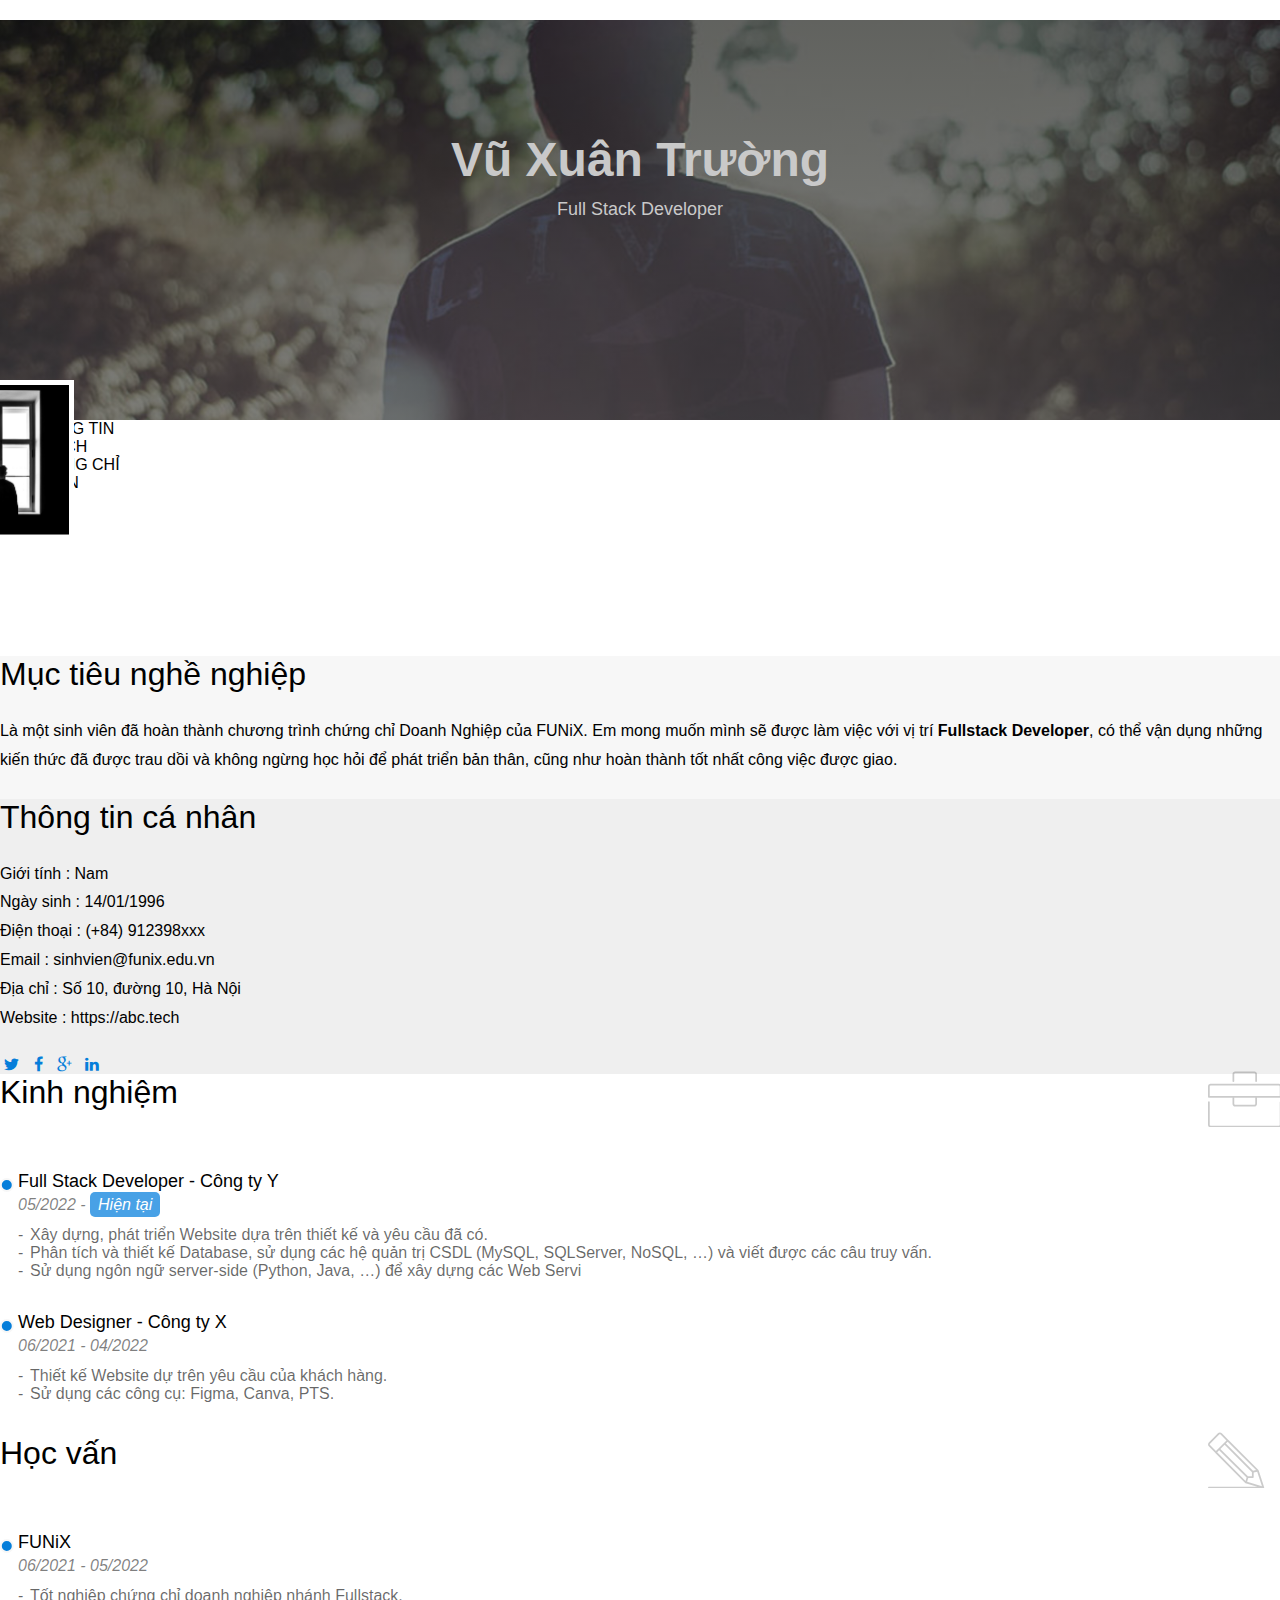
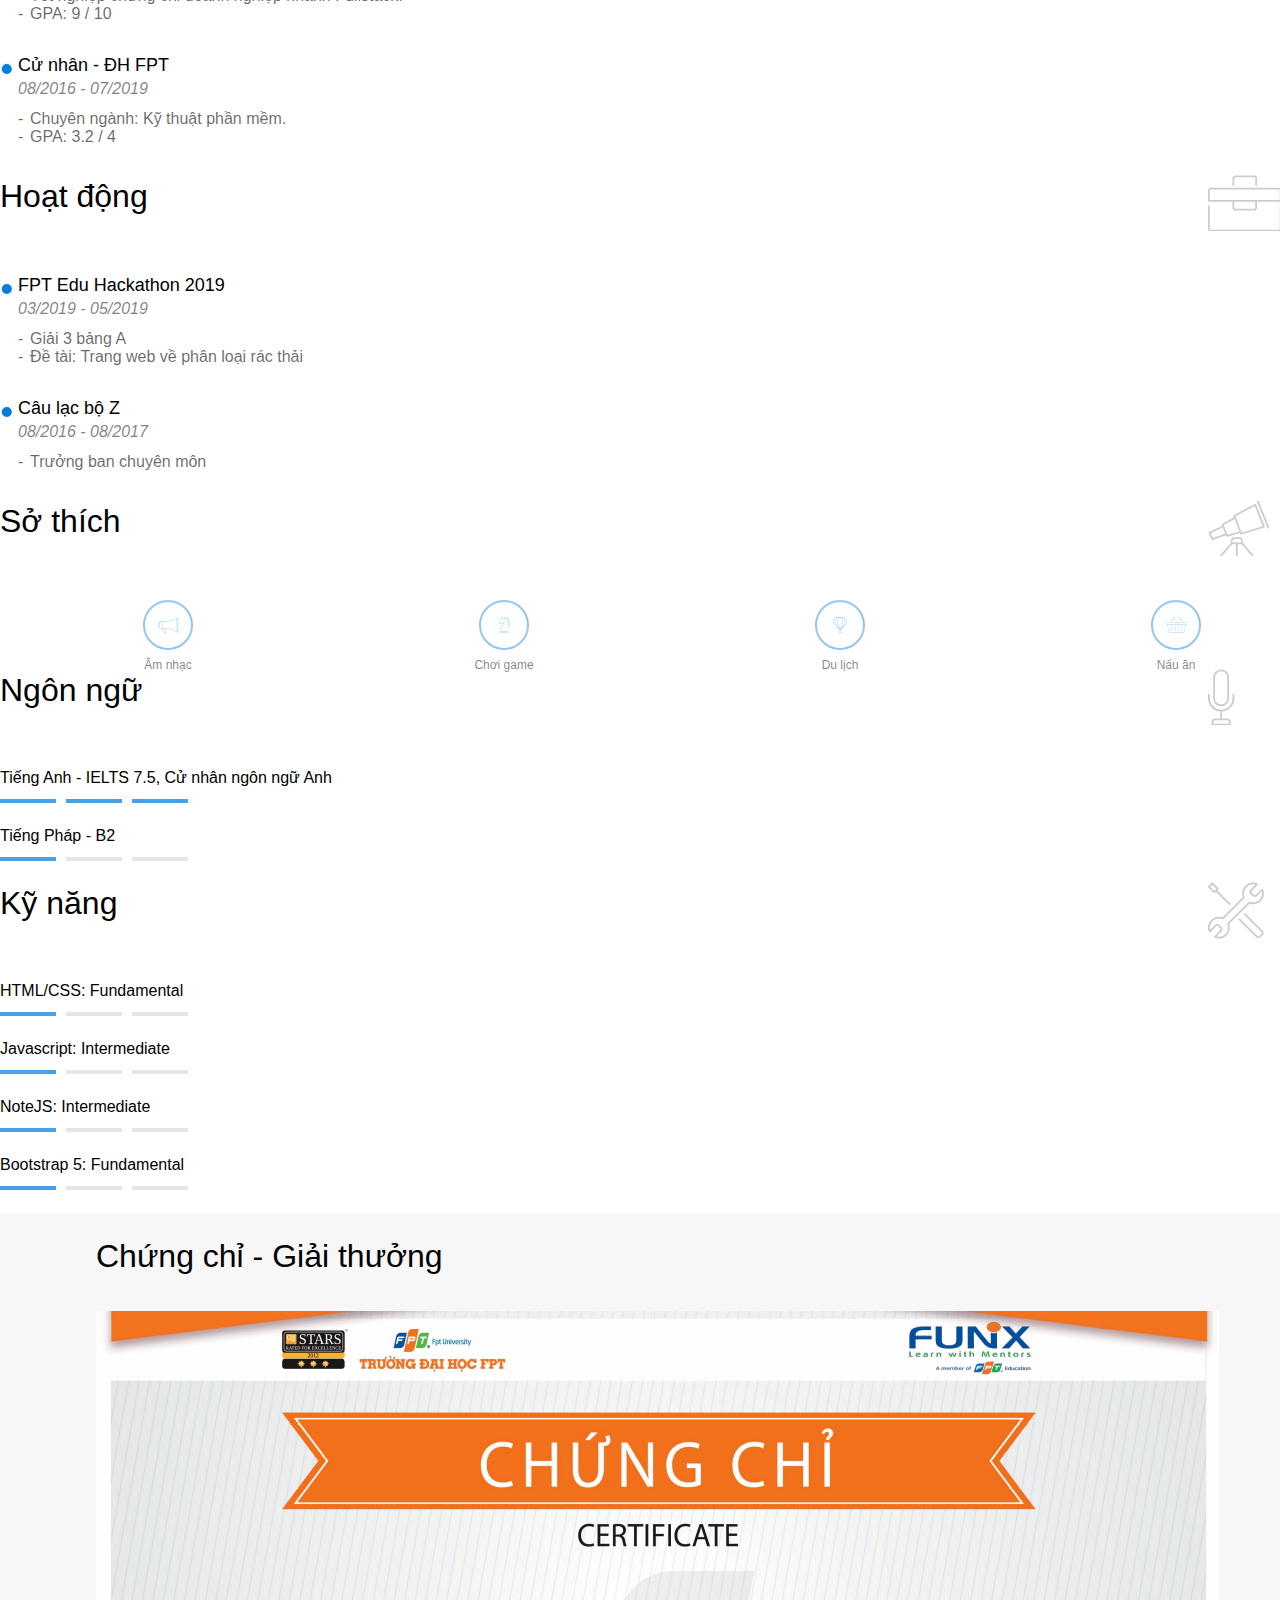
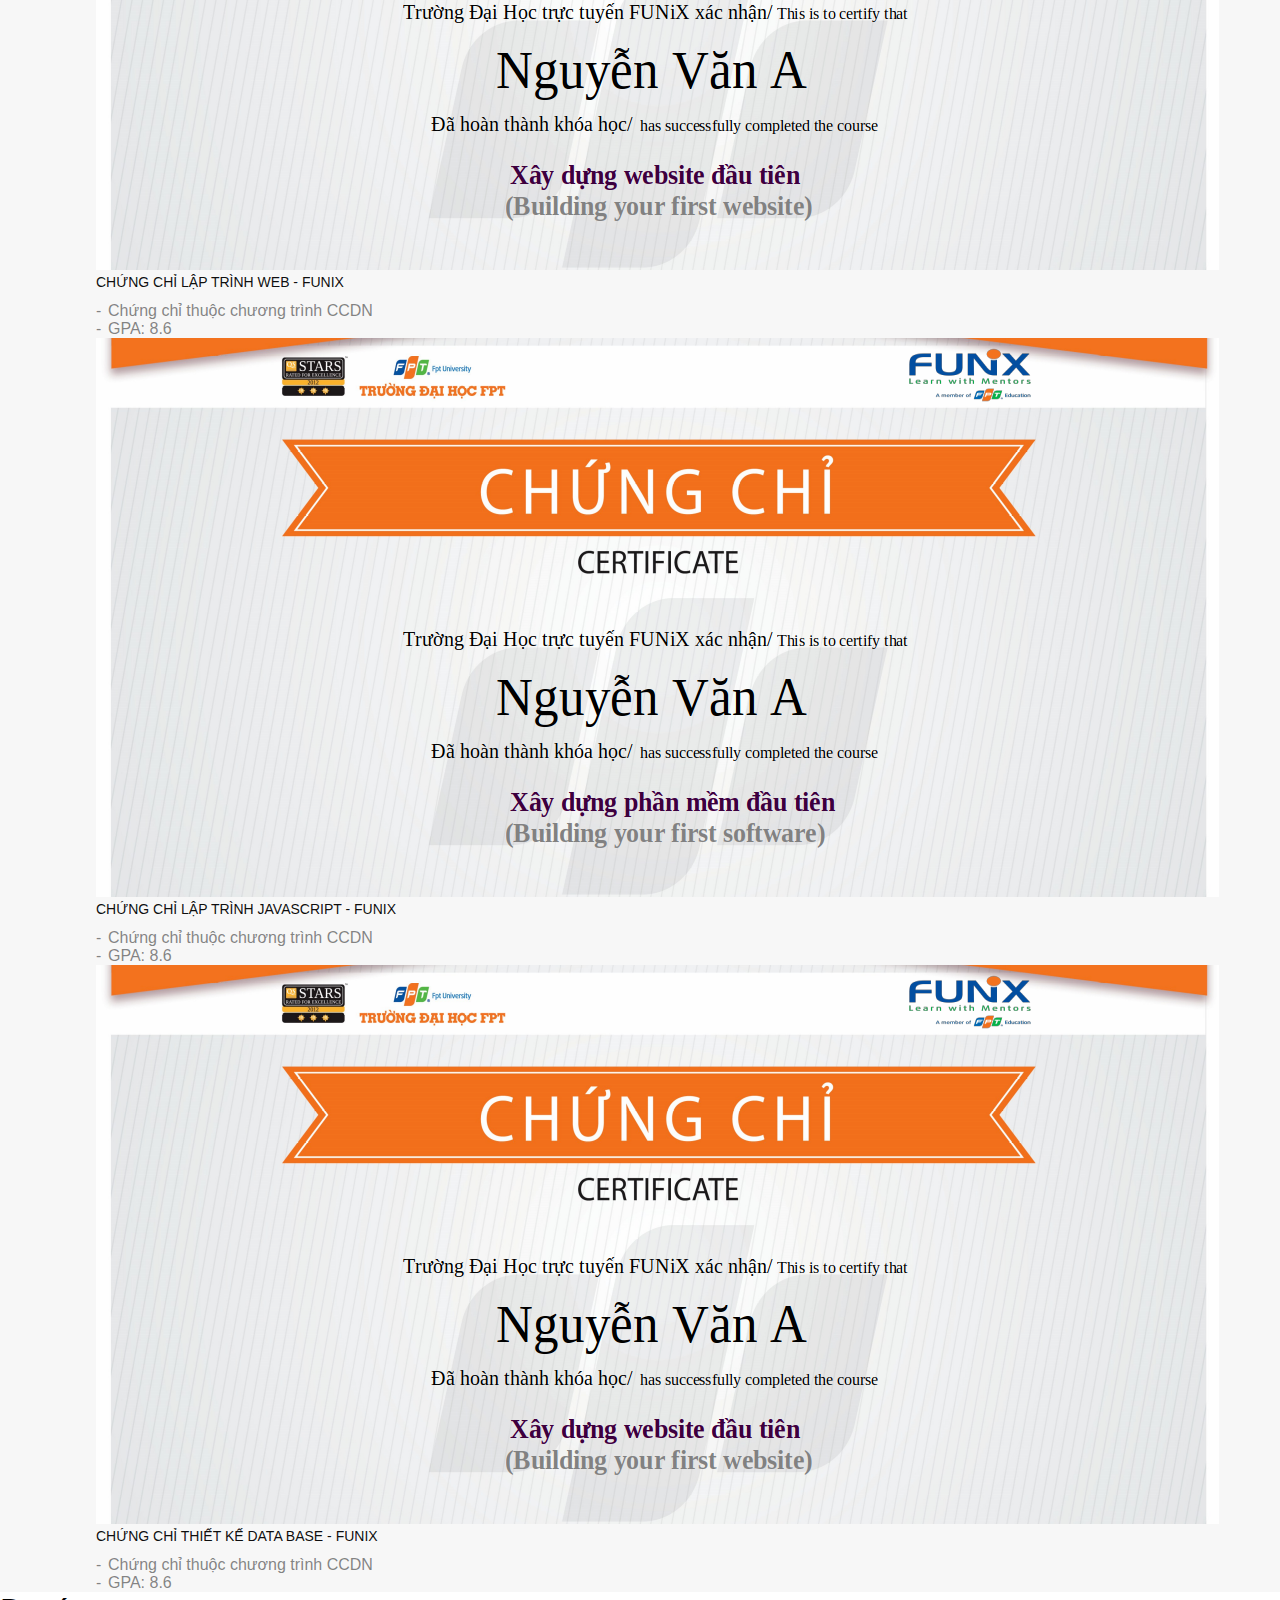
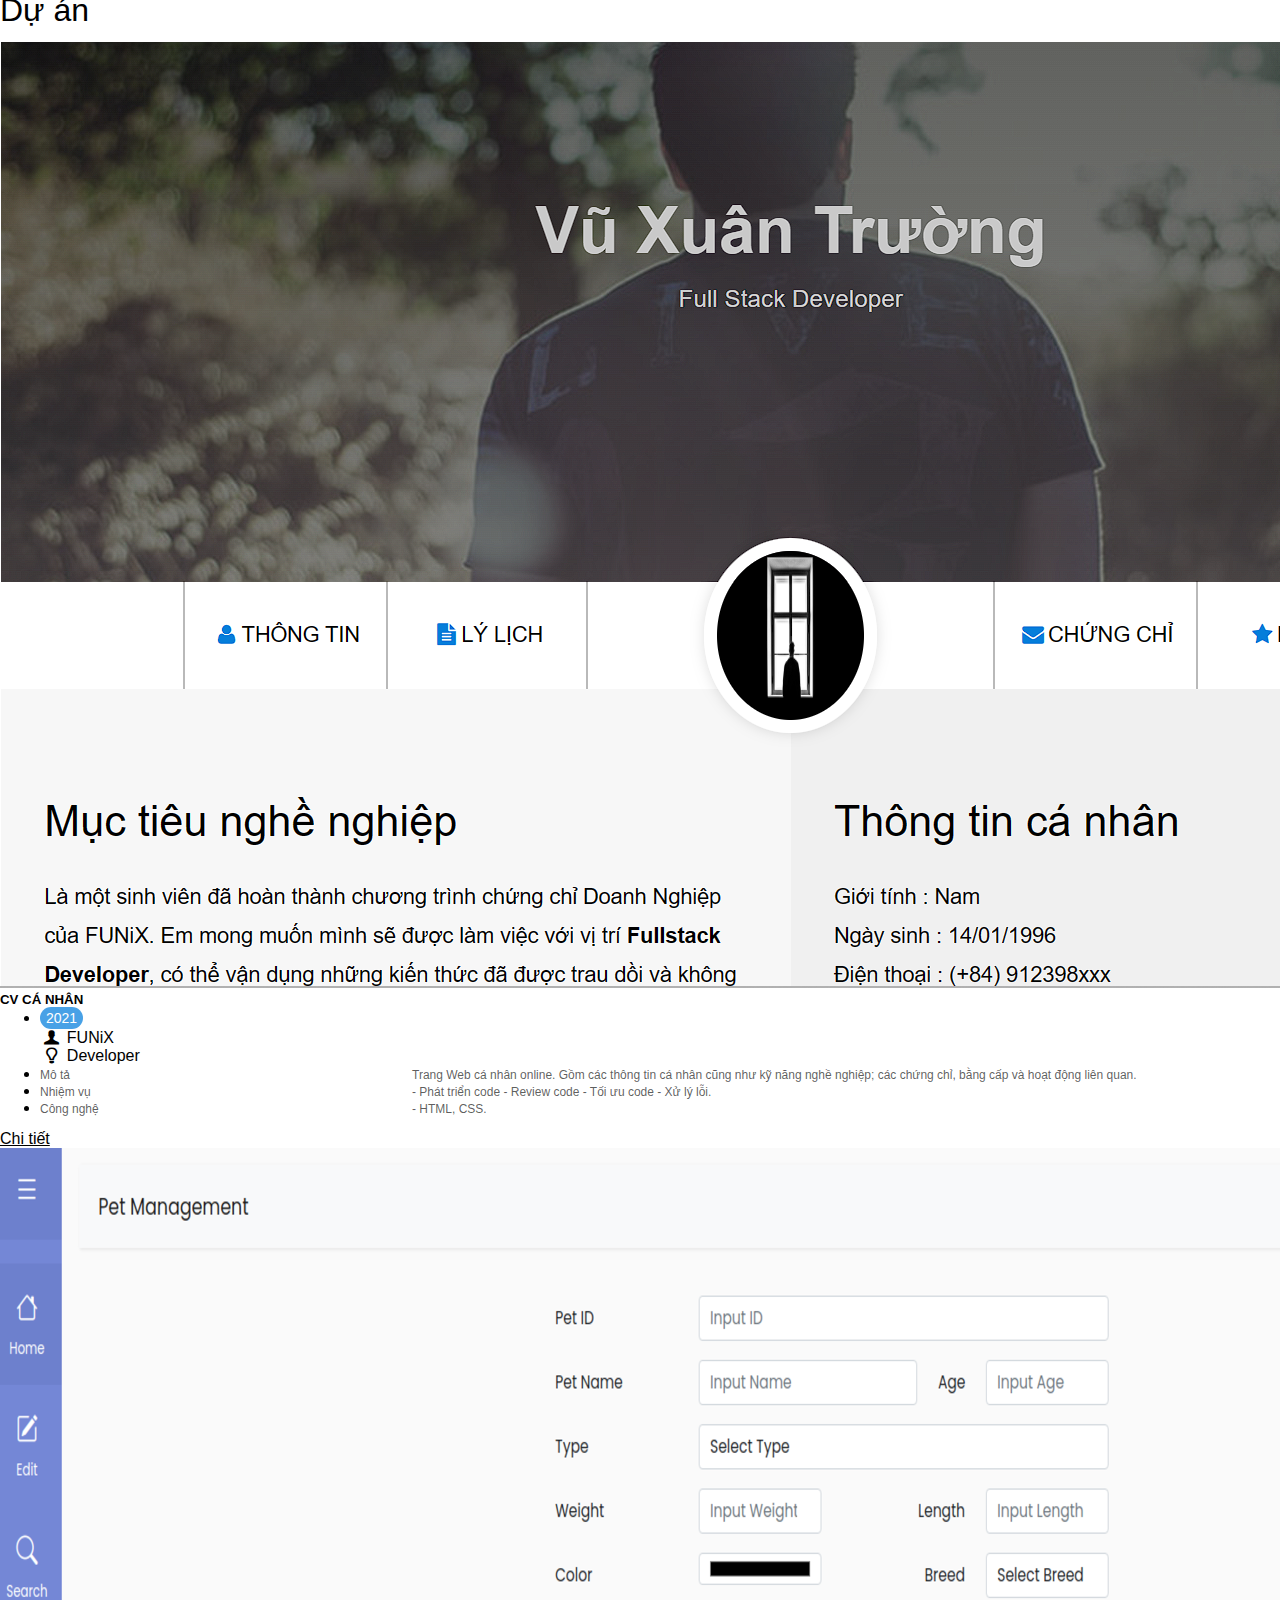
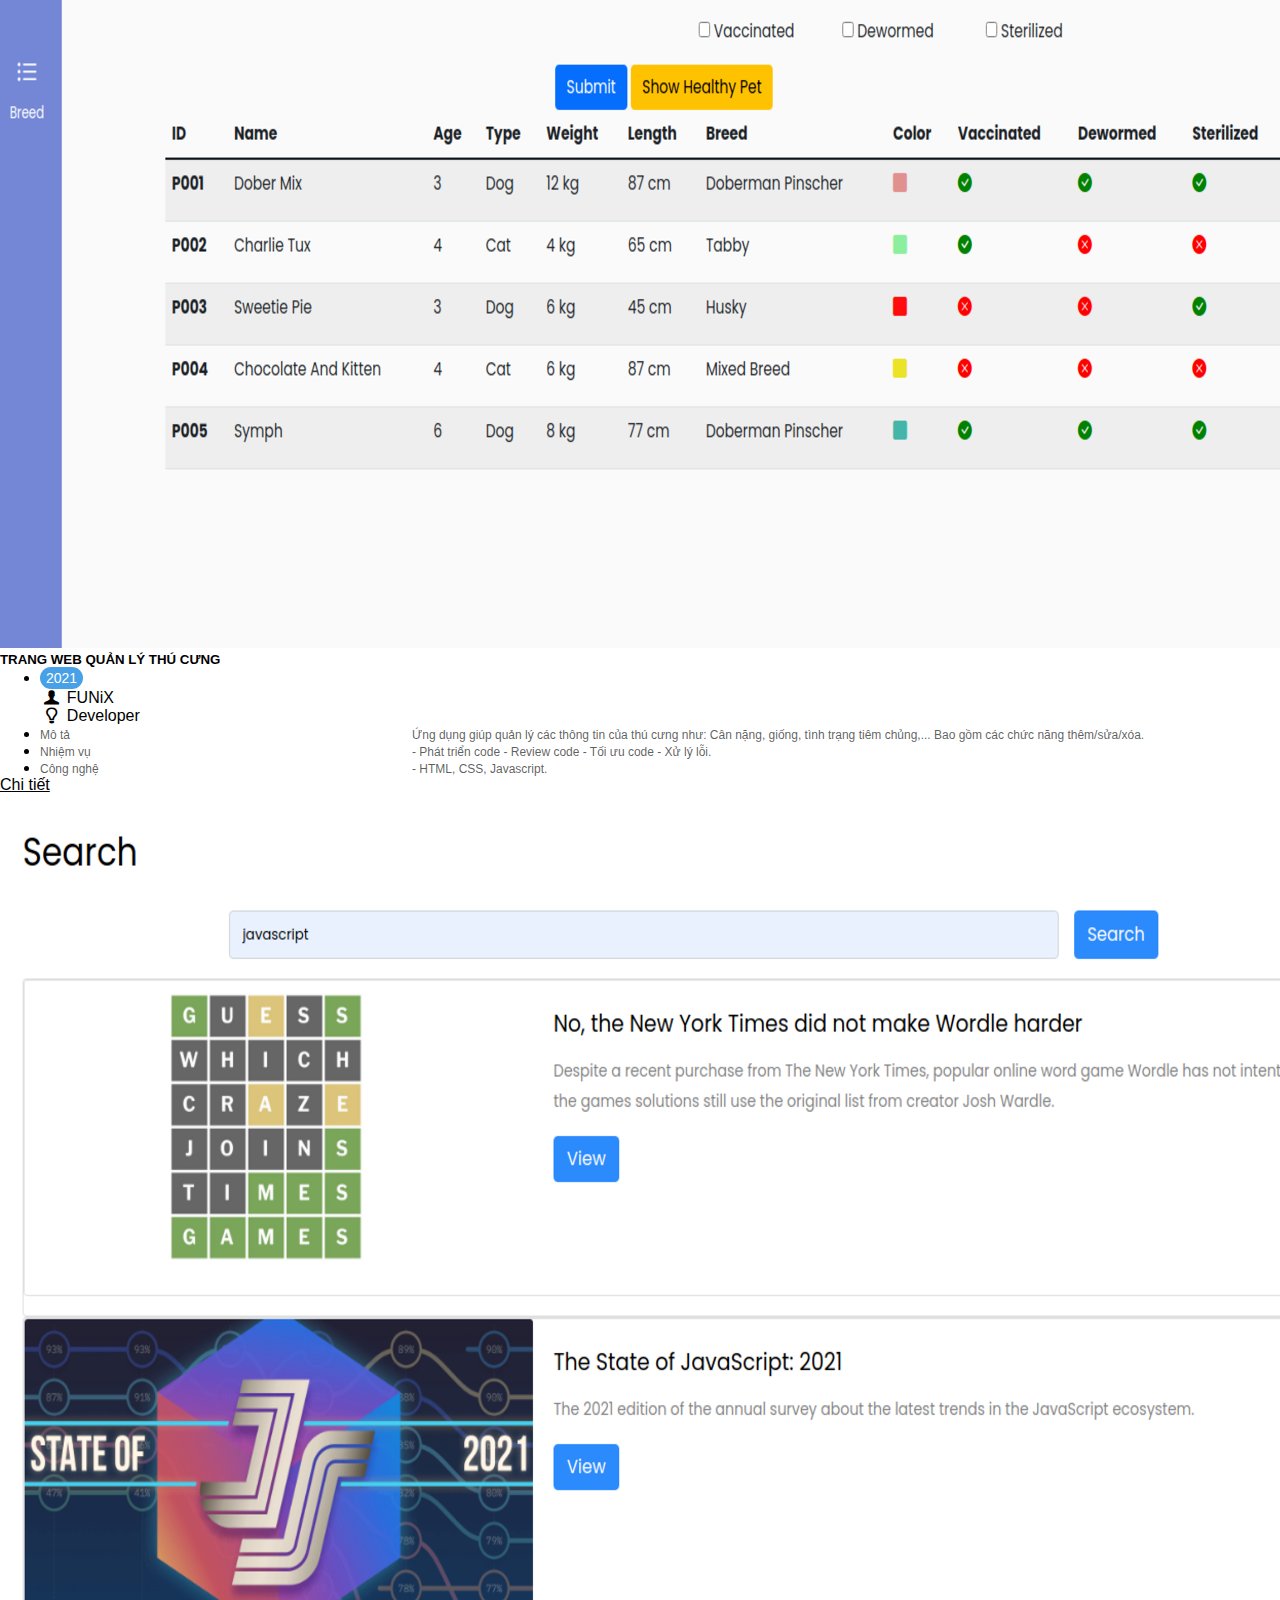
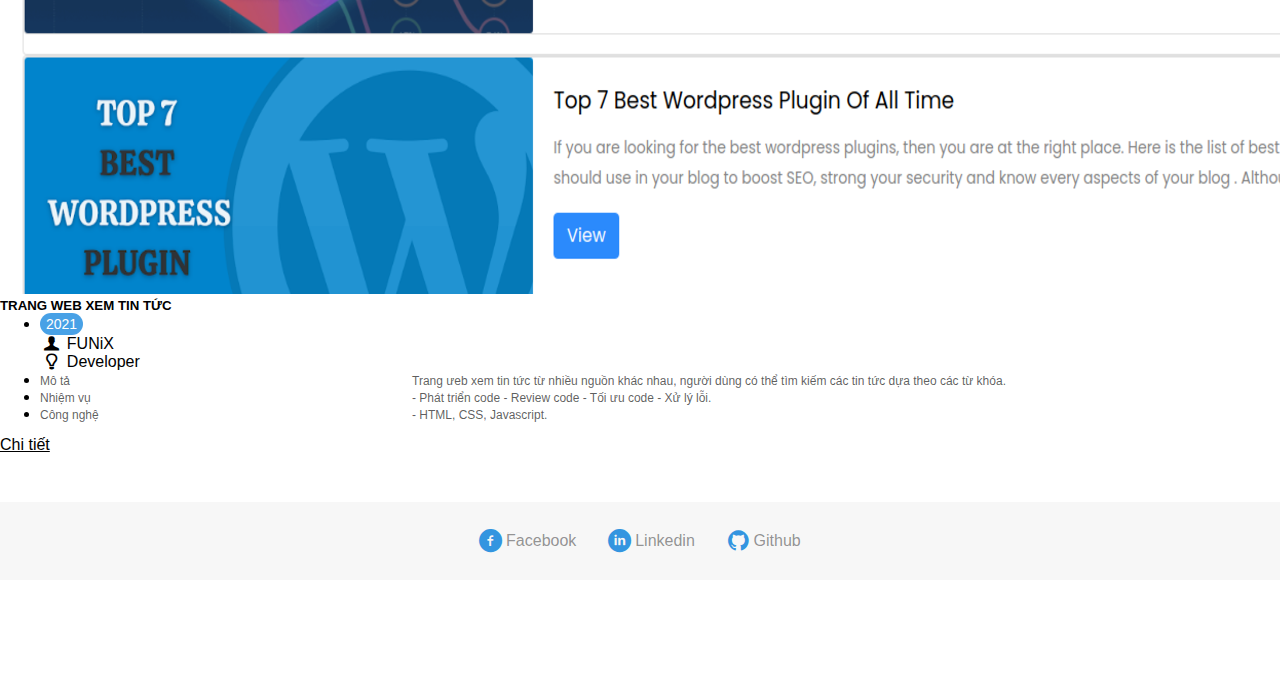
<file: index.html>
<!DOCTYPE html>
<html lang="en">
  <head>
    <meta charset="UTF-8" />
    <meta http-equiv="X-UA-Compatible" content="IE=edge" />
    <meta name="viewport" content="width=device-width, initial-scale=1.0" />
    <link
      href="https://cdn.jsdelivr.net/npm/bootstrap@5.3.0-alpha1/dist/css/bootstrap.min.css"
      rel="stylesheet"
      integrity="sha384-GLhlTQ8iRABdZLl6O3oVMWSktQOp6b7In1Zl3/Jr59b6EGGoI1aFkw7cmDA6j6gD"
      crossorigin="anonymous"
    />

    <link rel="stylesheet" href="css/destop.css" />
    <link rel="stylesheet" href="css/tablet.css" />
    <link rel="stylesheet" href="css/mobile.css" />

    <link rel="stylesheet" href="css/font.css" />
    <title>Assignment 03</title>
  </head>
  <body>
    <!-- Tạo Banner -->
    <div id="banner" style="padding: 50px">
      <div class="banner-text">
        <h1>Vũ Xuân Trường</h1>
        <span>Full Stack Developer</span>
      </div>
    </div>
    <!-- Tạo thanh công cụ -->
    <section id="nav-bar">
      <nav class="container position-relative fs-6">
        <div class="row">
          <!--Thẻ thông tin -->
          <div class="col-md border-start py-2">
            <div
              class="nav-item d-flex justify-content-center align-items-center"
            >
              <i class="icon-user"></i>
              <a href="#about">Thông tin</a>
            </div>
          </div>
          <!-- Thẻ lý lịch -->
          <div class="col-md border-start py-2">
            <div
              class="nav-item d-flex justify-content-center align-items-center"
            >
              <i class="icon-doc-text-inv"></i> <a href="#job-info">Lý lịch</a>
            </div>
          </div>
          <!-- Thẻ chứng chỉ -->
          <div class="col-md border-start py-2">
            <div
              class="nav-item d-flex justify-content-center align-items-center"
            >
              <i class="icon-mail-alt"></i> <a href="#certificate">Chứng chỉ</a>
            </div>
          </div>
          <!-- Thẻ dự án -->
          <div class="col-md border-start border-end py-2">
            <div
              class="nav-item d-flex justify-content-center align-items-center"
            >
              <i class="icon-star-1"></i> <a href="#project">Dự Án</a>
            </div>
          </div>
          <!-- Tạo avatar -->
          <img
            src="images/Avatar.png"
            class="avatar position-absolute rounded-circle shadow"
            alt="avatar"
            style="padding: 0"
          />
        </div>
      </nav>
    </section>
    <!-- Thông tin  -->
    <section id="about" class="bg-grey position-relative">
      <div class="container row align-items-top justify-content-center">
        <!-- Mục tiêu nghề nghiệp -->
        <div id="target" class="col-md-6 pt-3">
          <h1 class="section-title">Mục tiêu nghề nghiệp</h1>
          <p>
            Là một sinh viên đã hoàn thành chương trình chứng chỉ Doanh Nghiệp
            của FUNiX. Em mong muốn mình sẽ được làm việc với vị trí
            <b>Fullstack Developer</b>, có thể vận dụng những kiến thức đã được
            trau dồi và không ngừng học hỏi để phát triển bản thân, cũng như
            hoàn thành tốt nhất công việc được giao.
          </p>
        </div>
        <!-- Thông tin cá nhân -->
        <div id="personal-info" class="col-md-6 pt-3 ps-5 position-relative">
          <h1 class="section-title">Thông tin cá nhân</h1>
          <ul class="mt-40 info">
            <li><span>Giới tính</span> : Nam</li>
            <li><span>Ngày sinh</span> : 14/01/1996</li>
            <li><span>Điện thoại</span> : (+84) 912398xxx</li>
            <li><span>Email</span> : sinhvien@funix.edu.vn</li>
            <li><span>Địa chỉ</span> : Số 10, đường 10, Hà Nội</li>
            <li><span>Website</span> : https://abc.tech</li>
          </ul>

          <a href="#"> <i class="icon-twitter"></i></a>
          <a href="#"> <i class="icon-facebook"></i></a>
          <a href="#"> <i class="icon-gplus"></i></a>
          <a href="#"> <i class="icon-linkedin"></i></a>
        </div>
      </div>
    </section>

    <!-- Thông tin nghề nghiệp -->
    <section id="job-info">
      <div class="container row mt-3 g-4 p-5 justify-content-center">
        <!-- Thẻ Kinh nghiệm -->
        <div class="col-lg-4 col-md-6">
          <div class="experience grid-item border shadow-sm p-3">
            <header>
              <h1>Kinh nghiệm</h1>
              <i class="ic-toolbox"></i>
            </header>
            <div class="section-content">
              <!-- Kinh nghiệm ở công ty Y -->
              <div class="company">
                <p class="bold">Full Stack Developer - Công ty Y</p>
                <p class="period">05/2022 - <span>Hiện tại</span></p>

                <ul>
                  <li>
                    Xây dựng, phát triển Website dựa trên thiết kế và yêu cầu đã
                    có.
                  </li>
                  <li>
                    Phân tích và thiết kế Database, sử dụng các hệ quản trị CSDL
                    (MySQL, SQLServer, NoSQL, …) và viết được các câu truy vấn.
                  </li>
                  <li>
                    Sử dụng ngôn ngữ server-side (Python, Java, …) để xây dựng
                    các Web Servi
                  </li>
                </ul>
              </div>
              <!-- Kinh nghiệm ở công ty X -->

              <div class="company">
                <p class="bold">Web Designer - Công ty X</p>

                <p class="period">06/2021 - 04/2022</p>

                <ul>
                  <li>Thiết kế Website dự trên yêu cầu của khách hàng.</li>
                  <li>Sử dụng các công cụ: Figma, Canva, PTS.</li>
                </ul>
              </div>
            </div>
          </div>
        </div>
        <!-- Thẻ học vấn -->
        <div class="col-lg-4 col-md-6">
          <div class="education grid-item border shadow-sm p-3 h-100">
            <header>
              <h1>Học vấn</h1>
              <i class="ic-pencil"></i>
            </header>
            <div class="section-content">
              <!-- Học vấn Funix -->
              <div class="education">
                <p class="bold">FUNiX</p>

                <p class="period">06/2021 - 05/2022</p>
                <ul>
                  <li>Tốt nghiệp chứng chỉ doanh nghiệp nhánh Fullstack.</li>
                  <li>GPA: 9 / 10</li>
                </ul>
              </div>

              <!-- Học vấn FPT -->
              <div class="education">
                <p class="bold">Cử nhân - ĐH FPT</p>

                <p class="period">08/2016 - 07/2019</p>
                <ul>
                  <li>Chuyên ngành: Kỹ thuật phần mềm.</li>
                  <li>GPA: 3.2 / 4</li>
                </ul>
              </div>
            </div>
          </div>
        </div>
        <!-- Thẻ hoạt động -->
        <div class="col-lg-4 col-md-6">
          <div class="activity grid-item border shadow-sm p-3 h-100">
            <header>
              <h1>Hoạt động</h1>
              <i class="ic-toolbox"></i>
            </header>
            <div class="section-content">
              <!-- Hoạt động FPT Hackathon -->
              <div class="specific-activity">
                <p class="bold">FPT Edu Hackathon 2019</p>

                <p class="period">03/2019 - 05/2019</p>
                <ul>
                  <li>Giải 3 bảng A</li>
                  <li>Đề tài: Trang web về phân loại rác thải</li>
                </ul>
              </div>
              <!-- Hoạt động CLB Z -->
              <div class="specific-activity">
                <p class="bold">Câu lạc bộ Z</p>

                <p class="period">08/2016 - 08/2017</p>
                <ul>
                  <li>Trưởng ban chuyên môn</li>
                </ul>
              </div>
            </div>
          </div>
        </div>
        <!-- Thẻ sở thích -->
        <div class="col-lg-4 col-md-6">
          <div class="hobby grid-item border shadow-sm p-3 h-100">
            <!-- Sở thích và Icon flex ngang -->
            <header>
              <h1>Sở thích</h1>
              <i class="ic-telescope"></i>
            </header>
            <div class="hobby-grid">
              <!-- Âm nhạc và Icon flex dọc -->
              <div class="hobby-flex">
                <i class="ic-megaphone"></i>
                <p>Âm nhạc</p>
              </div>
              <!-- Chơi game và Icon flex dọc -->
              <div class="hobby-flex">
                <i class="ic-strategy"></i>
                <p>Chơi game</p>
              </div>
              <!-- Du lịch và Icon flex dọc -->
              <div class="hobby-flex">
                <i class="ic-hotairballoon"></i>
                <p>Du lịch</p>
              </div>
              <!-- Nấu ăn và Icon flex dọc -->
              <div class="hobby-flex">
                <i class="ic-basket"></i>
                <p>Nấu ăn</p>
              </div>
            </div>
          </div>
        </div>
        <!-- Thẻ ngôn ngữ -->
        <div class="col-lg-4 col-md-6">
          <div class="languages grid-item border shadow-sm p-3 h-100">
            <!-- Tiêu đề và Icon flex ngang -->
            <header>
              <h1>Ngôn ngữ</h1>
              <i class="ic-mic"></i>
            </header>
            <div>
              <!-- Ngôn ngữ Anh -->
              <div class="language-1">
                <p>Tiếng Anh - IELTS 7.5, Cử nhân ngôn ngữ Anh</p>
                <!-- Tạo thanh trình độ -->
                <div class="bars">
                  <div class="bar level"></div>
                  <div class="bar level"></div>
                  <div class="bar level"></div>
                </div>
              </div>
              <!-- Ngôn ngữ Pháp -->
              <div class="language-2">Tiếng Pháp - B2</div>
              <!-- Tạo thanh trình độ -->
              <div class="bars">
                <div class="bar level"></div>
                <div class="bar"></div>
                <div class="bar"></div>
              </div>
            </div>
          </div>
        </div>
        <!-- Thẻ kỹ năng -->
        <div class="col-lg-4 col-md-6">
          <div class="skills grid-item border shadow-sm p-3 h-100">
            <!-- Tiêu đề và Icon flex ngang -->
            <header>
              <h1>Kỹ năng</h1>
              <i class="ic-tools-2"></i>
            </header>
            <!-- Kỹ năng 1 -->
            <div>
              <div class="skill-1">HTML/CSS: Fundamental</div>
              <div class="bars">
                <div class="bar level"></div>
                <div class="bar"></div>
                <div class="bar"></div>
              </div>
            </div>
            <!-- Kỹ năng 2 -->
            <div>
              <div class="skill-2">Javascript: Intermediate</div>
              <div class="bars">
                <div class="bar level"></div>
                <div class="bar"></div>
                <div class="bar"></div>
              </div>
            </div>
            <!-- Kỹ năng 3 -->
            <div>
              <div class="skill-3">NoteJS: Intermediate</div>
              <div class="bars">
                <div class="bar level"></div>
                <div class="bar"></div>
                <div class="bar"></div>
              </div>
            </div>
            <!-- Kỹ năng 4 -->
            <div>
              <div class="skill-4">Bootstrap 5: Fundamental</div>
              <div class="bars">
                <div class="bar level"></div>
                <div class="bar"></div>
                <div class="bar"></div>
              </div>
            </div>
          </div>
        </div>
      </div>
    </section>
    <!-- Mục Chứng chỉ -->
    <section id="certificate" class="bg-grey mb-4">
      <div class="container">
        <h1 class="section-title">Chứng chỉ - Giải thưởng</h1>

        <div class="certificate row">
          <!-- Chứng chỉ 1 -->
          <div
            class="certificate-flex g-4 col-md-6 px-2 m-0 border-bottom border-warning"
          >
            <div class="row g-2 h-100">
              <div class="col-lg-6">
                <img
                  src="images/Cert_DBI.png"
                  alt="DBI certificate"
                  class="img-fluid"
                />
              </div>
              <div class="certificate-description col-lg-6">
                <h2>CHỨNG CHỈ LẬP TRÌNH WEB - FUNIX</h2>
                <ul>
                  <li>Chứng chỉ thuộc chương trình CCDN</li>
                  <li>GPA: 8.6</li>
                </ul>
              </div>
            </div>
          </div>
          <!-- Chứng chỉ 2 -->
          <div
            class="certificate-flex g-4 col-md-6 b p-0 m-0 border-bottom border-warning"
          >
            <div class="row g-2 border-start border-warning mb-4 px-2">
              <div class="col-lg-6">
                <img
                  src="images/Cert_PRF.png"
                  alt="DBI certificate"
                  class="img-fluid"
                />
              </div>
              <div class="certificate-description col-lg-6">
                <h2>CHỨNG CHỈ LẬP TRÌNH JAVASCRIPT - FUNIX</h2>
                <ul>
                  <li>Chứng chỉ thuộc chương trình CCDN</li>
                  <li>GPA: 8.6</li>
                </ul>
              </div>
            </div>
          </div>

          <!-- Chứng chỉ 3 -->
          <div class="certificate-flex g-4 col-md-6 p-0 mt-3">
            <div class="row g-2 justify-content-center">
              <div class="col-lg-6">
                <img
                  src="images/Cert_DBI.png"
                  alt="DBI certificate"
                  class="img-fluid"
                />
              </div>
              <div class="certificate-description col-lg-6">
                <h2>CHỨNG CHỈ THIẾT KẾ DATA BASE - FUNIX</h2>
                <ul>
                  <li>Chứng chỉ thuộc chương trình CCDN</li>
                  <li>GPA: 8.6</li>
                </ul>
              </div>
            </div>
          </div>
        </div>
      </div>
    </section>
    <!-- Mục dự án -->
    <section id="project">
      <div class="container">
        <h1 class="section-title">Dự án</h1>
        <div class="projects row justify-content-center align-items-top">
          <!-- Dự án 1 -->
          <div class="col-md-4 mb-3">
            <div class="card h-100">
              <img src="images/project_1.png" class="card-img-top" alt="cv" />
              <div class="card-body">
                <h5 class="card-title">CV CÁ NHÂN</h5>
              </div>
              <ul class="list-group list-group-flush">
                <li class="list-group-item">
                  <div class="row justify-content-around ms-1">
                    <div class="col-lg-3 col-md-4 px-0">
                      <span class="year ms-2">2021</span>
                    </div>
                    <div class="row col-lg-9 col-md-8 px-0">
                      <div class="col-lg-5 d-flex px-0">
                        <i class="icon-user-1"></i>
                        <span>FUNiX</span>
                      </div>
                      <div class="col-lg-5 d-flex px-0">
                        <i class="icon-lamp"></i>
                        <span>Developer</span>
                      </div>
                    </div>
                  </div>
                </li>
                <li class="list-group-item">
                  <div class="project-description">
                    <p>Mô tả</p>
                    <p>
                      Trang Web cá nhân online. Gồm các thông tin cá nhân cũng
                      như kỹ năng nghề nghiệp; các chứng chỉ, bằng cấp và hoạt
                      động liên quan.
                    </p>
                  </div>
                </li>
                <li class="list-group-item">
                  <div class="project-description">
                    <p>Nhiệm vụ</p>
                    <p>
                      - Phát triển code - Review code - Tối ưu code - Xử lý lỗi.
                    </p>
                  </div>
                </li>
                <li class="list-group-item">
                  <div class="project-description">
                    <p>Công nghệ</p>
                    <p>- HTML, CSS.</p>
                    <br />
                  </div>
                </li>
              </ul>
              <a href="digital-cv.html" class="btn btn-outline-info"
                >Chi tiết</a
              >
            </div>
          </div>

          <!-- Dự án 2 -->
          <div class="col-md-4 mb-3">
            <div class="card h-100">
              <img
                src="images/project_2.png"
                class="card-img-top"
                alt="Pet manager"
              />
              <div class="card-body">
                <h5 class="card-title">TRANG WEB QUẢN LÝ THÚ CƯNG</h5>
              </div>
              <ul class="list-group list-group-flush">
                <li class="list-group-item">
                  <div class="row justify-content-around ms-1">
                    <div class="col-lg-3 col-md-4 px-0">
                      <span class="year ms-2">2021</span>
                    </div>
                    <div class="row col-lg-9 col-md-8 px-0">
                      <div class="col-lg-5 d-flex px-0">
                        <i class="icon-user-1"></i>
                        <span>FUNiX</span>
                      </div>
                      <div class="col-lg-5 d-flex px-0">
                        <i class="icon-lamp"></i>
                        <span>Developer</span>
                      </div>
                    </div>
                  </div>
                </li>
                <li class="list-group-item">
                  <div class="project-description">
                    <p>Mô tả</p>
                    <p>
                      Ứng dụng giúp quản lý các thông tin của thú cưng như: Cân
                      nặng, giống, tình trạng tiêm chủng,... Bao gồm các chức
                      năng thêm/sửa/xóa.
                    </p>
                  </div>
                </li>
                <li class="list-group-item">
                  <div class="project-description">
                    <p>Nhiệm vụ</p>
                    <p>
                      - Phát triển code - Review code - Tối ưu code - Xử lý lỗi.
                    </p>
                  </div>
                </li>
                <li class="list-group-item">
                  <div class="project-description">
                    <p>Công nghệ</p>
                    <p>- HTML, CSS, Javascript.</p>
                  </div>
                </li>
              </ul>
              <a href="digital-cv.html" class="btn btn-outline-info"
                >Chi tiết</a
              >
            </div>
          </div>

          <!-- Dự án 3 -->
          <div class="col-md-4 mb-3">
            <div class="card h-100">
              <img
                src="images/project_3.png"
                class="card-img-top"
                alt="TRANG WEB XEM TIN TỨC"
              />
              <div class="card-body">
                <h5 class="card-title">TRANG WEB XEM TIN TỨC</h5>
              </div>
              <ul class="list-group list-group-flush">
                <li class="list-group-item">
                  <div class="row justify-content-around ms-1">
                    <div class="col-lg-3 col-md-4 px-0">
                      <span class="year ms-2">2021</span>
                    </div>
                    <div class="row col-lg-9 col-md-8 px-0">
                      <div class="col-lg-5 d-flex px-0">
                        <i class="icon-user-1"></i>
                        <span>FUNiX</span>
                      </div>
                      <div class="col-lg-5 d-flex px-0">
                        <i class="icon-lamp"></i>
                        <span>Developer</span>
                      </div>
                    </div>
                  </div>
                </li>
                <li class="list-group-item">
                  <div class="project-description">
                    <p>Mô tả</p>
                    <p>
                      Trang ưeb xem tin tức từ nhiều nguồn khác nhau, người dùng
                      có thể tìm kiếm các tin tức dựa theo các từ khóa.
                    </p>
                  </div>
                </li>
                <li class="list-group-item">
                  <div class="project-description">
                    <p>Nhiệm vụ</p>
                    <p>
                      - Phát triển code - Review code - Tối ưu code - Xử lý lỗi.
                    </p>
                  </div>
                </li>
                <li class="list-group-item">
                  <div class="project-description">
                    <p>Công nghệ</p>
                    <p>
                      - HTML, CSS, Javascript.<br />
                      <br />
                    </p>
                  </div>
                </li>
              </ul>
              <a href="digital-cv.html" class="btn btn-outline-info"
                >Chi tiết</a
              >
            </div>
          </div>
        </div>
      </div>
    </section>
    <!-- Footer -->
    <section id="footer" class="bg-grey">
      <div class="container">
        <!-- Facebook -->
        <div class="contact">
          <a href="#">
            <i class="icon-facebook-circled"></i>
            <span>Facebook</span>
          </a>
        </div>
        <!-- Linkedin -->
        <div class="contact">
          <a href="#"
            ><i class="icon-linkedin-circled"></i> <span>Linkedin</span>
          </a>
        </div>
        <!-- Github -->
        <div class="contact">
          <a href="#"
            ><i class="icon-github-circled"></i> <span>Github</span>
          </a>
        </div>
      </div>
    </section>
  </body>
</html>
</file>
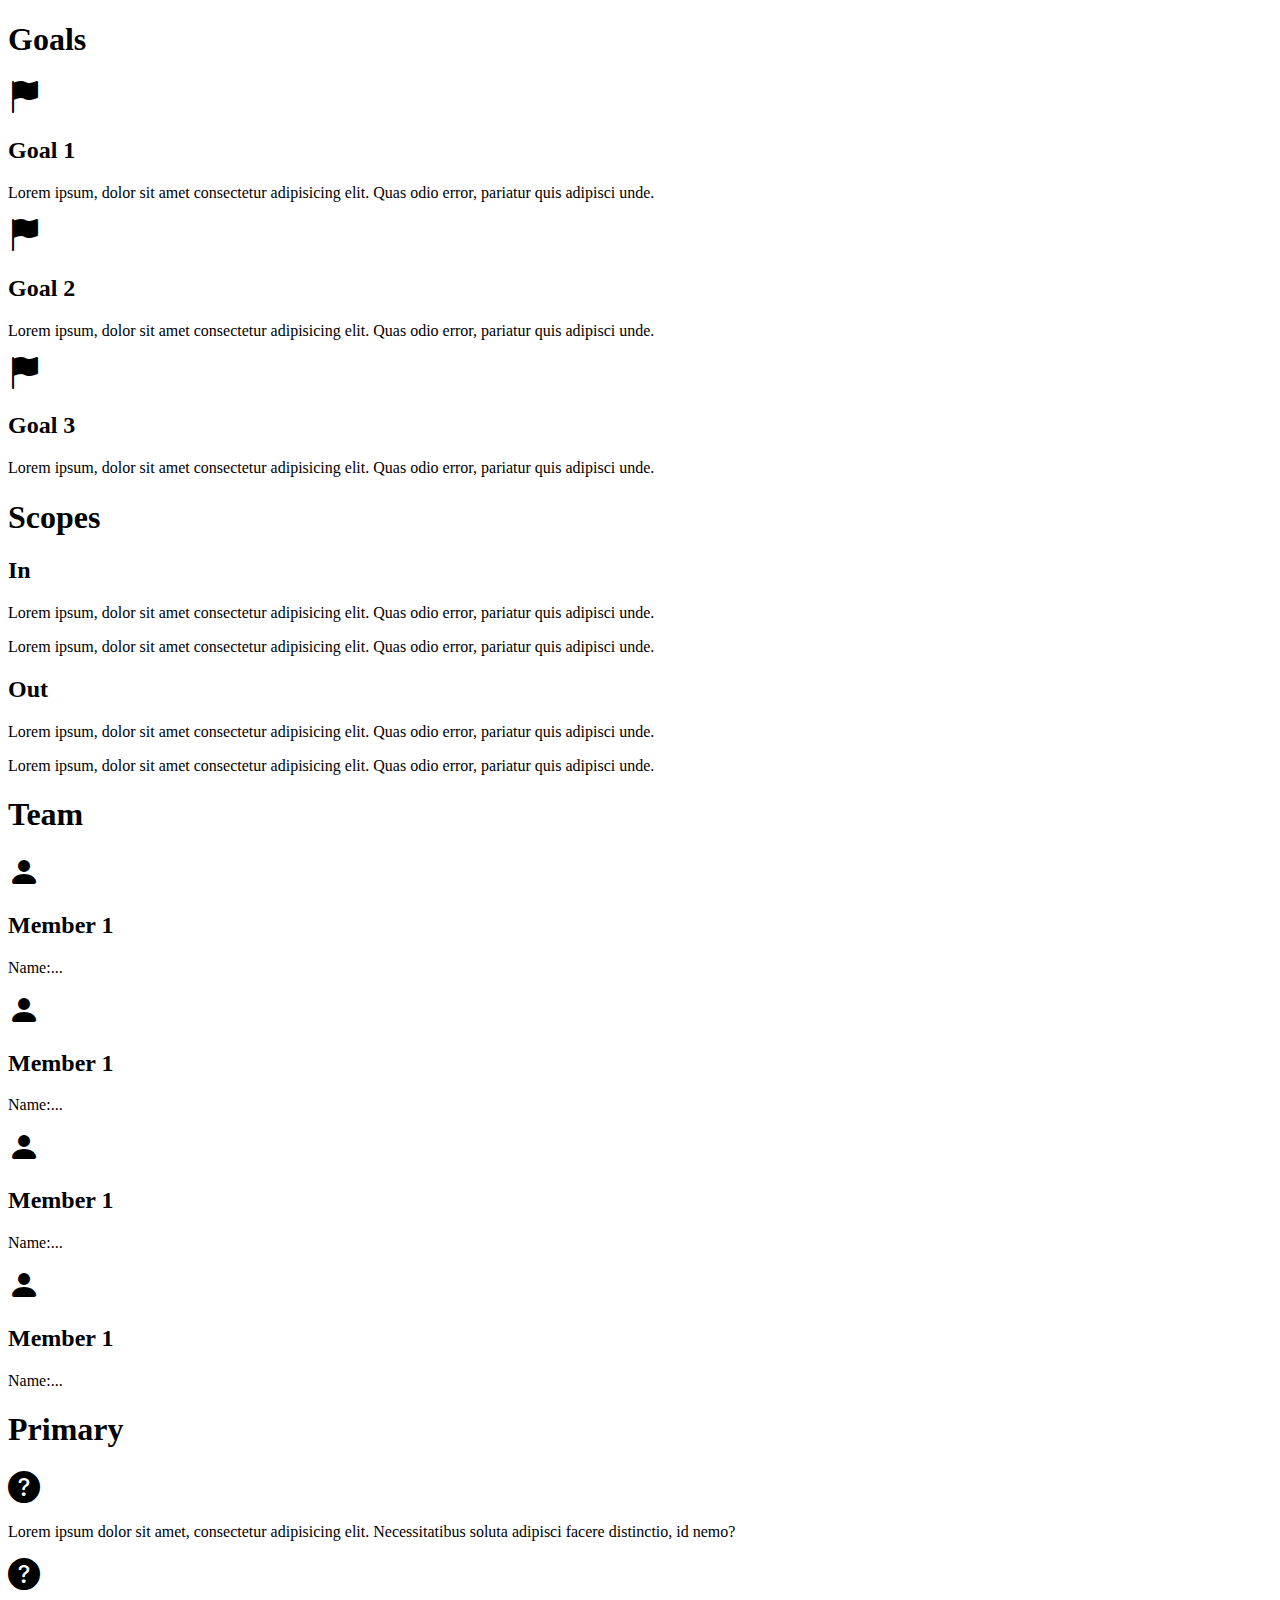
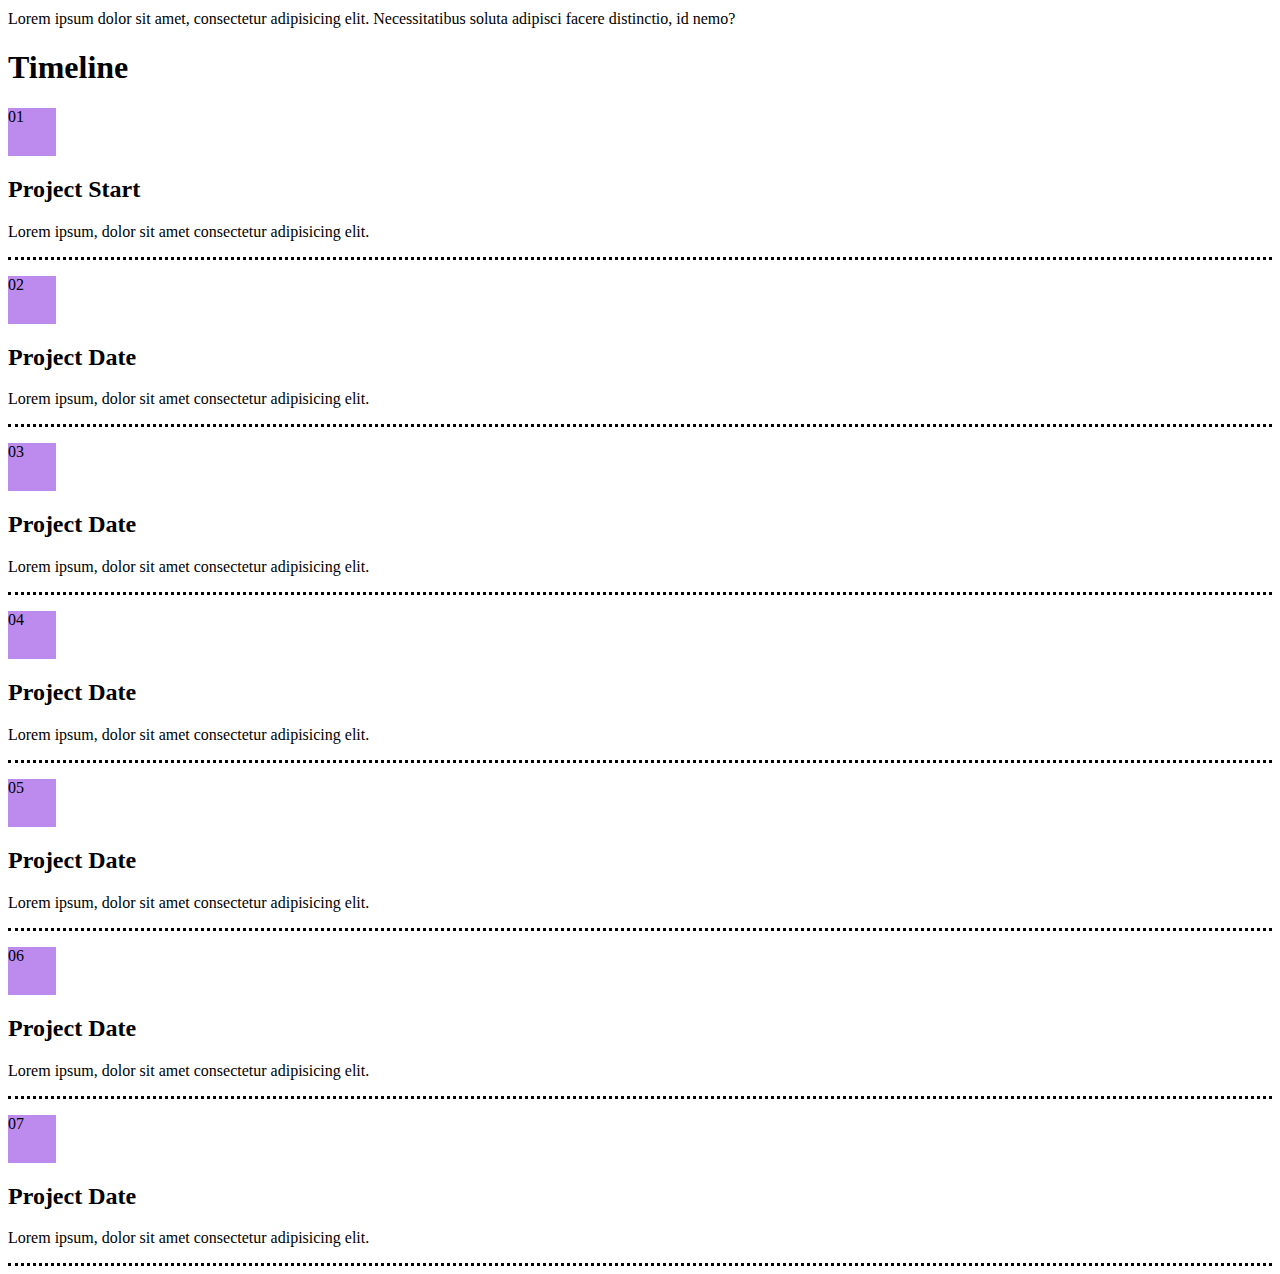
<file: digital-cv.html>
<!DOCTYPE html>
<html lang="en">
  <head>
    <meta charset="UTF-8" />
    <meta http-equiv="X-UA-Compatible" content="IE=edge" />
    <meta name="viewport" content="width=device-width, initial-scale=1.0" />
    <link
      href="https://cdn.jsdelivr.net/npm/bootstrap@5.3.0-alpha1/dist/css/bootstrap.min.css"
      rel="stylesheet"
      integrity="sha384-GLhlTQ8iRABdZLl6O3oVMWSktQOp6b7In1Zl3/Jr59b6EGGoI1aFkw7cmDA6j6gD"
      crossorigin="anonymous"
    />
    <link
      rel="stylesheet"
      href="https://cdn.jsdelivr.net/npm/bootstrap-icons@1.10.3/font/bootstrap-icons.css"
    />
    <link rel="stylesheet" href="css/digital-cv.css" />

    <title>Project1</title>
  </head>
</html>
<body class="bg-primar row mx-auto">
  <div class="col-lg-6 bg-primary">
    <!-- Goals -->
    <section class="goals p-3 h-50">
      <div
        class="container border border-5 border-primary p-4 bg-light-subtle h-100"
      >
        <h1
          class="text-primary border-bottom border-2 border-light-subtle mb-lg-2"
        >
          Goals
        </h1>
        <div class="goal-content">
          <!-- Goal 1 -->
          <div
            class="goal-1 row border-bottom border-2 border-light-subtle my-lg-3"
          >
            <div class="text-center col-lg-1">
              <i class="bi bi-flag-fill mx-auto"></i>
            </div>

            <div class="col-lg-11">
              <h2>Goal 1</h2>
              <p>
                Lorem ipsum, dolor sit amet consectetur adipisicing elit. Quas
                odio error, pariatur quis adipisci unde.
              </p>
            </div>
          </div>
          <!-- Goal 2 -->
          <div
            class="goal-2 border-bottom border-2 border-light-subtle row my-lg-3"
          >
            <div class="text-center col-lg-1">
              <i class="bi bi-flag-fill mx-auto"></i>
            </div>
            <div class="col-lg-11">
              <h2>Goal 2</h2>
              <p>
                Lorem ipsum, dolor sit amet consectetur adipisicing elit. Quas
                odio error, pariatur quis adipisci unde.
              </p>
            </div>
          </div>
          <!-- Goal 3 -->
          <div
            class="goal-3 border-bottom border-2 border-light-subtle mb-3 row my-lg-3"
          >
            <div class="text-center col-lg-1">
              <i class="bi bi-flag-fill mx-auto"></i>
            </div>
            <div class="col-lg-11">
              <h2>Goal 3</h2>
              <p>
                Lorem ipsum, dolor sit amet consectetur adipisicing elit. Quas
                odio error, pariatur quis adipisci unde.
              </p>
            </div>
          </div>
        </div>
      </div>
    </section>
    <!-- Scopes -->
    <section class="scopes p-3 col h-50">
      <div
        class="container border border-5 border-primary bg-light-subtle h-100 p-3"
      >
        <h1 class="text-primary border-bottom border-2 border-light-subtle">
          Scopes
        </h1>
        <div class="scope-content row">
          <!-- In-->
          <div class="in col-lg-6">
            <div>
              <h2>In</h2>
              <p>
                Lorem ipsum, dolor sit amet consectetur adipisicing elit. Quas
                odio error, pariatur quis adipisci unde.
              </p>
              <p>
                Lorem ipsum, dolor sit amet consectetur adipisicing elit. Quas
                odio error, pariatur quis adipisci unde.
              </p>
            </div>
          </div>
          <!-- Out -->
          <div class="out col-lg-6">
            <div>
              <h2>Out</h2>
              <p>
                Lorem ipsum, dolor sit amet consectetur adipisicing elit. Quas
                odio error, pariatur quis adipisci unde.
              </p>
              <p>
                Lorem ipsum, dolor sit amet consectetur adipisicing elit. Quas
                odio error, pariatur quis adipisci unde.
              </p>
            </div>
          </div>
        </div>
      </div>
    </section>
  </div>
  <!-- Team -->
  <div class="col-lg-3 bg-primary">
    <section class="team p-3 h-50">
      <div
        class="container border border-5 border-primary bg-light-subtle h-100 p-3"
      >
        <h1 class="text-primary border-bottom border-2 border-light-subtle">
          Team
        </h1>
        <div class="team-member">
          <!-- team member 1 -->
          <div
            class="member-item border-bottom border-2 border-light-subtle row"
          >
            <div class="text-center col-lg-2">
              <i class="bi bi-person-fill"></i>
            </div>

            <div class="col-lg-10">
              <h2>Member 1</h2>
              <p>Name:...</p>
            </div>
          </div>
          <!-- team member 2 -->
          <div
            class="member-item border-bottom border-2 border-light-subtle row"
          >
            <div class="text-center col-lg-2">
              <i class="bi bi-person-fill"></i>
            </div>

            <div class="col-lg-10">
              <h2>Member 1</h2>
              <p>Name:...</p>
            </div>
          </div>
          <!-- team member 3 -->
          <div
            class="member-item border-bottom border-2 border-light-subtle row"
          >
            <div class="text-center col-lg-2">
              <i class="bi bi-person-fill"></i>
            </div>

            <div class="col-lg-10">
              <h2>Member 1</h2>
              <p>Name:...</p>
            </div>
          </div>
          <!-- team member 4 -->
          <div
            class="member-item border-bottom border-2 border-light-subtle row"
          >
            <div class="text-center col-lg-2">
              <i class="bi bi-person-fill"></i>
            </div>

            <div class="col-lg-10">
              <h2>Member 1</h2>
              <p>Name:...</p>
            </div>
          </div>
        </div>
      </div>
    </section>
    <!-- Primary -->
    <section class="primary p-3 h-50">
      <div
        class="container border border-5 border-primary bg-light-subtle h-100 p-3"
      >
        <h1 class="text-primary border-bottom border-2 border-light-subtle">
          Primary
        </h1>
        <div class="primary-content">
          <!-- Primary 1-->
          <div
            class="primary-item border-bottom border-2 border-light-subtle row"
          >
            <div class="text-center col-lg-2">
              <i class="bi bi-question-circle-fill"></i>
            </div>

            <div class="col-lg-10">
              <p>
                Lorem ipsum dolor sit amet, consectetur adipisicing elit.
                Necessitatibus soluta adipisci facere distinctio, id nemo?
              </p>
            </div>
          </div>
          <!-- Primary 2-->
          <div
            class="primary-item border-bottom border-2 border-light-subtle row"
          >
            <div class="text-center col-lg-2">
              <i class="bi bi-question-circle-fill"></i>
            </div>

            <div class="col-lg-10">
              <p>
                Lorem ipsum dolor sit amet, consectetur adipisicing elit.
                Necessitatibus soluta adipisci facere distinctio, id nemo?
              </p>
            </div>
          </div>
        </div>
      </div>
    </section>
  </div>
  <!-- Timeline -->
  <div class="col-lg-3 bg-primary">
    <section class="timeline p-3">
      <div class="container border border-5 border-primary bg-light-subtle p-3">
        <h1 class="text-primary border-bottom border-2 border-light-subtle">
          Timeline
        </h1>
        <div class="timeline-content">
          <!-- Timeline 1 -->
          <div
            class="timeline-item border-dotted border-primary-subtle mt-3 row ps-2"
          >
            <div
              class="number border border-2 d-flex justify-content-center rounded-circle text-light col-lg-4 ms-1"
            >
              <p class="my-auto">01</p>
            </div>

            <div class="col-lg-8">
              <h2>Project Start</h2>
              <p>Lorem ipsum, dolor sit amet consectetur adipisicing elit.</p>
            </div>
          </div>
          <!-- Timeline 2 -->
          <div
            class="timeline-item border-dotted border-primary-subtle mt-3 row"
          >
            <div
              class="number border border-2 d-flex justify-content-center rounded-circle text-light col-lg-4 ms-2"
            >
              <p class="my-auto">02</p>
            </div>

            <div class="col-lg-8">
              <h2>Project Date</h2>
              <p>Lorem ipsum, dolor sit amet consectetur adipisicing elit.</p>
            </div>
          </div>
          <!-- Timeline 3 -->
          <div
            class="timeline-item border-dotted border-primary-subtle mt-3 row"
          >
            <div
              class="number border border-2 d-flex justify-content-center rounded-circle text-light col-lg-4 ms-2"
            >
              <p class="my-auto">03</p>
            </div>

            <div class="col-lg-8">
              <h2>Project Date</h2>
              <p>Lorem ipsum, dolor sit amet consectetur adipisicing elit.</p>
            </div>
          </div>
          <!-- Timeline 4 -->
          <div
            class="timeline-item border-dotted border-primary-subtle mt-3 row"
          >
            <div
              class="number border border-2 d-flex justify-content-center rounded-circle text-light col-lg-4 ms-2"
            >
              <p class="my-auto">04</p>
            </div>

            <div class="col-lg-8">
              <h2>Project Date</h2>
              <p>Lorem ipsum, dolor sit amet consectetur adipisicing elit.</p>
            </div>
          </div>
          <!-- Timeline 5 -->
          <div
            class="timeline-item border-dotted border-primary-subtle mt-3 row"
          >
            <div
              class="number border border-2 d-flex justify-content-center rounded-circle text-light col-lg-4 ms-2"
            >
              <p class="my-auto">05</p>
            </div>

            <div class="col-lg-8">
              <h2>Project Date</h2>
              <p>Lorem ipsum, dolor sit amet consectetur adipisicing elit.</p>
            </div>
          </div>
          <!-- Timeline 6 -->
          <div
            class="timeline-item border-dotted border-primary-subtle mt-3 row"
          >
            <div
              class="number border border-2 d-flex justify-content-center rounded-circle text-light col-lg-4 ms-2"
            >
              <p class="my-auto">06</p>
            </div>

            <div class="col-lg-8">
              <h2>Project Date</h2>
              <p>Lorem ipsum, dolor sit amet consectetur adipisicing elit.</p>
            </div>
          </div>
          <!-- Timeline 7 -->
          <div
            class="timeline-item border-dotted border-primary-subtle mt-3 row"
          >
            <div
              class="number border border-2 d-flex justify-content-center rounded-circle text-light col-lg-4 ms-2"
            >
              <p class="my-auto">07</p>
            </div>

            <div class="col-lg-8">
              <h2>Project Date</h2>
              <p>Lorem ipsum, dolor sit amet consectetur adipisicing elit.</p>
            </div>
          </div>
        </div>
      </div>
    </section>
  </div>
</body>
</file>
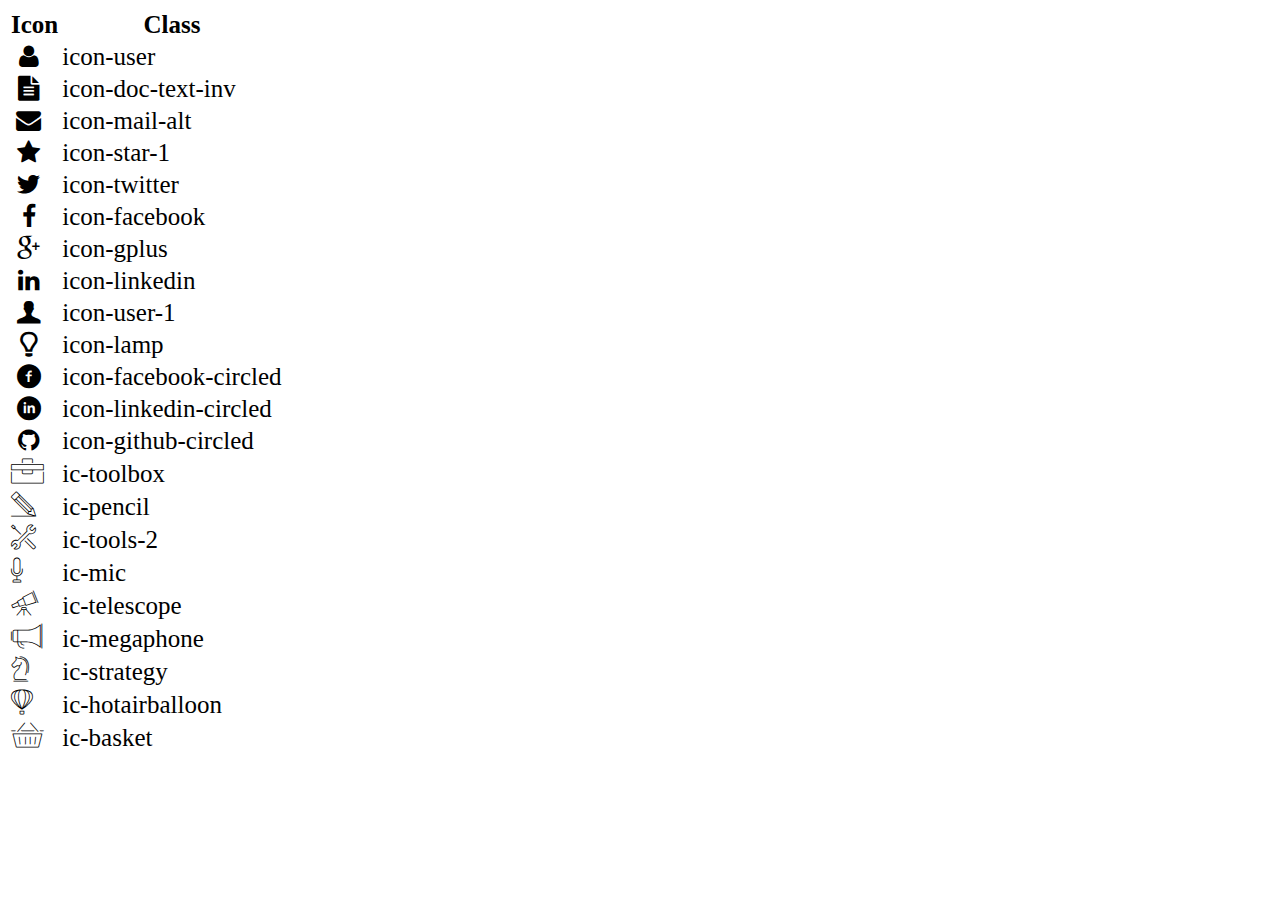
<file: icon-list.html>
<!DOCTYPE html>
<html lang="en">

<head>
    <meta charset="UTF-8">
    <meta http-equiv="X-UA-Compatible" content="IE=edge">
    <meta name="viewport" content="width=device-width, initial-scale=1.0">
    <link rel="stylesheet" href="css/font.css">
    <title>Icon List</title>
</head>

<body>
    <table style="font-size: 25px;">
        <thead>
            <tr>
                <th>Icon</th>
                <th>Class</th>
            </tr>
        </thead>
        <tbody>
            <tr>
                <td><i class="icon-user"></i></td>
                <td>icon-user</td>
            </tr>
            <tr>
                <td><i class="icon-doc-text-inv"></i></td>
                <td>icon-doc-text-inv</td>
            </tr>
            <tr>
                <td><i class="icon-mail-alt"></i></td>
                <td>icon-mail-alt</td>
            </tr>
            <tr>
                <td><i class="icon-star-1"></i></td>
                <td>icon-star-1</td>
            </tr>
            <tr>
                <td><i class="icon-twitter"></i></td>
                <td>icon-twitter</td>
            </tr>
            <tr>
                <td><i class="icon-facebook"></i></td>
                <td>icon-facebook</td>
            </tr>
            <tr>
                <td><i class="icon-gplus"></i></td>
                <td>icon-gplus</td>
            </tr>
            <tr>
                <td><i class="icon-linkedin"></i></td>
                <td>icon-linkedin</td>
            </tr>
            <tr>
                <td><i class="icon-user-1"></i></td>
                <td>icon-user-1</td>
            </tr>
            <tr>
                <td><i class="icon-lamp"></i></td>
                <td>icon-lamp</td>
            </tr>
            <tr>
                <td><i class="icon-facebook-circled"></i></td>
                <td>icon-facebook-circled</td>
            </tr>
            <tr>
                <td><i class="icon-linkedin-circled"></i></td>
                <td>icon-linkedin-circled</td>
            </tr>
            <tr>
                <td><i class="icon-github-circled"></i></td>
                <td>icon-github-circled</td>
            </tr>
            <tr>
                <td><i class="ic-toolbox"></i></td>
                <td>ic-toolbox</td>
            </tr>
            <tr>
                <td><i class="ic-pencil"></i></td>
                <td>ic-pencil</td>
            </tr>
            <tr>
                <td><i class="ic-tools-2"></i></td>
                <td>ic-tools-2</td>
            </tr>

            <tr>
                <td><i class="ic-mic"></i></td>
                <td>ic-mic</td>
            </tr>
            <tr>
                <td><i class="ic-telescope"></i></td>
                <td>ic-telescope</td>
            </tr>
            <tr>
                <td><i class="ic-megaphone"></i></td>
                <td>ic-megaphone</td>
            </tr>
            <tr>
                <td><i class="ic-strategy"></i></td>
                <td>ic-strategy</td>
            </tr>
            <tr>
                <td><i class="ic-hotairballoon"></i></td>
                <td>ic-hotairballoon</td>
            </tr>
            <tr>
                <td><i class="ic-basket"></i></td>
                <td>ic-basket</td>
            </tr>
        </tbody>
    </table>
</body>

</html>
</file>
<file: css/destop.css>
/*Border có mã màu là #d6c08d*/
* {
  margin: 0px;
  box-sizing: border-box;
}
body {
  font-family: sans-serif;
  margin: 20px auto;
  width: 100%;
}
.bg-grey {
  background: #f7f7f7;
}

section .container {
  margin: auto;
}
h1 {
  margin-bottom: 12px;
}
/*Nav bar*/
/* Tạo màu cho Icon*/
#nav-bar i {
  color: rgb(5, 126, 218);
}

nav a {
  text-transform: uppercase;
  text-decoration: none;
}
a:link,
a:visited {
  color: black;
}
/*Phần nâng cao: Tạo ảnh đại diện chồng lên các phần khác*/
.avatar {
  height: 160px;
  width: 148px;
  border: 5px solid white;
  left: 50%;
  transform: translate(-50%, -70%);
  z-index: 1;
  padding: none;
}
/*Banner*/
#banner {
  height: 400px;
  background-size: cover;
  color: rgb(201, 201, 201);
  background-image: linear-gradient(
      rgba(0, 0, 0, 0.596),
      rgba(56, 55, 55, 0.605)
    ),
    url("../images/banner.jpg");
  position: relative;
}
/* Định dạng và bố trí các dòng text trên banner*/
.banner-text {
  font-size: 24px;
  display: flex;
  flex-direction: column;
  /* gap: 10px; */
  align-items: center;
  padding-top: 100px;
  position: absolute;
  left: 50%;
  transform: translate(-50%, -20%);
}
/* Định dạng dòng chữ dưới Họ và tên trên banner */
.banner-text span {
  font-weight: lighter;
  font-size: 18px;
}

/*Tạo màu phân biệt cho 2 khối */
#about .container div:last-child {
  background-color: rgba(169, 168, 168, 0.094);
}
#personal-info::after {
  content: "";
  position: absolute;
  width: 500%;
  height: 100%;
  /* color: #057eda; */
  background-color: rgba(169, 168, 168, 0.094);
  left: 100%;
  top: 0;
}
#about h1 {
  margin-bottom: 24px;
  font-weight: 400;
  font-size: 32px;
}
#about p,
#about ul {
  line-height: 1.8;
  list-style: none;
  margin-left: 0;
  padding-left: 0;
  margin-bottom: 24px;
}

#personal-info i {
  color: #057eda;
}

/*Tạo các chấm tròn trước đầu mục*/
#job-info .bold::before {
  content: "";
  width: 10px;
  height: 10px;
  border-radius: 50%;
  border: 2px solid #f7f7f7;
  background-color: #057eda;
  z-index: 1;
  position: absolute;
  transform: translate(-130%, 50%);
}
#job-info .bold {
  font-size: 18px;
}
#job-info .section-content {
  margin-left: 18px;
}
#job-info h1 {
  font-size: 32px;
  font-weight: lighter;
}
#job-info ul {
  list-style: none;
  margin-left: 0;
  padding-left: 12px;
  margin-top: 12px;
  font-size: 16px;
  font-weight: normal;
  color: rgba(0, 0, 0, 0.591);
}
/* Tạo dấu gạch ngang trước đầu mục danh sách*/
#job-info ul li:before {
  content: "\2011";
  position: absolute;
  margin-left: -12px;
}
.grid-item {
  margin-top: 0 !important;
}
.grid-item header {
  display: grid;
  grid-template-columns: 75% 25%;
  align-items: center;
  margin-bottom: 48px;
}
/* Định dạng icons*/
header i {
  width: 24px;
  /* background-color: #057eda; */
  scale: 3.5;
  justify-self: end;
  margin-right: 18px;
  color: rgba(33, 33, 33, 0.237);
}

#job-info .section-content div {
  /* background-color: #48a1e6; */
  margin-bottom: 32px;
}

.period {
  font-style: italic;
  color: rgba(0, 0, 0, 0.514);
  margin-top: 4px;
}
/*Định dạng chữ 'Hiện tại' */
.period span {
  font-style: italic;
  font-weight: lighter;
  background-color: #48a1e6;
  color: white;
  padding: 4px 8px;
  border-radius: 5px;
}
/* Tạo bố cục cho phần sở thích*/
.hobby-grid {
  display: grid;
  grid-template-columns: 1fr 1fr 1fr 1fr;
  /* border: 3px solid black; */
  justify-content: center;
  align-items: center;
  width: 105%;
}
.hobby-flex {
  display: flex;
  flex-direction: column;
  /* border: 3px solid black; */
  justify-content: center;
  align-items: center;
  gap: 8px;
}
/*Định dạng và bố trí các Icon*/
.hobby-flex i {
  height: 50px;
  width: 50px;
  border: 2px solid #057eda6e;
  display: flex;
  justify-content: center;
  align-items: center;
  border-radius: 50%;
  color: #057eda5d;
  padding: 0;
  margin: 0;
}
.hobby-flex p {
  font-size: 12px;
  padding: 0;
  margin: 0;
  color: #1f1f1f8f;
}
/*Tạo các thạnh cấp độ chuyên môn*/
.bars {
  display: flex;
  margin-bottom: 24px;
  margin-top: 12px;
}

.bar {
  width: 56px;
  height: 4px;
  background-color: #4f4f4f25;
  margin-right: 10px;
}
.bar.level {
  background-color: #48a1e6;
}
/*Certificate*/
#certificate {
  padding: 0 96px;
}
#certificate h1 {
  padding: 24px 0;
  font-weight: lighter;
}
.certificate h2 {
  font-size: 14px;
  font-weight: lighter;
  color: rgba(0, 0, 0, 0.952);
}
.certificate ul {
  list-style: none;
  margin-top: 12px;
  padding-left: 12px;
  color: rgba(53, 53, 53, 0.607);
}
/*Tạo dấu gạch ngang trước các đầu mục danh sách*/
.certificate ul li:before {
  content: "\2011";
  position: absolute;
  margin-left: -12px;
}

.project-description {
  font-size: 12px;
  color: rgba(0, 0, 0, 0.646);
  display: grid;
  grid-template-columns: 30% 70%;
  /* padding: 12px 0px; */
  align-items: left;
  justify-content: center;
}
/*Định dạng và bố cục thanh trong dự án*/
.project-bar {
  padding-top: 12px;

  gap: 5px;
}
.project h3 {
  font-size: 12px;
  border: 1px solid rgba(0, 0, 0, 0.18);
}
.project-bar span,
.project-bar i {
  font-weight: lighter;
  color: rgba(0, 0, 0, 0.648);
}
/*Định dạng các năm trong dự án*/
.year {
  display: flex;
  background-color: #48a1e6;
  border-radius: 20px;
  justify-content: center;
  align-items: center;
  font-size: 14px;
  color: white !important;
  width: fit-content;
  padding: 3px 6px;
}

#project h1 {
  font-weight: 100;
}
/*Footer*/
#footer .container {
  /* background-color: aquamarine; */
  display: flex;
  justify-content: center;
  margin-top: 48px;
  margin-bottom: 96px;
  height: 78px;
  align-items: center;
  gap: 32px;
}
/* định dạng các icon */
.contact i {
  display: inline-block;
  scale: 1.5;
  /* background-color: #48a1e6; */
  padding: 50px;
  margin: 0;
  padding: 0;
  color: #3395e0;
}
.contact span {
  font-weight: lighter;
  color: #32323285;
}
/*bỏ gạch chân ở link*/
.contact a {
  text-decoration: none;
}
</file>
<file: css/tablet.css>
@media (max-width: 992px) {
  .bg-img-banner {
    height: 400px;
    background-size: cover;
    color: rgb(201, 201, 201);
    background-image: linear-gradient(
        rgba(0, 0, 0, 0.596),
        rgba(56, 55, 55, 0.605)
      ),
      url("../images/banner.jpg");
  }
  .avatar {
    display: none;
  }

  .list-group-item {
    padding-left: 5px !important;
    padding-right: 5px !important;
  }
  .project-description {
    gap: 5px;
  }

  #nav-bar a {
    font-size: small;
  }
}
</file>
<file: css/mobile.css>
@media (max-width: 768px) {
  .bg-img-banner {
    height: 400px;
    background-size: cover;
    color: rgb(201, 201, 201);
    background-image: linear-gradient(
        rgba(0, 0, 0, 0.596),
        rgba(56, 55, 55, 0.605)
      ),
      url("../images/banner.jpg");
  }
  .avatar {
    display: none;
  }
  .certificate-flex .row,
  .certificate-flex {
    border: none !important;
    margin: none !important;
  }
  .certificate-flex {
    border-bottom: 2px solid rgb(255, 132, 0) !important;
    margin-bottom: 24px !important;
  }
  /* .project-bar {
    padding-top: 0px !important;
    display: flex;
    flex-direction: column;
    gap: 3px;
    font-size: medium;
  } */
  .list-group-item {
    padding-left: 5px !important;
    padding-right: 5px !important;
  }
  .project-description {
    gap: 5px;
  }
  #footer span {
    display: none;
  }

  .nav-item {
    justify-content: start !important;
  }
}
</file>
<file: css/font.css>
@font-face {
	font-family: 'open_sanslight';
	src: url('../fonts/OpenSans-Light-webfont.eot');
	src: url('../fonts/OpenSans-Light-webfont.eot#iefix') format('embedded-opentype'),
		url('../fonts/OpenSans-Light-webfont.woff') format('woff'),
		url('../fonts/OpenSans-Light-webfont.ttf') format('truetype'),
		url('../fonts/OpenSans-Light-webfont.svg#open_sanslight') format('svg');
	font-weight: normal;
	font-style: normal;

}

@font-face {
	font-family: 'open_sansitalic';
	src: url('../fonts/OpenSans-Italic-webfont.eot');
	src: url('../fonts/OpenSans-Italic-webfont.eot#iefix') format('embedded-opentype'),
		url('../fonts/OpenSans-Italic-webfont.woff') format('woff'),
		url('../fonts/OpenSans-Italic-webfont.ttf') format('truetype'),
		url('../fonts/OpenSans-Italic-webfont.svg#open_sansitalic') format('svg');
	font-weight: normal;
	font-style: normal;

}

@font-face {
	font-family: 'open_sanssemibold';
	src: url('../fonts/OpenSans-Semibold-webfont.eot');
	src: url('../fonts/OpenSans-Semibold-webfont.eot#iefix') format('embedded-opentype'),
		url('../fonts/OpenSans-Semibold-webfont.woff') format('woff'),
		url('../fonts/OpenSans-Semibold-webfont.ttf') format('truetype'),
		url('../fonts/OpenSans-Semibold-webfont.svg#open_sanssemibold') format('svg');
	font-weight: normal;
	font-style: normal;

}


@font-face {
	font-family: 'open_sanslight_italic';
	src: url('../fonts/OpenSans-LightItalic-webfont.eot');
	src: url('../fonts/OpenSans-LightItalic-webfont.eot#iefix') format('embedded-opentype'),
		url('../fonts/OpenSans-LightItalic-webfont.woff') format('woff'),
		url('../fonts/OpenSans-LightItalic-webfont.ttf') format('truetype'),
		url('../fonts/OpenSans-LightItalic-webfont.svg#open_sanslight_italic') format('svg');
	font-weight: normal;
	font-style: normal;

}

@font-face {
	font-family: 'open_sansregular';
	src: url('../fonts/OpenSans-Regular-webfont.eot');
	src: url('../fonts/OpenSans-Regular-webfont.eot#iefix') format('embedded-opentype'),
		url('../fonts/OpenSans-Regular-webfont.woff') format('woff'),
		url('../fonts/OpenSans-Regular-webfont.ttf') format('truetype'),
		url('../fonts/OpenSans-Regular-webfont.svg#open_sansregular') format('svg');
	font-weight: normal;
	font-style: normal;

}


@font-face {
	font-family: 'fontello';
	src: url('../fonts/fontello.eot');
	src: url('../fonts/fontello.eot#iefix') format('embedded-opentype'),
		url('../fonts/fontello.woff') format('woff'),
		url('../fonts/fontello.ttf') format('truetype'),
		url('../fonts/fontello.svg#fontello') format('svg');
	font-weight: normal;
	font-style: normal;
}

[class^="icon-"]:before,
[class*=" icon-"]:before {
	font-family: "fontello";
	font-style: normal;
	font-weight: normal;
	speak: none;

	display: inline-block;
	text-decoration: inherit;
	width: 1em;
	margin-right: .2em;
	text-align: center;
	/* opacity: .8; */

	/* For safety - reset parent styles, that can break glyph codes*/
	font-variant: normal;
	text-transform: none;

	/* fix buttons height, for twitter bootstrap */
	line-height: 1em;

	/* Animation center compensation - margins should be symmetric */
	/* remove if not needed */
	margin-left: .2em;

	/* you can be more comfortable with increased icons size */
	/* font-size: 120%; */

	/* Font smoothing. That was taken from TWBS */
	-webkit-font-smoothing: antialiased;
	-moz-osx-font-smoothing: grayscale;

	/* Uncomment for 3D effect */
	/* text-shadow: 1px 1px 1px rgba(127, 127, 127, 0.3); */
}

.icon-emo-happy:before {
	content: '\e800';
}

/* '' */
.icon-emo-wink:before {
	content: '\e801';
}

/* '' */
.icon-emo-wink2:before {
	content: '\e802';
}

/* '' */
.icon-emo-unhappy:before {
	content: '\e803';
}

/* '' */
.icon-emo-sleep:before {
	content: '\e804';
}

/* '' */
.icon-emo-thumbsup:before {
	content: '\e805';
}

/* '' */
.icon-emo-devil:before {
	content: '\e806';
}

/* '' */
.icon-emo-surprised:before {
	content: '\e807';
}

/* '' */
.icon-emo-tongue:before {
	content: '\e808';
}

/* '' */
.icon-emo-coffee:before {
	content: '\e809';
}

/* '' */
.icon-emo-sunglasses:before {
	content: '\e80a';
}

/* '' */
.icon-emo-displeased:before {
	content: '\e80b';
}

/* '' */
.icon-emo-beer:before {
	content: '\e80c';
}

/* '' */
.icon-emo-grin:before {
	content: '\e80d';
}

/* '' */
.icon-emo-angry:before {
	content: '\e80e';
}

/* '' */
.icon-emo-saint:before {
	content: '\e80f';
}

/* '' */
.icon-emo-cry:before {
	content: '\e810';
}

/* '' */
.icon-emo-shoot:before {
	content: '\e811';
}

/* '' */
.icon-emo-squint:before {
	content: '\e812';
}

/* '' */
.icon-emo-laugh:before {
	content: '\e813';
}

/* '' */
.icon-spin1:before {
	content: '\e814';
}

/* '' */
.icon-spin2:before {
	content: '\e815';
}

/* '' */
.icon-spin3:before {
	content: '\e816';
}

/* '' */
.icon-spin4:before {
	content: '\e817';
}

/* '' */
.icon-spin5:before {
	content: '\e818';
}

/* '' */
.icon-spin6:before {
	content: '\e819';
}

/* '' */
.icon-firefox:before {
	content: '\e81a';
}

/* '' */
.icon-chrome:before {
	content: '\e81b';
}

/* '' */
.icon-opera:before {
	content: '\e81c';
}

/* '' */
.icon-ie:before {
	content: '\e81d';
}

/* '' */
.icon-crown:before {
	content: '\e81e';
}

/* '' */
.icon-crown-plus:before {
	content: '\e81f';
}

/* '' */
.icon-crown-minus:before {
	content: '\e820';
}

/* '' */
.icon-marquee:before {
	content: '\e821';
}

/* '' */
.icon-glass:before {
	content: '\e822';
}

/* '' */
.icon-music:before {
	content: '\e823';
}

/* '' */
.icon-search:before {
	content: '\e824';
}

/* '' */
.icon-mail:before {
	content: '\e825';
}

/* '' */
.icon-mail-alt:before {
	content: '\e826';
}

/* '' */
.icon-mail-squared:before {
	content: '\e827';
}

/* '' */
.icon-heart:before {
	content: '\e828';
}

/* '' */
.icon-heart-empty:before {
	content: '\e829';
}

/* '' */
.icon-star-1:before {
	content: '\e82a';
}

/* '' */
.icon-star-empty-1:before {
	content: '\e82b';
}

/* '' */
.icon-star-half:before {
	content: '\e82c';
}

/* '' */
.icon-star-half-alt:before {
	content: '\e82d';
}

/* '' */
.icon-user:before {
	content: '\e82e';
}

/* '' */
.icon-user-plus:before {
	content: '\e82f';
}

/* '' */
.icon-user-times:before {
	content: '\e830';
}

/* '' */
.icon-users:before {
	content: '\e831';
}

/* '' */
.icon-male:before {
	content: '\e832';
}

/* '' */
.icon-female:before {
	content: '\e833';
}

/* '' */
.icon-child:before {
	content: '\e834';
}

/* '' */
.icon-user-secret:before {
	content: '\e835';
}

/* '' */
.icon-video:before {
	content: '\e836';
}

/* '' */
.icon-videocam:before {
	content: '\e837';
}

/* '' */
.icon-picture:before {
	content: '\e838';
}

/* '' */
.icon-camera:before {
	content: '\e839';
}

/* '' */
.icon-camera-alt:before {
	content: '\e83a';
}

/* '' */
.icon-th-large:before {
	content: '\e83b';
}

/* '' */
.icon-th:before {
	content: '\e83c';
}

/* '' */
.icon-th-list:before {
	content: '\e83d';
}

/* '' */
.icon-ok:before {
	content: '\e83e';
}

/* '' */
.icon-ok-circled:before {
	content: '\e83f';
}

/* '' */
.icon-ok-circled2:before {
	content: '\e840';
}

/* '' */
.icon-ok-squared:before {
	content: '\e841';
}

/* '' */
.icon-cancel:before {
	content: '\e842';
}

/* '' */
.icon-cancel-circled:before {
	content: '\e843';
}

/* '' */
.icon-cancel-circled2:before {
	content: '\e844';
}

/* '' */
.icon-plus:before {
	content: '\e845';
}

/* '' */
.icon-plus-circled:before {
	content: '\e846';
}

/* '' */
.icon-plus-squared:before {
	content: '\e847';
}

/* '' */
.icon-plus-squared-alt:before {
	content: '\e848';
}

/* '' */
.icon-minus:before {
	content: '\e849';
}

/* '' */
.icon-minus-circled:before {
	content: '\e84a';
}

/* '' */
.icon-minus-squared:before {
	content: '\e84b';
}

/* '' */
.icon-minus-squared-alt:before {
	content: '\e84c';
}

/* '' */
.icon-help:before {
	content: '\e84d';
}

/* '' */
.icon-help-circled:before {
	content: '\e84e';
}

/* '' */
.icon-info-circled:before {
	content: '\e84f';
}

/* '' */
.icon-info:before {
	content: '\e850';
}

/* '' */
.icon-home:before {
	content: '\e851';
}

/* '' */
.icon-link:before {
	content: '\e852';
}

/* '' */
.icon-unlink:before {
	content: '\e853';
}

/* '' */
.icon-link-ext:before {
	content: '\e854';
}

/* '' */
.icon-link-ext-alt:before {
	content: '\e855';
}

/* '' */
.icon-attach:before {
	content: '\e856';
}

/* '' */
.icon-lock:before {
	content: '\e857';
}

/* '' */
.icon-lock-open:before {
	content: '\e858';
}

/* '' */
.icon-lock-open-alt:before {
	content: '\e859';
}

/* '' */
.icon-pin:before {
	content: '\e85a';
}

/* '' */
.icon-eye:before {
	content: '\e85b';
}

/* '' */
.icon-eye-off:before {
	content: '\e85c';
}

/* '' */
.icon-tag-1:before {
	content: '\e85d';
}

/* '' */
.icon-tags:before {
	content: '\e85e';
}

/* '' */
.icon-bookmark:before {
	content: '\e85f';
}

/* '' */
.icon-bookmark-empty:before {
	content: '\e860';
}

/* '' */
.icon-flag:before {
	content: '\e861';
}

/* '' */
.icon-flag-empty:before {
	content: '\e862';
}

/* '' */
.icon-flag-checkered:before {
	content: '\e863';
}

/* '' */
.icon-thumbs-up:before {
	content: '\e864';
}

/* '' */
.icon-thumbs-down:before {
	content: '\e865';
}

/* '' */
.icon-thumbs-up-alt:before {
	content: '\e866';
}

/* '' */
.icon-thumbs-down-alt:before {
	content: '\e867';
}

/* '' */
.icon-download:before {
	content: '\e868';
}

/* '' */
.icon-upload:before {
	content: '\e869';
}

/* '' */
.icon-download-cloud:before {
	content: '\e86a';
}

/* '' */
.icon-upload-cloud:before {
	content: '\e86b';
}

/* '' */
.icon-reply:before {
	content: '\e86c';
}

/* '' */
.icon-reply-all:before {
	content: '\e86d';
}

/* '' */
.icon-forward:before {
	content: '\e86e';
}

/* '' */
.icon-quote-left:before {
	content: '\e86f';
}

/* '' */
.icon-quote-right:before {
	content: '\e870';
}

/* '' */
.icon-code:before {
	content: '\e871';
}

/* '' */
.icon-export:before {
	content: '\e872';
}

/* '' */
.icon-export-alt:before {
	content: '\e873';
}

/* '' */
.icon-share:before {
	content: '\e874';
}

/* '' */
.icon-share-squared:before {
	content: '\e875';
}

/* '' */
.icon-pencil:before {
	content: '\e876';
}

/* '' */
.icon-pencil-squared:before {
	content: '\e877';
}

/* '' */
.icon-edit:before {
	content: '\e878';
}

/* '' */
.icon-print:before {
	content: '\e879';
}

/* '' */
.icon-retweet:before {
	content: '\e87a';
}

/* '' */
.icon-keyboard:before {
	content: '\e87b';
}

/* '' */
.icon-gamepad:before {
	content: '\e87c';
}

/* '' */
.icon-comment:before {
	content: '\e87d';
}

/* '' */
.icon-chat:before {
	content: '\e87e';
}

/* '' */
.icon-comment-empty:before {
	content: '\e87f';
}

/* '' */
.icon-chat-empty:before {
	content: '\e880';
}

/* '' */
.icon-bell:before {
	content: '\e881';
}

/* '' */
.icon-bell-alt:before {
	content: '\e882';
}

/* '' */
.icon-bell-off:before {
	content: '\e883';
}

/* '' */
.icon-bell-off-empty:before {
	content: '\e884';
}

/* '' */
.icon-attention-alt:before {
	content: '\e885';
}

/* '' */
.icon-attention:before {
	content: '\e886';
}

/* '' */
.icon-attention-circled:before {
	content: '\e887';
}

/* '' */
.icon-location:before {
	content: '\e888';
}

/* '' */
.icon-direction:before {
	content: '\e889';
}

/* '' */
.icon-compass:before {
	content: '\e88a';
}

/* '' */
.icon-trash:before {
	content: '\e88b';
}

/* '' */
.icon-trash-empty:before {
	content: '\e88c';
}

/* '' */
.icon-doc:before {
	content: '\e88d';
}

/* '' */
.icon-docs:before {
	content: '\e88e';
}

/* '' */
.icon-doc-text:before {
	content: '\e88f';
}

/* '' */
.icon-doc-inv:before {
	content: '\e890';
}

/* '' */
.icon-doc-text-inv:before {
	content: '\e891';
}

/* '' */
.icon-file-pdf:before {
	content: '\e892';
}

/* '' */
.icon-file-word:before {
	content: '\e893';
}

/* '' */
.icon-file-excel:before {
	content: '\e894';
}

/* '' */
.icon-file-powerpoint:before {
	content: '\e895';
}

/* '' */
.icon-file-image:before {
	content: '\e896';
}

/* '' */
.icon-file-archive:before {
	content: '\e897';
}

/* '' */
.icon-file-audio:before {
	content: '\e898';
}

/* '' */
.icon-file-video:before {
	content: '\e899';
}

/* '' */
.icon-file-code:before {
	content: '\e89a';
}

/* '' */
.icon-folder:before {
	content: '\e89b';
}

/* '' */
.icon-folder-open:before {
	content: '\e89c';
}

/* '' */
.icon-folder-empty:before {
	content: '\e89d';
}

/* '' */
.icon-folder-open-empty:before {
	content: '\e89e';
}

/* '' */
.icon-box:before {
	content: '\e89f';
}

/* '' */
.icon-rss:before {
	content: '\e8a0';
}

/* '' */
.icon-rss-squared:before {
	content: '\e8a1';
}

/* '' */
.icon-phone:before {
	content: '\e8a2';
}

/* '' */
.icon-phone-squared:before {
	content: '\e8a3';
}

/* '' */
.icon-fax:before {
	content: '\e8a4';
}

/* '' */
.icon-menu:before {
	content: '\e8a5';
}

/* '' */
.icon-cog:before {
	content: '\e8a6';
}

/* '' */
.icon-cog-alt:before {
	content: '\e8a7';
}

/* '' */
.icon-wrench:before {
	content: '\e8a8';
}

/* '' */
.icon-sliders:before {
	content: '\e8a9';
}

/* '' */
.icon-basket:before {
	content: '\e8aa';
}

/* '' */
.icon-cart-plus:before {
	content: '\e8ab';
}

/* '' */
.icon-cart-arrow-down:before {
	content: '\e8ac';
}

/* '' */
.icon-calendar:before {
	content: '\e8ad';
}

/* '' */
.icon-calendar-empty:before {
	content: '\e8ae';
}

/* '' */
.icon-login:before {
	content: '\e8af';
}

/* '' */
.icon-logout:before {
	content: '\e8b0';
}

/* '' */
.icon-mic:before {
	content: '\e8b1';
}

/* '' */
.icon-mute:before {
	content: '\e8b2';
}

/* '' */
.icon-volume-off:before {
	content: '\e8b3';
}

/* '' */
.icon-volume-down:before {
	content: '\e8b4';
}

/* '' */
.icon-volume-up:before {
	content: '\e8b5';
}

/* '' */
.icon-headphones:before {
	content: '\e8b6';
}

/* '' */
.icon-clock:before {
	content: '\e8b7';
}

/* '' */
.icon-lightbulb:before {
	content: '\e8b8';
}

/* '' */
.icon-block:before {
	content: '\e8b9';
}

/* '' */
.icon-resize-full:before {
	content: '\e8ba';
}

/* '' */
.icon-resize-full-alt:before {
	content: '\e8bb';
}

/* '' */
.icon-resize-small:before {
	content: '\e8bc';
}

/* '' */
.icon-resize-vertical:before {
	content: '\e8bd';
}

/* '' */
.icon-resize-horizontal:before {
	content: '\e8be';
}

/* '' */
.icon-move:before {
	content: '\e8bf';
}

/* '' */
.icon-zoom-in:before {
	content: '\e8c0';
}

/* '' */
.icon-zoom-out:before {
	content: '\e8c1';
}

/* '' */
.icon-down-circled2:before {
	content: '\e8c2';
}

/* '' */
.icon-up-circled2:before {
	content: '\e8c3';
}

/* '' */
.icon-left-circled2:before {
	content: '\e8c4';
}

/* '' */
.icon-right-circled2:before {
	content: '\e8c5';
}

/* '' */
.icon-down-dir:before {
	content: '\e8c6';
}

/* '' */
.icon-up-dir:before {
	content: '\e8c7';
}

/* '' */
.icon-left-dir:before {
	content: '\e8c8';
}

/* '' */
.icon-right-dir:before {
	content: '\e8c9';
}

/* '' */
.icon-down-open:before {
	content: '\e8ca';
}

/* '' */
.icon-left-open:before {
	content: '\e8cb';
}

/* '' */
.icon-right-open:before {
	content: '\e8cc';
}

/* '' */
.icon-up-open:before {
	content: '\e8cd';
}

/* '' */
.icon-angle-left:before {
	content: '\e8ce';
}

/* '' */
.icon-angle-right:before {
	content: '\e8cf';
}

/* '' */
.icon-angle-up:before {
	content: '\e8d0';
}

/* '' */
.icon-angle-down:before {
	content: '\e8d1';
}

/* '' */
.icon-angle-circled-left:before {
	content: '\e8d2';
}

/* '' */
.icon-angle-circled-right:before {
	content: '\e8d3';
}

/* '' */
.icon-angle-circled-up:before {
	content: '\e8d4';
}

/* '' */
.icon-angle-circled-down:before {
	content: '\e8d5';
}

/* '' */
.icon-angle-double-left:before {
	content: '\e8d6';
}

/* '' */
.icon-angle-double-right:before {
	content: '\e8d7';
}

/* '' */
.icon-angle-double-up:before {
	content: '\e8d8';
}

/* '' */
.icon-angle-double-down:before {
	content: '\e8d9';
}

/* '' */
.icon-down:before {
	content: '\e8da';
}

/* '' */
.icon-left:before {
	content: '\e8db';
}

/* '' */
.icon-right:before {
	content: '\e8dc';
}

/* '' */
.icon-up:before {
	content: '\e8dd';
}

/* '' */
.icon-down-big:before {
	content: '\e8de';
}

/* '' */
.icon-left-big:before {
	content: '\e8df';
}

/* '' */
.icon-right-big:before {
	content: '\e8e0';
}

/* '' */
.icon-up-big:before {
	content: '\e8e1';
}

/* '' */
.icon-right-hand:before {
	content: '\e8e2';
}

/* '' */
.icon-left-hand:before {
	content: '\e8e3';
}

/* '' */
.icon-up-hand:before {
	content: '\e8e4';
}

/* '' */
.icon-down-hand:before {
	content: '\e8e5';
}

/* '' */
.icon-left-circled:before {
	content: '\e8e6';
}

/* '' */
.icon-right-circled:before {
	content: '\e8e7';
}

/* '' */
.icon-up-circled:before {
	content: '\e8e8';
}

/* '' */
.icon-down-circled:before {
	content: '\e8e9';
}

/* '' */
.icon-cw:before {
	content: '\e8ea';
}

/* '' */
.icon-ccw:before {
	content: '\e8eb';
}

/* '' */
.icon-arrows-cw:before {
	content: '\e8ec';
}

/* '' */
.icon-level-up:before {
	content: '\e8ed';
}

/* '' */
.icon-level-down:before {
	content: '\e8ee';
}

/* '' */
.icon-shuffle:before {
	content: '\e8ef';
}

/* '' */
.icon-exchange:before {
	content: '\e8f0';
}

/* '' */
.icon-history:before {
	content: '\e8f1';
}

/* '' */
.icon-expand:before {
	content: '\e8f2';
}

/* '' */
.icon-collapse:before {
	content: '\e8f3';
}

/* '' */
.icon-expand-right:before {
	content: '\e8f4';
}

/* '' */
.icon-collapse-left:before {
	content: '\e8f5';
}

/* '' */
.icon-play:before {
	content: '\e8f6';
}

/* '' */
.icon-play-circled:before {
	content: '\e8f7';
}

/* '' */
.icon-play-circled2:before {
	content: '\e8f8';
}

/* '' */
.icon-stop:before {
	content: '\e8f9';
}

/* '' */
.icon-pause:before {
	content: '\e8fa';
}

/* '' */
.icon-to-end:before {
	content: '\e8fb';
}

/* '' */
.icon-to-end-alt:before {
	content: '\e8fc';
}

/* '' */
.icon-to-start:before {
	content: '\e8fd';
}

/* '' */
.icon-to-start-alt:before {
	content: '\e8fe';
}

/* '' */
.icon-fast-fw:before {
	content: '\e8ff';
}

/* '' */
.icon-fast-bw:before {
	content: '\e900';
}

/* '' */
.icon-eject:before {
	content: '\e901';
}

/* '' */
.icon-target:before {
	content: '\e902';
}

/* '' */
.icon-signal:before {
	content: '\e903';
}

/* '' */
.icon-wifi:before {
	content: '\e904';
}

/* '' */
.icon-award:before {
	content: '\e905';
}

/* '' */
.icon-desktop:before {
	content: '\e906';
}

/* '' */
.icon-laptop:before {
	content: '\e907';
}

/* '' */
.icon-tablet:before {
	content: '\e908';
}

/* '' */
.icon-mobile:before {
	content: '\e909';
}

/* '' */
.icon-inbox:before {
	content: '\e90a';
}

/* '' */
.icon-globe:before {
	content: '\e90b';
}

/* '' */
.icon-sun:before {
	content: '\e90c';
}

/* '' */
.icon-cloud:before {
	content: '\e90d';
}

/* '' */
.icon-flash:before {
	content: '\e90e';
}

/* '' */
.icon-moon:before {
	content: '\e90f';
}

/* '' */
.icon-umbrella-1:before {
	content: '\e910';
}

/* '' */
.icon-flight:before {
	content: '\e911';
}

/* '' */
.icon-fighter-jet:before {
	content: '\e912';
}

/* '' */
.icon-paper-plane:before {
	content: '\e913';
}

/* '' */
.icon-paper-plane-empty:before {
	content: '\e914';
}

/* '' */
.icon-space-shuttle:before {
	content: '\e915';
}

/* '' */
.icon-leaf:before {
	content: '\e916';
}

/* '' */
.icon-font:before {
	content: '\e917';
}

/* '' */
.icon-bold:before {
	content: '\e918';
}

/* '' */
.icon-medium:before {
	content: '\e919';
}

/* '' */
.icon-italic:before {
	content: '\e91a';
}

/* '' */
.icon-header:before {
	content: '\e91b';
}

/* '' */
.icon-paragraph:before {
	content: '\e91c';
}

/* '' */
.icon-text-height:before {
	content: '\e91d';
}

/* '' */
.icon-text-width:before {
	content: '\e91e';
}

/* '' */
.icon-align-left:before {
	content: '\e91f';
}

/* '' */
.icon-align-center:before {
	content: '\e920';
}

/* '' */
.icon-align-right:before {
	content: '\e921';
}

/* '' */
.icon-align-justify:before {
	content: '\e922';
}

/* '' */
.icon-list:before {
	content: '\e923';
}

/* '' */
.icon-indent-left:before {
	content: '\e924';
}

/* '' */
.icon-indent-right:before {
	content: '\e925';
}

/* '' */
.icon-list-bullet:before {
	content: '\e926';
}

/* '' */
.icon-list-numbered:before {
	content: '\e927';
}

/* '' */
.icon-strike:before {
	content: '\e928';
}

/* '' */
.icon-underline:before {
	content: '\e929';
}

/* '' */
.icon-superscript:before {
	content: '\e92a';
}

/* '' */
.icon-subscript:before {
	content: '\e92b';
}

/* '' */
.icon-table:before {
	content: '\e92c';
}

/* '' */
.icon-columns:before {
	content: '\e92d';
}

/* '' */
.icon-crop:before {
	content: '\e92e';
}

/* '' */
.icon-scissors:before {
	content: '\e92f';
}

/* '' */
.icon-paste:before {
	content: '\e930';
}

/* '' */
.icon-briefcase:before {
	content: '\e931';
}

/* '' */
.icon-suitcase:before {
	content: '\e932';
}

/* '' */
.icon-ellipsis:before {
	content: '\e933';
}

/* '' */
.icon-ellipsis-vert:before {
	content: '\e934';
}

/* '' */
.icon-off:before {
	content: '\e935';
}

/* '' */
.icon-road:before {
	content: '\e936';
}

/* '' */
.icon-list-alt:before {
	content: '\e937';
}

/* '' */
.icon-qrcode:before {
	content: '\e938';
}

/* '' */
.icon-barcode:before {
	content: '\e939';
}

/* '' */
.icon-book:before {
	content: '\e93a';
}

/* '' */
.icon-ajust:before {
	content: '\e93b';
}

/* '' */
.icon-tint:before {
	content: '\e93c';
}

/* '' */
.icon-toggle-off:before {
	content: '\e93d';
}

/* '' */
.icon-toggle-on:before {
	content: '\e93e';
}

/* '' */
.icon-check:before {
	content: '\e93f';
}

/* '' */
.icon-check-empty:before {
	content: '\e940';
}

/* '' */
.icon-circle:before {
	content: '\e941';
}

/* '' */
.icon-circle-empty:before {
	content: '\e942';
}

/* '' */
.icon-circle-thin:before {
	content: '\e943';
}

/* '' */
.icon-circle-notch:before {
	content: '\e944';
}

/* '' */
.icon-dot-circled:before {
	content: '\e945';
}

/* '' */
.icon-asterisk:before {
	content: '\e946';
}

/* '' */
.icon-gift:before {
	content: '\e947';
}

/* '' */
.icon-fire:before {
	content: '\e948';
}

/* '' */
.icon-magnet:before {
	content: '\e949';
}

/* '' */
.icon-chart-bar:before {
	content: '\e94a';
}

/* '' */
.icon-chart-area:before {
	content: '\e94b';
}

/* '' */
.icon-chart-pie:before {
	content: '\e94c';
}

/* '' */
.icon-chart-line:before {
	content: '\e94d';
}

/* '' */
.icon-ticket:before {
	content: '\e94e';
}

/* '' */
.icon-credit-card:before {
	content: '\e94f';
}

/* '' */
.icon-floppy:before {
	content: '\e950';
}

/* '' */
.icon-megaphone:before {
	content: '\e951';
}

/* '' */
.icon-hdd:before {
	content: '\e952';
}

/* '' */
.icon-key:before {
	content: '\e953';
}

/* '' */
.icon-fork:before {
	content: '\e954';
}

/* '' */
.icon-rocket:before {
	content: '\e955';
}

/* '' */
.icon-bug:before {
	content: '\e956';
}

/* '' */
.icon-certificate:before {
	content: '\e957';
}

/* '' */
.icon-tasks:before {
	content: '\e958';
}

/* '' */
.icon-filter:before {
	content: '\e959';
}

/* '' */
.icon-beaker:before {
	content: '\e95a';
}

/* '' */
.icon-magic:before {
	content: '\e95b';
}

/* '' */
.icon-cab:before {
	content: '\e95c';
}

/* '' */
.icon-taxi:before {
	content: '\e95d';
}

/* '' */
.icon-truck:before {
	content: '\e95e';
}

/* '' */
.icon-bus:before {
	content: '\e95f';
}

/* '' */
.icon-bicycle:before {
	content: '\e960';
}

/* '' */
.icon-motorcycle:before {
	content: '\e961';
}

/* '' */
.icon-train:before {
	content: '\e962';
}

/* '' */
.icon-subway:before {
	content: '\e963';
}

/* '' */
.icon-ship:before {
	content: '\e964';
}

/* '' */
.icon-money:before {
	content: '\e965';
}

/* '' */
.icon-euro:before {
	content: '\e966';
}

/* '' */
.icon-pound:before {
	content: '\e967';
}

/* '' */
.icon-dollar:before {
	content: '\e968';
}

/* '' */
.icon-rupee:before {
	content: '\e969';
}

/* '' */
.icon-yen:before {
	content: '\e96a';
}

/* '' */
.icon-rouble:before {
	content: '\e96b';
}

/* '' */
.icon-shekel:before {
	content: '\e96c';
}

/* '' */
.icon-try:before {
	content: '\e96d';
}

/* '' */
.icon-won:before {
	content: '\e96e';
}

/* '' */
.icon-bitcoin:before {
	content: '\e96f';
}

/* '' */
.icon-viacoin:before {
	content: '\e970';
}

/* '' */
.icon-sort:before {
	content: '\e971';
}

/* '' */
.icon-sort-down:before {
	content: '\e972';
}

/* '' */
.icon-sort-up:before {
	content: '\e973';
}

/* '' */
.icon-sort-alt-up:before {
	content: '\e974';
}

/* '' */
.icon-sort-alt-down:before {
	content: '\e975';
}

/* '' */
.icon-sort-name-up:before {
	content: '\e976';
}

/* '' */
.icon-sort-name-down:before {
	content: '\e977';
}

/* '' */
.icon-sort-number-up:before {
	content: '\e978';
}

/* '' */
.icon-sort-number-down:before {
	content: '\e979';
}

/* '' */
.icon-hammer:before {
	content: '\e97a';
}

/* '' */
.icon-gauge:before {
	content: '\e97b';
}

/* '' */
.icon-sitemap:before {
	content: '\e97c';
}

/* '' */
.icon-spinner:before {
	content: '\e97d';
}

/* '' */
.icon-coffee:before {
	content: '\e97e';
}

/* '' */
.icon-food:before {
	content: '\e97f';
}

/* '' */
.icon-beer:before {
	content: '\e980';
}

/* '' */
.icon-user-md:before {
	content: '\e981';
}

/* '' */
.icon-stethoscope:before {
	content: '\e982';
}

/* '' */
.icon-heartbeat:before {
	content: '\e983';
}

/* '' */
.icon-ambulance:before {
	content: '\e984';
}

/* '' */
.icon-medkit:before {
	content: '\e985';
}

/* '' */
.icon-h-sigh:before {
	content: '\e986';
}

/* '' */
.icon-bed:before {
	content: '\e987';
}

/* '' */
.icon-hospital:before {
	content: '\e988';
}

/* '' */
.icon-building:before {
	content: '\e989';
}

/* '' */
.icon-building-filled:before {
	content: '\e98a';
}

/* '' */
.icon-bank:before {
	content: '\e98b';
}

/* '' */
.icon-smile:before {
	content: '\e98c';
}

/* '' */
.icon-frown:before {
	content: '\e98d';
}

/* '' */
.icon-meh:before {
	content: '\e98e';
}

/* '' */
.icon-anchor:before {
	content: '\e98f';
}

/* '' */
.icon-terminal:before {
	content: '\e990';
}

/* '' */
.icon-eraser:before {
	content: '\e991';
}

/* '' */
.icon-puzzle:before {
	content: '\e992';
}

/* '' */
.icon-shield:before {
	content: '\e993';
}

/* '' */
.icon-extinguisher:before {
	content: '\e994';
}

/* '' */
.icon-bullseye:before {
	content: '\e995';
}

/* '' */
.icon-wheelchair:before {
	content: '\e996';
}

/* '' */
.icon-language:before {
	content: '\e997';
}

/* '' */
.icon-graduation-cap:before {
	content: '\e998';
}

/* '' */
.icon-paw:before {
	content: '\e999';
}

/* '' */
.icon-spoon:before {
	content: '\e99a';
}

/* '' */
.icon-cube:before {
	content: '\e99b';
}

/* '' */
.icon-cubes:before {
	content: '\e99c';
}

/* '' */
.icon-recycle:before {
	content: '\e99d';
}

/* '' */
.icon-tree:before {
	content: '\e99e';
}

/* '' */
.icon-database:before {
	content: '\e99f';
}

/* '' */
.icon-server:before {
	content: '\e9a0';
}

/* '' */
.icon-lifebuoy:before {
	content: '\e9a1';
}

/* '' */
.icon-rebel:before {
	content: '\e9a2';
}

/* '' */
.icon-empire:before {
	content: '\e9a3';
}

/* '' */
.icon-bomb:before {
	content: '\e9a4';
}

/* '' */
.icon-soccer-ball:before {
	content: '\e9a5';
}

/* '' */
.icon-tty:before {
	content: '\e9a6';
}

/* '' */
.icon-binoculars:before {
	content: '\e9a7';
}

/* '' */
.icon-plug:before {
	content: '\e9a8';
}

/* '' */
.icon-newspaper:before {
	content: '\e9a9';
}

/* '' */
.icon-calc:before {
	content: '\e9aa';
}

/* '' */
.icon-copyright:before {
	content: '\e9ab';
}

/* '' */
.icon-at:before {
	content: '\e9ac';
}

/* '' */
.icon-eyedropper:before {
	content: '\e9ad';
}

/* '' */
.icon-brush:before {
	content: '\e9ae';
}

/* '' */
.icon-birthday:before {
	content: '\e9af';
}

/* '' */
.icon-diamond:before {
	content: '\e9b0';
}

/* '' */
.icon-street-view:before {
	content: '\e9b1';
}

/* '' */
.icon-venus:before {
	content: '\e9b2';
}

/* '' */
.icon-mars:before {
	content: '\e9b3';
}

/* '' */
.icon-mercury:before {
	content: '\e9b4';
}

/* '' */
.icon-transgender:before {
	content: '\e9b5';
}

/* '' */
.icon-transgender-alt:before {
	content: '\e9b6';
}

/* '' */
.icon-venus-double:before {
	content: '\e9b7';
}

/* '' */
.icon-mars-double:before {
	content: '\e9b8';
}

/* '' */
.icon-venus-mars:before {
	content: '\e9b9';
}

/* '' */
.icon-mars-stroke:before {
	content: '\e9ba';
}

/* '' */
.icon-mars-stroke-v:before {
	content: '\e9bb';
}

/* '' */
.icon-mars-stroke-h:before {
	content: '\e9bc';
}

/* '' */
.icon-neuter:before {
	content: '\e9bd';
}

/* '' */
.icon-cc-visa:before {
	content: '\e9be';
}

/* '' */
.icon-cc-mastercard:before {
	content: '\e9bf';
}

/* '' */
.icon-cc-discover:before {
	content: '\e9c0';
}

/* '' */
.icon-cc-amex:before {
	content: '\e9c1';
}

/* '' */
.icon-cc-paypal:before {
	content: '\e9c2';
}

/* '' */
.icon-cc-stripe:before {
	content: '\e9c3';
}

/* '' */
.icon-adn:before {
	content: '\e9c4';
}

/* '' */
.icon-android:before {
	content: '\e9c5';
}

/* '' */
.icon-angellist:before {
	content: '\e9c6';
}

/* '' */
.icon-apple:before {
	content: '\e9c7';
}

/* '' */
.icon-behance:before {
	content: '\e9c8';
}

/* '' */
.icon-behance-squared:before {
	content: '\e9c9';
}

/* '' */
.icon-bitbucket:before {
	content: '\e9ca';
}

/* '' */
.icon-bitbucket-squared:before {
	content: '\e9cb';
}

/* '' */
.icon-buysellads:before {
	content: '\e9cc';
}

/* '' */
.icon-cc:before {
	content: '\e9cd';
}

/* '' */
.icon-codeopen:before {
	content: '\e9ce';
}

/* '' */
.icon-connectdevelop:before {
	content: '\e9cf';
}

/* '' */
.icon-css3:before {
	content: '\e9d0';
}

/* '' */
.icon-dashcube:before {
	content: '\e9d1';
}

/* '' */
.icon-delicious:before {
	content: '\e9d2';
}

/* '' */
.icon-deviantart:before {
	content: '\e9d3';
}

/* '' */
.icon-digg:before {
	content: '\e9d4';
}

/* '' */
.icon-dribbble:before {
	content: '\e9d5';
}

/* '' */
.icon-dropbox:before {
	content: '\e9d6';
}

/* '' */
.icon-drupal:before {
	content: '\e9d7';
}

/* '' */
.icon-facebook:before {
	content: '\e9d8';
}

/* '' */
.icon-facebook-squared:before {
	content: '\e9d9';
}

/* '' */
.icon-facebook-official:before {
	content: '\e9da';
}

/* '' */
.icon-flickr:before {
	content: '\e9db';
}

/* '' */
.icon-forumbee:before {
	content: '\e9dc';
}

/* '' */
.icon-foursquare:before {
	content: '\e9dd';
}

/* '' */
.icon-git-squared:before {
	content: '\e9de';
}

/* '' */
.icon-git:before {
	content: '\e9df';
}

/* '' */
.icon-github:before {
	content: '\e9e0';
}

/* '' */
.icon-github-squared:before {
	content: '\e9e1';
}

/* '' */
.icon-github-circled:before {
	content: '\e9e2';
}

/* '' */
.icon-gittip:before {
	content: '\e9e3';
}

/* '' */
.icon-google:before {
	content: '\e9e4';
}

/* '' */
.icon-gplus:before {
	content: '\e9e5';
}

/* '' */
.icon-gplus-squared:before {
	content: '\e9e6';
}

/* '' */
.icon-gwallet:before {
	content: '\e9e7';
}

/* '' */
.icon-hacker-news:before {
	content: '\e9e8';
}

/* '' */
.icon-html5:before {
	content: '\e9e9';
}

/* '' */
.icon-instagram:before {
	content: '\e9ea';
}

/* '' */
.icon-ioxhost:before {
	content: '\e9eb';
}

/* '' */
.icon-joomla:before {
	content: '\e9ec';
}

/* '' */
.icon-jsfiddle:before {
	content: '\e9ed';
}

/* '' */
.icon-lastfm:before {
	content: '\e9ee';
}

/* '' */
.icon-lastfm-squared:before {
	content: '\e9ef';
}

/* '' */
.icon-leanpub:before {
	content: '\e9f0';
}

/* '' */
.icon-linkedin-squared:before {
	content: '\e9f1';
}

/* '' */
.icon-linux:before {
	content: '\e9f2';
}

/* '' */
.icon-linkedin:before {
	content: '\e9f3';
}

/* '' */
.icon-maxcdn:before {
	content: '\e9f4';
}

/* '' */
.icon-meanpath:before {
	content: '\e9f5';
}

/* '' */
.icon-openid:before {
	content: '\e9f6';
}

/* '' */
.icon-pagelines:before {
	content: '\e9f7';
}

/* '' */
.icon-paypal:before {
	content: '\e9f8';
}

/* '' */
.icon-pied-piper-squared:before {
	content: '\e9f9';
}

/* '' */
.icon-pied-piper-alt:before {
	content: '\e9fa';
}

/* '' */
.icon-pinterest:before {
	content: '\e9fb';
}

/* '' */
.icon-pinterest-circled:before {
	content: '\e9fc';
}

/* '' */
.icon-pinterest-squared:before {
	content: '\e9fd';
}

/* '' */
.icon-qq:before {
	content: '\e9fe';
}

/* '' */
.icon-reddit:before {
	content: '\e9ff';
}

/* '' */
.icon-reddit-squared:before {
	content: '\ea00';
}

/* '' */
.icon-renren:before {
	content: '\ea01';
}

/* '' */
.icon-sellsy:before {
	content: '\ea02';
}

/* '' */
.icon-shirtsinbulk:before {
	content: '\ea03';
}

/* '' */
.icon-simplybuilt:before {
	content: '\ea04';
}

/* '' */
.icon-skyatlas:before {
	content: '\ea05';
}

/* '' */
.icon-skype:before {
	content: '\ea06';
}

/* '' */
.icon-slack:before {
	content: '\ea07';
}

/* '' */
.icon-slideshare:before {
	content: '\ea08';
}

/* '' */
.icon-soundcloud:before {
	content: '\ea09';
}

/* '' */
.icon-spotify:before {
	content: '\ea0a';
}

/* '' */
.icon-stackexchange:before {
	content: '\ea0b';
}

/* '' */
.icon-stackoverflow:before {
	content: '\ea0c';
}

/* '' */
.icon-steam:before {
	content: '\ea0d';
}

/* '' */
.icon-steam-squared:before {
	content: '\ea0e';
}

/* '' */
.icon-stumbleupon:before {
	content: '\ea0f';
}

/* '' */
.icon-stumbleupon-circled:before {
	content: '\ea10';
}

/* '' */
.icon-tencent-weibo:before {
	content: '\ea11';
}

/* '' */
.icon-trello:before {
	content: '\ea12';
}

/* '' */
.icon-tumblr:before {
	content: '\ea13';
}

/* '' */
.icon-tumblr-squared:before {
	content: '\ea14';
}

/* '' */
.icon-twitch:before {
	content: '\ea15';
}

/* '' */
.icon-note:before {
	content: '\ea16';
}

/* '' */
.icon-note-beamed:before {
	content: '\ea17';
}

/* '' */
.icon-music-1:before {
	content: '\ea18';
}

/* '' */
.icon-search-1:before {
	content: '\ea19';
}

/* '' */
.icon-flashlight:before {
	content: '\ea1a';
}

/* '' */
.icon-mail-1:before {
	content: '\ea1b';
}

/* '' */
.icon-heart-1:before {
	content: '\ea1c';
}

/* '' */
.icon-heart-empty-1:before {
	content: '\ea1d';
}

/* '' */
.icon-star:before {
	content: '\ea1e';
}

/* '' */
.icon-star-empty:before {
	content: '\ea1f';
}

/* '' */
.icon-user-1:before {
	content: '\ea20';
}

/* '' */
.icon-users-1:before {
	content: '\ea21';
}

/* '' */
.icon-user-add:before {
	content: '\ea22';
}

/* '' */
.icon-video-1:before {
	content: '\ea23';
}

/* '' */
.icon-picture-1:before {
	content: '\ea24';
}

/* '' */
.icon-camera-1:before {
	content: '\ea25';
}

/* '' */
.icon-layout:before {
	content: '\ea26';
}

/* '' */
.icon-menu-1:before {
	content: '\ea27';
}

/* '' */
.icon-check-1:before {
	content: '\ea28';
}

/* '' */
.icon-cancel-1:before {
	content: '\ea29';
}

/* '' */
.icon-cancel-circled-1:before {
	content: '\ea2a';
}

/* '' */
.icon-cancel-squared:before {
	content: '\ea2b';
}

/* '' */
.icon-plus-1:before {
	content: '\ea2c';
}

/* '' */
.icon-plus-circled-1:before {
	content: '\ea2d';
}

/* '' */
.icon-plus-squared-1:before {
	content: '\ea2e';
}

/* '' */
.icon-minus-1:before {
	content: '\ea2f';
}

/* '' */
.icon-minus-circled-1:before {
	content: '\ea30';
}

/* '' */
.icon-minus-squared-1:before {
	content: '\ea31';
}

/* '' */
.icon-help-1:before {
	content: '\ea32';
}

/* '' */
.icon-help-circled-1:before {
	content: '\ea33';
}

/* '' */
.icon-info-1:before {
	content: '\ea34';
}

/* '' */
.icon-info-circled-1:before {
	content: '\ea35';
}

/* '' */
.icon-back:before {
	content: '\ea36';
}

/* '' */
.icon-home-1:before {
	content: '\ea37';
}

/* '' */
.icon-link-1:before {
	content: '\ea38';
}

/* '' */
.icon-attach-1:before {
	content: '\ea39';
}

/* '' */
.icon-lock-1:before {
	content: '\ea3a';
}

/* '' */
.icon-lock-open-1:before {
	content: '\ea3b';
}

/* '' */
.icon-eye-1:before {
	content: '\ea3c';
}

/* '' */
.icon-tag:before {
	content: '\ea3d';
}

/* '' */
.icon-bookmark-1:before {
	content: '\ea3e';
}

/* '' */
.icon-bookmarks:before {
	content: '\ea3f';
}

/* '' */
.icon-flag-1:before {
	content: '\ea40';
}

/* '' */
.icon-thumbs-up-1:before {
	content: '\ea41';
}

/* '' */
.icon-thumbs-down-1:before {
	content: '\ea42';
}

/* '' */
.icon-download-1:before {
	content: '\ea43';
}

/* '' */
.icon-upload-1:before {
	content: '\ea44';
}

/* '' */
.icon-upload-cloud-1:before {
	content: '\ea45';
}

/* '' */
.icon-reply-1:before {
	content: '\ea46';
}

/* '' */
.icon-reply-all-1:before {
	content: '\ea47';
}

/* '' */
.icon-forward-1:before {
	content: '\ea48';
}

/* '' */
.icon-quote:before {
	content: '\ea49';
}

/* '' */
.icon-code-1:before {
	content: '\ea4a';
}

/* '' */
.icon-export-1:before {
	content: '\ea4b';
}

/* '' */
.icon-pencil-1:before {
	content: '\ea4c';
}

/* '' */
.icon-feather:before {
	content: '\ea4d';
}

/* '' */
.icon-print-1:before {
	content: '\ea4e';
}

/* '' */
.icon-retweet-1:before {
	content: '\ea4f';
}

/* '' */
.icon-keyboard-1:before {
	content: '\ea50';
}

/* '' */
.icon-comment-1:before {
	content: '\ea51';
}

/* '' */
.icon-chat-1:before {
	content: '\ea52';
}

/* '' */
.icon-bell-1:before {
	content: '\ea53';
}

/* '' */
.icon-attention-1:before {
	content: '\ea54';
}

/* '' */
.icon-alert:before {
	content: '\ea55';
}

/* '' */
.icon-vcard:before {
	content: '\ea56';
}

/* '' */
.icon-address:before {
	content: '\ea57';
}

/* '' */
.icon-location-1:before {
	content: '\ea58';
}

/* '' */
.icon-map:before {
	content: '\ea59';
}

/* '' */
.icon-direction-1:before {
	content: '\ea5a';
}

/* '' */
.icon-compass-1:before {
	content: '\ea5b';
}

/* '' */
.icon-cup:before {
	content: '\ea5c';
}

/* '' */
.icon-trash-1:before {
	content: '\ea5d';
}

/* '' */
.icon-doc-1:before {
	content: '\ea5e';
}

/* '' */
.icon-docs-1:before {
	content: '\ea5f';
}

/* '' */
.icon-doc-landscape:before {
	content: '\ea60';
}

/* '' */
.icon-doc-text-1:before {
	content: '\ea61';
}

/* '' */
.icon-doc-text-inv-1:before {
	content: '\ea62';
}

/* '' */
.icon-newspaper-1:before {
	content: '\ea63';
}

/* '' */
.icon-book-open:before {
	content: '\ea64';
}

/* '' */
.icon-book-1:before {
	content: '\ea65';
}

/* '' */
.icon-folder-1:before {
	content: '\ea66';
}

/* '' */
.icon-archive:before {
	content: '\ea67';
}

/* '' */
.icon-box-1:before {
	content: '\ea68';
}

/* '' */
.icon-rss-1:before {
	content: '\ea69';
}

/* '' */
.icon-phone-1:before {
	content: '\ea6a';
}

/* '' */
.icon-cog-1:before {
	content: '\ea6b';
}

/* '' */
.icon-tools:before {
	content: '\ea6c';
}

/* '' */
.icon-share-1:before {
	content: '\ea6d';
}

/* '' */
.icon-shareable:before {
	content: '\ea6e';
}

/* '' */
.icon-basket-1:before {
	content: '\ea6f';
}

/* '' */
.icon-bag:before {
	content: '\ea70';
}

/* '' */
.icon-calendar-1:before {
	content: '\ea71';
}

/* '' */
.icon-login-1:before {
	content: '\ea72';
}

/* '' */
.icon-logout-1:before {
	content: '\ea73';
}

/* '' */
.icon-mic-1:before {
	content: '\ea74';
}

/* '' */
.icon-mute-1:before {
	content: '\ea75';
}

/* '' */
.icon-sound:before {
	content: '\ea76';
}

/* '' */
.icon-volume:before {
	content: '\ea77';
}

/* '' */
.icon-clock-1:before {
	content: '\ea78';
}

/* '' */
.icon-hourglass:before {
	content: '\ea79';
}

/* '' */
.icon-lamp:before {
	content: '\ea7a';
}

/* '' */
.icon-light-down:before {
	content: '\ea7b';
}

/* '' */
.icon-light-up:before {
	content: '\ea7c';
}

/* '' */
.icon-adjust:before {
	content: '\ea7d';
}

/* '' */
.icon-block-1:before {
	content: '\ea7e';
}

/* '' */
.icon-resize-full-1:before {
	content: '\ea7f';
}

/* '' */
.icon-resize-small-1:before {
	content: '\ea80';
}

/* '' */
.icon-popup:before {
	content: '\ea81';
}

/* '' */
.icon-publish:before {
	content: '\ea82';
}

/* '' */
.icon-window:before {
	content: '\ea83';
}

/* '' */
.icon-arrow-combo:before {
	content: '\ea84';
}

/* '' */
.icon-down-circled-1:before {
	content: '\ea85';
}

/* '' */
.icon-left-circled-1:before {
	content: '\ea86';
}

/* '' */
.icon-right-circled-1:before {
	content: '\ea87';
}

/* '' */
.icon-up-circled-1:before {
	content: '\ea88';
}

/* '' */
.icon-down-open-1:before {
	content: '\ea89';
}

/* '' */
.icon-left-open-1:before {
	content: '\ea8a';
}

/* '' */
.icon-right-open-1:before {
	content: '\ea8b';
}

/* '' */
.icon-up-open-1:before {
	content: '\ea8c';
}

/* '' */
.icon-down-open-mini:before {
	content: '\ea8d';
}

/* '' */
.icon-left-open-mini:before {
	content: '\ea8e';
}

/* '' */
.icon-right-open-mini:before {
	content: '\ea8f';
}

/* '' */
.icon-up-open-mini:before {
	content: '\ea90';
}

/* '' */
.icon-down-open-big:before {
	content: '\ea91';
}

/* '' */
.icon-left-open-big:before {
	content: '\ea92';
}

/* '' */
.icon-right-open-big:before {
	content: '\ea93';
}

/* '' */
.icon-up-open-big:before {
	content: '\ea94';
}

/* '' */
.icon-down-1:before {
	content: '\ea95';
}

/* '' */
.icon-left-1:before {
	content: '\ea96';
}

/* '' */
.icon-right-1:before {
	content: '\ea97';
}

/* '' */
.icon-up-1:before {
	content: '\ea98';
}

/* '' */
.icon-down-dir-1:before {
	content: '\ea99';
}

/* '' */
.icon-left-dir-1:before {
	content: '\ea9a';
}

/* '' */
.icon-right-dir-1:before {
	content: '\ea9b';
}

/* '' */
.icon-up-dir-1:before {
	content: '\ea9c';
}

/* '' */
.icon-down-bold:before {
	content: '\ea9d';
}

/* '' */
.icon-left-bold:before {
	content: '\ea9e';
}

/* '' */
.icon-right-bold:before {
	content: '\ea9f';
}

/* '' */
.icon-up-bold:before {
	content: '\eaa0';
}

/* '' */
.icon-down-thin:before {
	content: '\eaa1';
}

/* '' */
.icon-left-thin:before {
	content: '\eaa2';
}

/* '' */
.icon-right-thin:before {
	content: '\eaa3';
}

/* '' */
.icon-up-thin:before {
	content: '\eaa4';
}

/* '' */
.icon-ccw-1:before {
	content: '\eaa5';
}

/* '' */
.icon-cw-1:before {
	content: '\eaa6';
}

/* '' */
.icon-arrows-ccw:before {
	content: '\eaa7';
}

/* '' */
.icon-level-down-1:before {
	content: '\eaa8';
}

/* '' */
.icon-level-up-1:before {
	content: '\eaa9';
}

/* '' */
.icon-shuffle-1:before {
	content: '\eaaa';
}

/* '' */
.icon-loop:before {
	content: '\eaab';
}

/* '' */
.icon-switch:before {
	content: '\eaac';
}

/* '' */
.icon-play-1:before {
	content: '\eaad';
}

/* '' */
.icon-stop-1:before {
	content: '\eaae';
}

/* '' */
.icon-pause-1:before {
	content: '\eaaf';
}

/* '' */
.icon-record:before {
	content: '\eab0';
}

/* '' */
.icon-to-end-1:before {
	content: '\eab1';
}

/* '' */
.icon-to-start-1:before {
	content: '\eab2';
}

/* '' */
.icon-fast-forward:before {
	content: '\eab3';
}

/* '' */
.icon-fast-backward:before {
	content: '\eab4';
}

/* '' */
.icon-progress-0:before {
	content: '\eab5';
}

/* '' */
.icon-progress-1:before {
	content: '\eab6';
}

/* '' */
.icon-progress-2:before {
	content: '\eab7';
}

/* '' */
.icon-progress-3:before {
	content: '\eab8';
}

/* '' */
.icon-target-1:before {
	content: '\eab9';
}

/* '' */
.icon-palette:before {
	content: '\eaba';
}

/* '' */
.icon-list-1:before {
	content: '\eabb';
}

/* '' */
.icon-list-add:before {
	content: '\eabc';
}

/* '' */
.icon-signal-1:before {
	content: '\eabd';
}

/* '' */
.icon-trophy:before {
	content: '\eabe';
}

/* '' */
.icon-battery:before {
	content: '\eabf';
}

/* '' */
.icon-back-in-time:before {
	content: '\eac0';
}

/* '' */
.icon-monitor:before {
	content: '\eac1';
}

/* '' */
.icon-mobile-1:before {
	content: '\eac2';
}

/* '' */
.icon-network:before {
	content: '\eac3';
}

/* '' */
.icon-cd:before {
	content: '\eac4';
}

/* '' */
.icon-inbox-1:before {
	content: '\eac5';
}

/* '' */
.icon-install:before {
	content: '\eac6';
}

/* '' */
.icon-globe-1:before {
	content: '\eac7';
}

/* '' */
.icon-cloud-1:before {
	content: '\eac8';
}

/* '' */
.icon-cloud-thunder:before {
	content: '\eac9';
}

/* '' */
.icon-flash-1:before {
	content: '\eaca';
}

/* '' */
.icon-moon-1:before {
	content: '\eacb';
}

/* '' */
.icon-flight-1:before {
	content: '\eacc';
}

/* '' */
.icon-paper-plane-1:before {
	content: '\eacd';
}

/* '' */
.icon-leaf-1:before {
	content: '\eace';
}

/* '' */
.icon-lifebuoy-1:before {
	content: '\eacf';
}

/* '' */
.icon-mouse:before {
	content: '\ead0';
}

/* '' */
.icon-briefcase-1:before {
	content: '\ead1';
}

/* '' */
.icon-suitcase-1:before {
	content: '\ead2';
}

/* '' */
.icon-dot:before {
	content: '\ead3';
}

/* '' */
.icon-dot-2:before {
	content: '\ead4';
}

/* '' */
.icon-dot-3:before {
	content: '\ead5';
}

/* '' */
.icon-brush-1:before {
	content: '\ead6';
}

/* '' */
.icon-magnet-1:before {
	content: '\ead7';
}

/* '' */
.icon-infinity:before {
	content: '\ead8';
}

/* '' */
.icon-erase:before {
	content: '\ead9';
}

/* '' */
.icon-chart-pie-1:before {
	content: '\eada';
}

/* '' */
.icon-chart-line-1:before {
	content: '\eadb';
}

/* '' */
.icon-chart-bar-1:before {
	content: '\eadc';
}

/* '' */
.icon-chart-area-1:before {
	content: '\eadd';
}

/* '' */
.icon-tape:before {
	content: '\eade';
}

/* '' */
.icon-graduation-cap-1:before {
	content: '\eadf';
}

/* '' */
.icon-language-1:before {
	content: '\eae0';
}

/* '' */
.icon-ticket-1:before {
	content: '\eae1';
}

/* '' */
.icon-water:before {
	content: '\eae2';
}

/* '' */
.icon-droplet:before {
	content: '\eae3';
}

/* '' */
.icon-air:before {
	content: '\eae4';
}

/* '' */
.icon-credit-card-1:before {
	content: '\eae5';
}

/* '' */
.icon-floppy-1:before {
	content: '\eae6';
}

/* '' */
.icon-clipboard:before {
	content: '\eae7';
}

/* '' */
.icon-megaphone-1:before {
	content: '\eae8';
}

/* '' */
.icon-database-1:before {
	content: '\eae9';
}

/* '' */
.icon-drive:before {
	content: '\eaea';
}

/* '' */
.icon-bucket:before {
	content: '\eaeb';
}

/* '' */
.icon-thermometer:before {
	content: '\eaec';
}

/* '' */
.icon-key-1:before {
	content: '\eaed';
}

/* '' */
.icon-flow-cascade:before {
	content: '\eaee';
}

/* '' */
.icon-flow-branch:before {
	content: '\eaef';
}

/* '' */
.icon-flow-tree:before {
	content: '\eaf0';
}

/* '' */
.icon-flow-line:before {
	content: '\eaf1';
}

/* '' */
.icon-flow-parallel:before {
	content: '\eaf2';
}

/* '' */
.icon-rocket-1:before {
	content: '\eaf3';
}

/* '' */
.icon-gauge-1:before {
	content: '\eaf4';
}

/* '' */
.icon-traffic-cone:before {
	content: '\eaf5';
}

/* '' */
.icon-cc-1:before {
	content: '\eaf6';
}

/* '' */
.icon-cc-by:before {
	content: '\eaf7';
}

/* '' */
.icon-cc-nc:before {
	content: '\eaf8';
}

/* '' */
.icon-cc-nc-eu:before {
	content: '\eaf9';
}

/* '' */
.icon-cc-nc-jp:before {
	content: '\eafa';
}

/* '' */
.icon-cc-sa:before {
	content: '\eafb';
}

/* '' */
.icon-cc-nd:before {
	content: '\eafc';
}

/* '' */
.icon-cc-pd:before {
	content: '\eafd';
}

/* '' */
.icon-cc-zero:before {
	content: '\eafe';
}

/* '' */
.icon-cc-share:before {
	content: '\eaff';
}

/* '' */
.icon-cc-remix:before {
	content: '\eb00';
}

/* '' */
.icon-github-1:before {
	content: '\eb01';
}

/* '' */
.icon-github-circled-1:before {
	content: '\eb02';
}

/* '' */
.icon-flickr-1:before {
	content: '\eb03';
}

/* '' */
.icon-flickr-circled:before {
	content: '\eb04';
}

/* '' */
.icon-vimeo:before {
	content: '\eb05';
}

/* '' */
.icon-vimeo-circled:before {
	content: '\eb06';
}

/* '' */
.icon-twitter:before {
	content: '\eb07';
}

/* '' */
.icon-twitter-circled:before {
	content: '\eb08';
}

/* '' */
.icon-facebook-1:before {
	content: '\eb09';
}

/* '' */
.icon-facebook-circled:before {
	content: '\eb0a';
}

/* '' */
.icon-facebook-squared-1:before {
	content: '\eb0b';
}

/* '' */
.icon-gplus-1:before {
	content: '\eb0c';
}

/* '' */
.icon-gplus-circled:before {
	content: '\eb0d';
}

/* '' */
.icon-pinterest-1:before {
	content: '\eb0e';
}

/* '' */
.icon-pinterest-circled-1:before {
	content: '\eb0f';
}

/* '' */
.icon-tumblr-1:before {
	content: '\eb10';
}

/* '' */
.icon-tumblr-circled:before {
	content: '\eb11';
}

/* '' */
.icon-linkedin-1:before {
	content: '\eb12';
}

/* '' */
.icon-linkedin-circled:before {
	content: '\eb13';
}

/* '' */
.icon-dribbble-1:before {
	content: '\eb14';
}

/* '' */
.icon-dribbble-circled:before {
	content: '\eb15';
}

/* '' */
.icon-stumbleupon-1:before {
	content: '\eb16';
}

/* '' */
.icon-stumbleupon-circled-1:before {
	content: '\eb17';
}

/* '' */
.icon-lastfm-1:before {
	content: '\eb18';
}

/* '' */
.icon-lastfm-circled:before {
	content: '\eb19';
}

/* '' */
.icon-rdio:before {
	content: '\eb1a';
}

/* '' */
.icon-rdio-circled:before {
	content: '\eb1b';
}

/* '' */
.icon-spotify-1:before {
	content: '\eb1c';
}

/* '' */
.icon-spotify-circled:before {
	content: '\eb1d';
}

/* '' */
.icon-qq-1:before {
	content: '\eb1e';
}

/* '' */
.icon-instagram-1:before {
	content: '\eb1f';
}

/* '' */
.icon-dropbox-1:before {
	content: '\eb20';
}

/* '' */
.icon-evernote:before {
	content: '\eb21';
}

/* '' */
.icon-flattr:before {
	content: '\eb22';
}

/* '' */
.icon-skype-1:before {
	content: '\eb23';
}

/* '' */
.icon-skype-circled:before {
	content: '\eb24';
}

/* '' */
.icon-renren-1:before {
	content: '\eb25';
}

/* '' */
.icon-sina-weibo:before {
	content: '\eb26';
}

/* '' */
.icon-paypal-1:before {
	content: '\eb27';
}

/* '' */
.icon-picasa:before {
	content: '\eb28';
}

/* '' */
.icon-soundcloud-1:before {
	content: '\eb29';
}

/* '' */
.icon-mixi:before {
	content: '\eb2a';
}

/* '' */
.icon-behance-1:before {
	content: '\eb2b';
}

/* '' */
.icon-google-circles:before {
	content: '\eb2c';
}

/* '' */
.icon-vkontakte:before {
	content: '\eb2d';
}

/* '' */
.icon-music-outline:before {
	content: '\eb2e';
}

/* '' */
.icon-music-2:before {
	content: '\eb2f';
}

/* '' */
.icon-search-outline:before {
	content: '\eb30';
}

/* '' */
.icon-search-2:before {
	content: '\eb31';
}

/* '' */
.icon-mail-2:before {
	content: '\eb32';
}

/* '' */
.icon-heart-2:before {
	content: '\eb33';
}

/* '' */
.icon-heart-filled:before {
	content: '\eb34';
}

/* '' */
.icon-star-2:before {
	content: '\eb35';
}

/* '' */
.icon-star-filled:before {
	content: '\eb36';
}

/* '' */
.icon-user-outline:before {
	content: '\eb37';
}

/* '' */
.icon-user-2:before {
	content: '\eb38';
}

/* '' */
.icon-users-outline:before {
	content: '\eb39';
}

/* '' */
.icon-users-2:before {
	content: '\eb3a';
}

/* '' */
.icon-user-add-outline:before {
	content: '\eb3b';
}

/* '' */
.icon-user-add-1:before {
	content: '\eb3c';
}

/* '' */
.icon-user-delete-outline:before {
	content: '\eb3d';
}

/* '' */
.icon-user-delete:before {
	content: '\eb3e';
}

/* '' */
.icon-video-2:before {
	content: '\eb3f';
}

/* '' */
.icon-videocam-outline:before {
	content: '\eb40';
}

/* '' */
.icon-videocam-1:before {
	content: '\eb41';
}

/* '' */
.icon-picture-outline:before {
	content: '\eb42';
}

/* '' */
.icon-picture-2:before {
	content: '\eb43';
}

/* '' */
.icon-camera-outline:before {
	content: '\eb44';
}

/* '' */
.icon-camera-2:before {
	content: '\eb45';
}

/* '' */
.icon-th-outline:before {
	content: '\eb46';
}

/* '' */
.icon-th-1:before {
	content: '\eb47';
}

/* '' */
.icon-th-large-outline:before {
	content: '\eb48';
}

/* '' */
.icon-th-large-1:before {
	content: '\eb49';
}

/* '' */
.icon-th-list-outline:before {
	content: '\eb4a';
}

/* '' */
.icon-th-list-1:before {
	content: '\eb4b';
}

/* '' */
.icon-ok-outline:before {
	content: '\eb4c';
}

/* '' */
.icon-ok-1:before {
	content: '\eb4d';
}

/* '' */
.icon-cancel-outline:before {
	content: '\eb4e';
}

/* '' */
.icon-cancel-2:before {
	content: '\eb4f';
}

/* '' */
.icon-cancel-alt:before {
	content: '\eb50';
}

/* '' */
.icon-cancel-alt-filled:before {
	content: '\eb51';
}

/* '' */
.icon-cancel-circled-outline:before {
	content: '\eb52';
}

/* '' */
.icon-cancel-circled-2:before {
	content: '\eb53';
}

/* '' */
.icon-plus-outline:before {
	content: '\eb54';
}

/* '' */
.icon-plus-2:before {
	content: '\eb55';
}

/* '' */
.icon-minus-outline:before {
	content: '\eb56';
}

/* '' */
.icon-minus-2:before {
	content: '\eb57';
}

/* '' */
.icon-divide-outline:before {
	content: '\eb58';
}

/* '' */
.icon-divide:before {
	content: '\eb59';
}

/* '' */
.icon-eq-outline:before {
	content: '\eb5a';
}

/* '' */
.icon-eq:before {
	content: '\eb5b';
}

/* '' */
.icon-info-outline:before {
	content: '\eb5c';
}

/* '' */
.icon-info-2:before {
	content: '\eb5d';
}

/* '' */
.icon-home-outline:before {
	content: '\eb5e';
}

/* '' */
.icon-home-2:before {
	content: '\eb5f';
}

/* '' */
.icon-link-outline:before {
	content: '\eb60';
}

/* '' */
.icon-link-2:before {
	content: '\eb61';
}

/* '' */
.icon-attach-outline:before {
	content: '\eb62';
}

/* '' */
.icon-attach-2:before {
	content: '\eb63';
}

/* '' */
.icon-lock-2:before {
	content: '\eb64';
}

/* '' */
.icon-lock-filled:before {
	content: '\eb65';
}

/* '' */
.icon-lock-open-2:before {
	content: '\eb66';
}

/* '' */
.icon-lock-open-filled:before {
	content: '\eb67';
}

/* '' */
.icon-pin-outline:before {
	content: '\eb68';
}

/* '' */
.icon-pin-1:before {
	content: '\eb69';
}

/* '' */
.icon-eye-outline:before {
	content: '\eb6a';
}

/* '' */
.icon-eye-2:before {
	content: '\eb6b';
}

/* '' */
.icon-tag-2:before {
	content: '\eb6c';
}

/* '' */
.icon-tags-1:before {
	content: '\eb6d';
}

/* '' */
.icon-bookmark-2:before {
	content: '\eb6e';
}

/* '' */
.icon-flag-2:before {
	content: '\eb6f';
}

/* '' */
.icon-flag-filled:before {
	content: '\eb70';
}

/* '' */
.icon-thumbs-up-2:before {
	content: '\eb71';
}

/* '' */
.icon-thumbs-down-2:before {
	content: '\eb72';
}

/* '' */
.icon-download-outline:before {
	content: '\eb73';
}

/* '' */
.icon-download-2:before {
	content: '\eb74';
}

/* '' */
.icon-upload-outline:before {
	content: '\eb75';
}

/* '' */
.icon-upload-2:before {
	content: '\eb76';
}

/* '' */
.icon-upload-cloud-outline:before {
	content: '\eb77';
}

/* '' */
.icon-upload-cloud-2:before {
	content: '\eb78';
}

/* '' */
.icon-reply-outline:before {
	content: '\eb79';
}

/* '' */
.icon-reply-2:before {
	content: '\eb7a';
}

/* '' */
.icon-forward-outline:before {
	content: '\eb7b';
}

/* '' */
.icon-forward-2:before {
	content: '\eb7c';
}

/* '' */
.icon-code-outline:before {
	content: '\eb7d';
}

/* '' */
.icon-code-2:before {
	content: '\eb7e';
}

/* '' */
.icon-export-outline:before {
	content: '\eb7f';
}

/* '' */
.icon-export-2:before {
	content: '\eb80';
}

/* '' */
.icon-pencil-2:before {
	content: '\eb81';
}

/* '' */
.icon-pen:before {
	content: '\eb82';
}

/* '' */
.icon-feather-1:before {
	content: '\eb83';
}

/* '' */
.icon-edit-1:before {
	content: '\eb84';
}

/* '' */
.icon-print-2:before {
	content: '\eb85';
}

/* '' */
.icon-comment-2:before {
	content: '\eb86';
}

/* '' */
.icon-chat-2:before {
	content: '\eb87';
}

/* '' */
.icon-chat-alt:before {
	content: '\eb88';
}

/* '' */
.icon-bell-2:before {
	content: '\eb89';
}

/* '' */
.icon-attention-2:before {
	content: '\eb8a';
}

/* '' */
.icon-attention-filled:before {
	content: '\eb8b';
}

/* '' */
.icon-warning-empty:before {
	content: '\eb8c';
}

/* '' */
.icon-warning:before {
	content: '\eb8d';
}

/* '' */
.icon-contacts:before {
	content: '\eb8e';
}

/* '' */
.icon-vcard-1:before {
	content: '\eb8f';
}

/* '' */
.icon-address-1:before {
	content: '\eb90';
}

/* '' */
.icon-location-outline:before {
	content: '\eb91';
}

/* '' */
.icon-location-2:before {
	content: '\eb92';
}

/* '' */
.icon-map-1:before {
	content: '\eb93';
}

/* '' */
.icon-direction-outline:before {
	content: '\eb94';
}

/* '' */
.icon-direction-2:before {
	content: '\eb95';
}

/* '' */
.icon-compass-2:before {
	content: '\eb96';
}

/* '' */
.icon-trash-2:before {
	content: '\eb97';
}

/* '' */
.icon-doc-2:before {
	content: '\eb98';
}

/* '' */
.icon-doc-text-2:before {
	content: '\eb99';
}

/* '' */
.icon-doc-add:before {
	content: '\eb9a';
}

/* '' */
.icon-doc-remove:before {
	content: '\eb9b';
}

/* '' */
.icon-news:before {
	content: '\eb9c';
}

/* '' */
.icon-folder-2:before {
	content: '\eb9d';
}

/* '' */
.icon-folder-add:before {
	content: '\eb9e';
}

/* '' */
.icon-folder-delete:before {
	content: '\eb9f';
}

/* '' */
.icon-archive-1:before {
	content: '\eba0';
}

/* '' */
.icon-box-2:before {
	content: '\eba1';
}

/* '' */
.icon-rss-outline:before {
	content: '\eba2';
}

/* '' */
.icon-rss-2:before {
	content: '\eba3';
}

/* '' */
.icon-phone-outline:before {
	content: '\eba4';
}

/* '' */
.icon-phone-2:before {
	content: '\eba5';
}

/* '' */
.icon-menu-outline:before {
	content: '\eba6';
}

/* '' */
.icon-menu-2:before {
	content: '\eba7';
}

/* '' */
.icon-cog-outline:before {
	content: '\eba8';
}

/* '' */
.icon-cog-2:before {
	content: '\eba9';
}

/* '' */
.icon-wrench-outline:before {
	content: '\ebaa';
}

/* '' */
.icon-wrench-1:before {
	content: '\ebab';
}

/* '' */
.icon-basket-2:before {
	content: '\ebac';
}

/* '' */
.icon-calendar-outlilne:before {
	content: '\ebad';
}

/* '' */
.icon-calendar-2:before {
	content: '\ebae';
}

/* '' */
.icon-mic-outline:before {
	content: '\ebaf';
}

/* '' */
.icon-mic-2:before {
	content: '\ebb0';
}

/* '' */
.icon-volume-off-1:before {
	content: '\ebb1';
}

/* '' */
.icon-volume-low:before {
	content: '\ebb2';
}

/* '' */
.icon-volume-middle:before {
	content: '\ebb3';
}

/* '' */
.icon-volume-high:before {
	content: '\ebb4';
}

/* '' */
.icon-headphones-1:before {
	content: '\ebb5';
}

/* '' */
.icon-clock-2:before {
	content: '\ebb6';
}

/* '' */
.icon-wristwatch:before {
	content: '\ebb7';
}

/* '' */
.icon-stopwatch:before {
	content: '\ebb8';
}

/* '' */
.icon-lightbulb-1:before {
	content: '\ebb9';
}

/* '' */
.icon-block-outline:before {
	content: '\ebba';
}

/* '' */
.icon-block-2:before {
	content: '\ebbb';
}

/* '' */
.icon-resize-full-outline:before {
	content: '\ebbc';
}

/* '' */
.icon-resize-full-2:before {
	content: '\ebbd';
}

/* '' */
.icon-resize-normal-outline:before {
	content: '\ebbe';
}

/* '' */
.icon-resize-normal:before {
	content: '\ebbf';
}

/* '' */
.icon-move-outline:before {
	content: '\ebc0';
}

/* '' */
.icon-move-1:before {
	content: '\ebc1';
}

/* '' */
.icon-popup-1:before {
	content: '\ebc2';
}

/* '' */
.icon-zoom-in-outline:before {
	content: '\ebc3';
}

/* '' */
.icon-zoom-in-1:before {
	content: '\ebc4';
}

/* '' */
.icon-zoom-out-outline:before {
	content: '\ebc5';
}

/* '' */
.icon-zoom-out-1:before {
	content: '\ebc6';
}

/* '' */
.icon-popup-2:before {
	content: '\ebc7';
}

/* '' */
.icon-left-open-outline:before {
	content: '\ebc8';
}

/* '' */
.icon-left-open-2:before {
	content: '\ebc9';
}

/* '' */
.icon-right-open-outline:before {
	content: '\ebca';
}

/* '' */
.icon-right-open-2:before {
	content: '\ebcb';
}

/* '' */
.icon-down-2:before {
	content: '\ebcc';
}

/* '' */
.icon-left-2:before {
	content: '\ebcd';
}

/* '' */
.icon-right-2:before {
	content: '\ebce';
}

/* '' */
.icon-up-2:before {
	content: '\ebcf';
}

/* '' */
.icon-down-outline:before {
	content: '\ebd0';
}

/* '' */
.icon-left-outline:before {
	content: '\ebd1';
}

/* '' */
.icon-right-outline:before {
	content: '\ebd2';
}

/* '' */
.icon-up-outline:before {
	content: '\ebd3';
}

/* '' */
.icon-down-small:before {
	content: '\ebd4';
}

/* '' */
.icon-left-small:before {
	content: '\ebd5';
}

/* '' */
.icon-right-small:before {
	content: '\ebd6';
}

/* '' */
.icon-up-small:before {
	content: '\ebd7';
}

/* '' */
.icon-cw-outline:before {
	content: '\ebd8';
}

/* '' */
.icon-cw-2:before {
	content: '\ebd9';
}

/* '' */
.icon-arrows-cw-outline:before {
	content: '\ebda';
}

/* '' */
.icon-arrows-cw-1:before {
	content: '\ebdb';
}

/* '' */
.icon-loop-outline:before {
	content: '\ebdc';
}

/* '' */
.icon-loop-1:before {
	content: '\ebdd';
}

/* '' */
.icon-loop-alt-outline:before {
	content: '\ebde';
}

/* '' */
.icon-loop-alt:before {
	content: '\ebdf';
}

/* '' */
.icon-shuffle-2:before {
	content: '\ebe0';
}

/* '' */
.icon-play-outline:before {
	content: '\ebe1';
}

/* '' */
.icon-play-2:before {
	content: '\ebe2';
}

/* '' */
.icon-stop-outline:before {
	content: '\ebe3';
}

/* '' */
.icon-stop-2:before {
	content: '\ebe4';
}

/* '' */
.icon-pause-outline:before {
	content: '\ebe5';
}

/* '' */
.icon-pause-2:before {
	content: '\ebe6';
}

/* '' */
.icon-fast-fw-outline:before {
	content: '\ebe7';
}

/* '' */
.icon-fast-fw-1:before {
	content: '\ebe8';
}

/* '' */
.icon-rewind-outline:before {
	content: '\ebe9';
}

/* '' */
.icon-rewind:before {
	content: '\ebea';
}

/* '' */
.icon-record-outline:before {
	content: '\ebeb';
}

/* '' */
.icon-record-1:before {
	content: '\ebec';
}

/* '' */
.icon-eject-outline:before {
	content: '\ebed';
}

/* '' */
.icon-eject-1:before {
	content: '\ebee';
}

/* '' */
.icon-eject-alt-outline:before {
	content: '\ebef';
}

/* '' */
.icon-eject-alt:before {
	content: '\ebf0';
}

/* '' */
.icon-bat1:before {
	content: '\ebf1';
}

/* '' */
.icon-bat2:before {
	content: '\ebf2';
}

/* '' */
.icon-bat3:before {
	content: '\ebf3';
}

/* '' */
.icon-bat4:before {
	content: '\ebf4';
}

/* '' */
.icon-bat-charge:before {
	content: '\ebf5';
}

/* '' */
.icon-plug-1:before {
	content: '\ebf6';
}

/* '' */
.icon-target-outline:before {
	content: '\ebf7';
}

/* '' */
.icon-target-2:before {
	content: '\ebf8';
}

/* '' */
.icon-wifi-outline:before {
	content: '\ebf9';
}

/* '' */
.icon-wifi-1:before {
	content: '\ebfa';
}

/* '' */
.icon-desktop-1:before {
	content: '\ebfb';
}

/* '' */
.icon-laptop-1:before {
	content: '\ebfc';
}

/* '' */
.icon-tablet-1:before {
	content: '\ebfd';
}

/* '' */
.icon-mobile-2:before {
	content: '\ebfe';
}

/* '' */
.icon-contrast:before {
	content: '\ebff';
}

/* '' */
.icon-globe-outline:before {
	content: '\ec00';
}

/* '' */
.icon-globe-2:before {
	content: '\ec01';
}

/* '' */
.icon-globe-alt-outline:before {
	content: '\ec02';
}

/* '' */
.icon-globe-alt:before {
	content: '\ec03';
}

/* '' */
.icon-sun-1:before {
	content: '\ec04';
}

/* '' */
.icon-sun-filled:before {
	content: '\ec05';
}

/* '' */
.icon-cloud-2:before {
	content: '\ec06';
}

/* '' */
.icon-flash-outline:before {
	content: '\ec07';
}

/* '' */
.icon-flash-2:before {
	content: '\ec08';
}

/* '' */
.icon-moon-2:before {
	content: '\ec09';
}

/* '' */
.icon-waves-outline:before {
	content: '\ec0a';
}

/* '' */
.icon-waves:before {
	content: '\ec0b';
}

/* '' */
.icon-rain:before {
	content: '\ec0c';
}

/* '' */
.icon-cloud-sun:before {
	content: '\ec0d';
}

/* '' */
.icon-drizzle:before {
	content: '\ec0e';
}

/* '' */
.icon-snow:before {
	content: '\ec0f';
}

/* '' */
.icon-cloud-flash:before {
	content: '\ec10';
}

/* '' */
.icon-cloud-wind:before {
	content: '\ec11';
}

/* '' */
.icon-wind:before {
	content: '\ec12';
}

/* '' */
.icon-plane-outline:before {
	content: '\ec13';
}

/* '' */
.icon-plane:before {
	content: '\ec14';
}

/* '' */
.icon-leaf-2:before {
	content: '\ec15';
}

/* '' */
.icon-lifebuoy-2:before {
	content: '\ec16';
}

/* '' */
.icon-briefcase-2:before {
	content: '\ec17';
}

/* '' */
.icon-brush-2:before {
	content: '\ec18';
}

/* '' */
.icon-pipette:before {
	content: '\ec19';
}

/* '' */
.icon-power-outline:before {
	content: '\ec1a';
}

/* '' */
.icon-power:before {
	content: '\ec1b';
}

/* '' */
.icon-check-outline:before {
	content: '\ec1c';
}

/* '' */
.icon-check-2:before {
	content: '\ec1d';
}

/* '' */
.icon-gift-1:before {
	content: '\ec1e';
}

/* '' */
.icon-temperatire:before {
	content: '\ec1f';
}

/* '' */
.icon-chart-outline:before {
	content: '\ec20';
}

/* '' */
.icon-chart:before {
	content: '\ec21';
}

/* '' */
.icon-chart-alt-outline:before {
	content: '\ec22';
}

/* '' */
.icon-chart-alt:before {
	content: '\ec23';
}

/* '' */
.icon-chart-bar-outline:before {
	content: '\ec24';
}

/* '' */
.icon-chart-bar-2:before {
	content: '\ec25';
}

/* '' */
.icon-chart-pie-outline:before {
	content: '\ec26';
}

/* '' */
.icon-chart-pie-2:before {
	content: '\ec27';
}

/* '' */
.icon-ticket-2:before {
	content: '\ec28';
}

/* '' */
.icon-credit-card-2:before {
	content: '\ec29';
}

/* '' */
.icon-clipboard-1:before {
	content: '\ec2a';
}

/* '' */
.icon-database-2:before {
	content: '\ec2b';
}

/* '' */
.icon-key-outline:before {
	content: '\ec2c';
}

/* '' */
.icon-key-2:before {
	content: '\ec2d';
}

/* '' */
.icon-flow-split:before {
	content: '\ec2e';
}

/* '' */
.icon-flow-merge:before {
	content: '\ec2f';
}

/* '' */
.icon-flow-parallel-1:before {
	content: '\ec30';
}

/* '' */
.icon-flow-cross:before {
	content: '\ec31';
}

/* '' */
.icon-certificate-outline:before {
	content: '\ec32';
}

/* '' */
.icon-certificate-1:before {
	content: '\ec33';
}

/* '' */
.icon-scissors-outline:before {
	content: '\ec34';
}

/* '' */
.icon-scissors-1:before {
	content: '\ec35';
}

/* '' */
.icon-flask:before {
	content: '\ec36';
}

/* '' */
.icon-wine:before {
	content: '\ec37';
}

/* '' */
.icon-coffee-1:before {
	content: '\ec38';
}

/* '' */
.icon-beer-1:before {
	content: '\ec39';
}

/* '' */
.icon-anchor-outline:before {
	content: '\ec3a';
}

/* '' */
.icon-anchor-1:before {
	content: '\ec3b';
}

/* '' */
.icon-puzzle-outline:before {
	content: '\ec3c';
}

/* '' */
.icon-puzzle-1:before {
	content: '\ec3d';
}

/* '' */
.icon-tree-1:before {
	content: '\ec3e';
}

/* '' */
.icon-calculator:before {
	content: '\ec3f';
}

/* '' */
.icon-infinity-outline:before {
	content: '\ec40';
}

/* '' */
.icon-infinity-1:before {
	content: '\ec41';
}

/* '' */
.icon-pi-outline:before {
	content: '\ec42';
}

/* '' */
.icon-pi:before {
	content: '\ec43';
}

/* '' */
.icon-at-1:before {
	content: '\ec44';
}

/* '' */
.icon-at-circled:before {
	content: '\ec45';
}

/* '' */
.icon-looped-square-outline:before {
	content: '\ec46';
}

/* '' */
.icon-looped-square-interest:before {
	content: '\ec47';
}

/* '' */
.icon-sort-alphabet-outline:before {
	content: '\ec48';
}

/* '' */
.icon-sort-alphabet:before {
	content: '\ec49';
}

/* '' */
.icon-sort-numeric-outline:before {
	content: '\ec4a';
}

/* '' */
.icon-sort-numeric:before {
	content: '\ec4b';
}

/* '' */
.icon-dribbble-circled-1:before {
	content: '\ec4c';
}

/* '' */
.icon-dribbble-2:before {
	content: '\ec4d';
}

/* '' */
.icon-facebook-circled-1:before {
	content: '\ec4e';
}

/* '' */
.icon-facebook-2:before {
	content: '\ec4f';
}

/* '' */
.icon-flickr-circled-1:before {
	content: '\ec50';
}

/* '' */
.icon-flickr-2:before {
	content: '\ec51';
}

/* '' */
.icon-github-circled-2:before {
	content: '\ec52';
}

/* '' */
.icon-github-2:before {
	content: '\ec53';
}

/* '' */
.icon-lastfm-circled-1:before {
	content: '\ec54';
}

/* '' */
.icon-lastfm-2:before {
	content: '\ec55';
}

/* '' */
.icon-linkedin-circled-1:before {
	content: '\ec56';
}

/* '' */
.icon-linkedin-2:before {
	content: '\ec57';
}

/* '' */
.icon-pinterest-circled-2:before {
	content: '\ec58';
}

/* '' */
.icon-pinterest-2:before {
	content: '\ec59';
}

/* '' */
.icon-skype-outline:before {
	content: '\ec5a';
}

/* '' */
.icon-skype-2:before {
	content: '\ec5b';
}

/* '' */
.icon-tumbler-circled:before {
	content: '\ec5c';
}

/* '' */
.icon-tumbler:before {
	content: '\ec5d';
}

/* '' */
.icon-twitter-circled-1:before {
	content: '\ec5e';
}

/* '' */
.icon-twitter-1:before {
	content: '\ec5f';
}

/* '' */
.icon-vimeo-circled-1:before {
	content: '\ec60';
}

/* '' */
.icon-vimeo-1:before {
	content: '\ec61';
}

/* '' */
.icon-search-3:before {
	content: '\ec62';
}

/* '' */
.icon-mail-3:before {
	content: '\ec63';
}

/* '' */
.icon-heart-3:before {
	content: '\ec64';
}

/* '' */
.icon-heart-empty-2:before {
	content: '\ec65';
}

/* '' */
.icon-star-3:before {
	content: '\ec66';
}

/* '' */
.icon-user-3:before {
	content: '\ec67';
}

/* '' */
.icon-video-3:before {
	content: '\ec68';
}

/* '' */
.icon-picture-3:before {
	content: '\ec69';
}

/* '' */
.icon-camera-3:before {
	content: '\ec6a';
}

/* '' */
.icon-ok-2:before {
	content: '\ec6b';
}

/* '' */
.icon-ok-circle:before {
	content: '\ec6c';
}

/* '' */
.icon-cancel-3:before {
	content: '\ec6d';
}

/* '' */
.icon-cancel-circle:before {
	content: '\ec6e';
}

/* '' */
.icon-plus-3:before {
	content: '\ec6f';
}

/* '' */
.icon-plus-circle:before {
	content: '\ec70';
}

/* '' */
.icon-minus-3:before {
	content: '\ec71';
}

/* '' */
.icon-minus-circle:before {
	content: '\ec72';
}

/* '' */
.icon-help-2:before {
	content: '\ec73';
}

/* '' */
.icon-info-3:before {
	content: '\ec74';
}

/* '' */
.icon-home-3:before {
	content: '\ec75';
}

/* '' */
.icon-link-3:before {
	content: '\ec76';
}

/* '' */
.icon-attach-3:before {
	content: '\ec77';
}

/* '' */
.icon-lock-3:before {
	content: '\ec78';
}

/* '' */
.icon-lock-empty:before {
	content: '\ec79';
}

/* '' */
.icon-lock-open-3:before {
	content: '\ec7a';
}

/* '' */
.icon-lock-open-empty:before {
	content: '\ec7b';
}

/* '' */
.icon-pin-2:before {
	content: '\ec7c';
}

/* '' */
.icon-eye-3:before {
	content: '\ec7d';
}

/* '' */
.icon-tag-3:before {
	content: '\ec7e';
}

/* '' */
.icon-tag-empty:before {
	content: '\ec7f';
}

/* '' */
.icon-download-3:before {
	content: '\ec80';
}

/* '' */
.icon-upload-3:before {
	content: '\ec81';
}

/* '' */
.icon-download-cloud-1:before {
	content: '\ec82';
}

/* '' */
.icon-upload-cloud-3:before {
	content: '\ec83';
}

/* '' */
.icon-quote-left-1:before {
	content: '\ec84';
}

/* '' */
.icon-quote-right-1:before {
	content: '\ec85';
}

/* '' */
.icon-quote-left-alt:before {
	content: '\ec86';
}

/* '' */
.icon-quote-right-alt:before {
	content: '\ec87';
}

/* '' */
.icon-pencil-3:before {
	content: '\ec88';
}

/* '' */
.icon-pencil-neg:before {
	content: '\ec89';
}

/* '' */
.icon-pencil-alt:before {
	content: '\ec8a';
}

/* '' */
.icon-undo:before {
	content: '\ec8b';
}

/* '' */
.icon-comment-3:before {
	content: '\ec8c';
}

/* '' */
.icon-comment-inv:before {
	content: '\ec8d';
}

/* '' */
.icon-comment-alt:before {
	content: '\ec8e';
}

/* '' */
.icon-comment-inv-alt:before {
	content: '\ec8f';
}

/* '' */
.icon-comment-alt2:before {
	content: '\ec90';
}

/* '' */
.icon-comment-inv-alt2:before {
	content: '\ec91';
}

/* '' */
.icon-chat-3:before {
	content: '\ec92';
}

/* '' */
.icon-chat-inv:before {
	content: '\ec93';
}

/* '' */
.icon-location-3:before {
	content: '\ec94';
}

/* '' */
.icon-location-inv:before {
	content: '\ec95';
}

/* '' */
.icon-location-alt:before {
	content: '\ec96';
}

/* '' */
.icon-compass-3:before {
	content: '\ec97';
}

/* '' */
.icon-trash-3:before {
	content: '\ec98';
}

/* '' */
.icon-trash-empty-1:before {
	content: '\ec99';
}

/* '' */
.icon-doc-3:before {
	content: '\ec9a';
}

/* '' */
.icon-doc-inv-1:before {
	content: '\ec9b';
}

/* '' */
.icon-doc-alt:before {
	content: '\ec9c';
}

/* '' */
.icon-doc-inv-alt:before {
	content: '\ec9d';
}

/* '' */
.icon-article:before {
	content: '\ec9e';
}

/* '' */
.icon-article-alt:before {
	content: '\ec9f';
}

/* '' */
.icon-book-open-1:before {
	content: '\eca0';
}

/* '' */
.icon-folder-3:before {
	content: '\eca1';
}

/* '' */
.icon-folder-empty-1:before {
	content: '\eca2';
}

/* '' */
.icon-box-3:before {
	content: '\eca3';
}

/* '' */
.icon-rss-3:before {
	content: '\eca4';
}

/* '' */
.icon-rss-alt:before {
	content: '\eca5';
}

/* '' */
.icon-cog-3:before {
	content: '\eca6';
}

/* '' */
.icon-wrench-2:before {
	content: '\eca7';
}

/* '' */
.icon-share-2:before {
	content: '\eca8';
}

/* '' */
.icon-calendar-3:before {
	content: '\eca9';
}

/* '' */
.icon-calendar-inv:before {
	content: '\ecaa';
}

/* '' */
.icon-calendar-alt:before {
	content: '\ecab';
}

/* '' */
.icon-mic-3:before {
	content: '\ecac';
}

/* '' */
.icon-volume-off-2:before {
	content: '\ecad';
}

/* '' */
.icon-volume-up-1:before {
	content: '\ecae';
}

/* '' */
.icon-headphones-2:before {
	content: '\ecaf';
}

/* '' */
.icon-clock-3:before {
	content: '\ecb0';
}

/* '' */
.icon-lamp-1:before {
	content: '\ecb1';
}

/* '' */
.icon-block-3:before {
	content: '\ecb2';
}

/* '' */
.icon-resize-full-3:before {
	content: '\ecb3';
}

/* '' */
.icon-resize-full-alt-1:before {
	content: '\ecb4';
}

/* '' */
.icon-resize-small-2:before {
	content: '\ecb5';
}

/* '' */
.icon-resize-small-alt:before {
	content: '\ecb6';
}

/* '' */
.icon-resize-vertical-1:before {
	content: '\ecb7';
}

/* '' */
.icon-resize-horizontal-1:before {
	content: '\ecb8';
}

/* '' */
.icon-move-2:before {
	content: '\ecb9';
}

/* '' */
.icon-popup-3:before {
	content: '\ecba';
}

/* '' */
.icon-down-3:before {
	content: '\ecbb';
}

/* '' */
.icon-left-3:before {
	content: '\ecbc';
}

/* '' */
.icon-right-3:before {
	content: '\ecbd';
}

/* '' */
.icon-up-3:before {
	content: '\ecbe';
}

/* '' */
.icon-down-circle:before {
	content: '\ecbf';
}

/* '' */
.icon-left-circle:before {
	content: '\ecc0';
}

/* '' */
.icon-right-circle:before {
	content: '\ecc1';
}

/* '' */
.icon-up-circle:before {
	content: '\ecc2';
}

/* '' */
.icon-cw-3:before {
	content: '\ecc3';
}

/* '' */
.icon-loop-2:before {
	content: '\ecc4';
}

/* '' */
.icon-loop-alt-1:before {
	content: '\ecc5';
}

/* '' */
.icon-exchange-1:before {
	content: '\ecc6';
}

/* '' */
.icon-split:before {
	content: '\ecc7';
}

/* '' */
.icon-arrow-curved:before {
	content: '\ecc8';
}

/* '' */
.icon-play-3:before {
	content: '\ecc9';
}

/* '' */
.icon-play-circle2:before {
	content: '\ecca';
}

/* '' */
.icon-stop-3:before {
	content: '\eccb';
}

/* '' */
.icon-pause-3:before {
	content: '\eccc';
}

/* '' */
.icon-to-start-2:before {
	content: '\eccd';
}

/* '' */
.icon-to-end-2:before {
	content: '\ecce';
}

/* '' */
.icon-eject-2:before {
	content: '\eccf';
}

/* '' */
.icon-target-3:before {
	content: '\ecd0';
}

/* '' */
.icon-signal-2:before {
	content: '\ecd1';
}

/* '' */
.icon-award-1:before {
	content: '\ecd2';
}

/* '' */
.icon-award-empty:before {
	content: '\ecd3';
}

/* '' */
.icon-list-2:before {
	content: '\ecd4';
}

/* '' */
.icon-list-nested:before {
	content: '\ecd5';
}

/* '' */
.icon-bat-empty:before {
	content: '\ecd6';
}

/* '' */
.icon-bat-half:before {
	content: '\ecd7';
}

/* '' */
.icon-bat-full:before {
	content: '\ecd8';
}

/* '' */
.icon-bat-charge-1:before {
	content: '\ecd9';
}

/* '' */
.icon-mobile-3:before {
	content: '\ecda';
}

/* '' */
.icon-cd-1:before {
	content: '\ecdb';
}

/* '' */
.icon-equalizer:before {
	content: '\ecdc';
}

/* '' */
.icon-cursor:before {
	content: '\ecdd';
}

/* '' */
.icon-aperture:before {
	content: '\ecde';
}

/* '' */
.icon-aperture-alt:before {
	content: '\ecdf';
}

/* '' */
.icon-steering-wheel:before {
	content: '\ece0';
}

/* '' */
.icon-book-2:before {
	content: '\ece1';
}

/* '' */
.icon-book-alt:before {
	content: '\ece2';
}

/* '' */
.icon-brush-3:before {
	content: '\ece3';
}

/* '' */
.icon-brush-alt:before {
	content: '\ece4';
}

/* '' */
.icon-eyedropper-1:before {
	content: '\ece5';
}

/* '' */
.icon-layers:before {
	content: '\ece6';
}

/* '' */
.icon-layers-alt:before {
	content: '\ece7';
}

/* '' */
.icon-sun-2:before {
	content: '\ece8';
}

/* '' */
.icon-sun-inv:before {
	content: '\ece9';
}

/* '' */
.icon-cloud-3:before {
	content: '\ecea';
}

/* '' */
.icon-rain-1:before {
	content: '\eceb';
}

/* '' */
.icon-flash-3:before {
	content: '\ecec';
}

/* '' */
.icon-moon-3:before {
	content: '\eced';
}

/* '' */
.icon-moon-inv:before {
	content: '\ecee';
}

/* '' */
.icon-umbrella:before {
	content: '\ecef';
}

/* '' */
.icon-chart-bar-3:before {
	content: '\ecf0';
}

/* '' */
.icon-chart-pie-3:before {
	content: '\ecf1';
}

/* '' */
.icon-chart-pie-alt:before {
	content: '\ecf2';
}

/* '' */
.icon-key-3:before {
	content: '\ecf3';
}

/* '' */
.icon-key-inv:before {
	content: '\ecf4';
}

/* '' */
.icon-hash:before {
	content: '\ecf5';
}

/* '' */
.icon-at-2:before {
	content: '\ecf6';
}

/* '' */
.icon-pilcrow:before {
	content: '\ecf7';
}

/* '' */
.icon-dial:before {
	content: '\ecf8';
}

/* '' */
.icon-search-4:before {
	content: '\ecf9';
}

/* '' */
.icon-mail-4:before {
	content: '\ecfa';
}

/* '' */
.icon-heart-4:before {
	content: '\ecfb';
}

/* '' */
.icon-star-4:before {
	content: '\ecfc';
}

/* '' */
.icon-user-4:before {
	content: '\ecfd';
}

/* '' */
.icon-user-woman:before {
	content: '\ecfe';
}

/* '' */
.icon-user-pair:before {
	content: '\ecff';
}

/* '' */
.icon-video-alt:before {
	content: '\ed00';
}

/* '' */
.icon-videocam-2:before {
	content: '\ed01';
}

/* '' */
.icon-videocam-alt:before {
	content: '\ed02';
}

/* '' */
.icon-camera-4:before {
	content: '\ed03';
}

/* '' */
.icon-th-2:before {
	content: '\ed04';
}

/* '' */
.icon-th-list-2:before {
	content: '\ed05';
}

/* '' */
.icon-ok-3:before {
	content: '\ed06';
}

/* '' */
.icon-cancel-4:before {
	content: '\ed07';
}

/* '' */
.icon-cancel-circle-1:before {
	content: '\ed08';
}

/* '' */
.icon-plus-4:before {
	content: '\ed09';
}

/* '' */
.icon-home-4:before {
	content: '\ed0a';
}

/* '' */
.icon-lock-4:before {
	content: '\ed0b';
}

/* '' */
.icon-lock-open-4:before {
	content: '\ed0c';
}

/* '' */
.icon-eye-4:before {
	content: '\ed0d';
}

/* '' */
.icon-tag-4:before {
	content: '\ed0e';
}

/* '' */
.icon-thumbs-up-3:before {
	content: '\ed0f';
}

/* '' */
.icon-thumbs-down-3:before {
	content: '\ed10';
}

/* '' */
.icon-download-4:before {
	content: '\ed11';
}

/* '' */
.icon-export-3:before {
	content: '\ed12';
}

/* '' */
.icon-pencil-4:before {
	content: '\ed13';
}

/* '' */
.icon-pencil-alt-1:before {
	content: '\ed14';
}

/* '' */
.icon-edit-2:before {
	content: '\ed15';
}

/* '' */
.icon-chat-4:before {
	content: '\ed16';
}

/* '' */
.icon-print-3:before {
	content: '\ed17';
}

/* '' */
.icon-bell-3:before {
	content: '\ed18';
}

/* '' */
.icon-attention-3:before {
	content: '\ed19';
}

/* '' */
.icon-info-4:before {
	content: '\ed1a';
}

/* '' */
.icon-question:before {
	content: '\ed1b';
}

/* '' */
.icon-location-4:before {
	content: '\ed1c';
}

/* '' */
.icon-trash-4:before {
	content: '\ed1d';
}

/* '' */
.icon-doc-4:before {
	content: '\ed1e';
}

/* '' */
.icon-article-1:before {
	content: '\ed1f';
}

/* '' */
.icon-article-alt-1:before {
	content: '\ed20';
}

/* '' */
.icon-rss-4:before {
	content: '\ed21';
}

/* '' */
.icon-wrench-3:before {
	content: '\ed22';
}

/* '' */
.icon-basket-3:before {
	content: '\ed23';
}

/* '' */
.icon-basket-alt:before {
	content: '\ed24';
}

/* '' */
.icon-calendar-4:before {
	content: '\ed25';
}

/* '' */
.icon-calendar-alt-1:before {
	content: '\ed26';
}

/* '' */
.icon-volume-off-3:before {
	content: '\ed27';
}

/* '' */
.icon-volume-down-1:before {
	content: '\ed28';
}

/* '' */
.icon-volume-up-2:before {
	content: '\ed29';
}

/* '' */
.icon-bullhorn:before {
	content: '\ed2a';
}

/* '' */
.icon-clock-4:before {
	content: '\ed2b';
}

/* '' */
.icon-clock-alt:before {
	content: '\ed2c';
}

/* '' */
.icon-stop-4:before {
	content: '\ed2d';
}

/* '' */
.icon-resize-full-4:before {
	content: '\ed2e';
}

/* '' */
.icon-resize-small-3:before {
	content: '\ed2f';
}

/* '' */
.icon-zoom-in-2:before {
	content: '\ed30';
}

/* '' */
.icon-zoom-out-2:before {
	content: '\ed31';
}

/* '' */
.icon-popup-4:before {
	content: '\ed32';
}

/* '' */
.icon-down-dir-2:before {
	content: '\ed33';
}

/* '' */
.icon-left-dir-2:before {
	content: '\ed34';
}

/* '' */
.icon-right-dir-2:before {
	content: '\ed35';
}

/* '' */
.icon-up-dir-2:before {
	content: '\ed36';
}

/* '' */
.icon-down-4:before {
	content: '\ed37';
}

/* '' */
.icon-up-4:before {
	content: '\ed38';
}

/* '' */
.icon-cw-4:before {
	content: '\ed39';
}

/* '' */
.icon-signal-3:before {
	content: '\ed3a';
}

/* '' */
.icon-award-2:before {
	content: '\ed3b';
}

/* '' */
.icon-mobile-4:before {
	content: '\ed3c';
}

/* '' */
.icon-mobile-alt:before {
	content: '\ed3d';
}

/* '' */
.icon-tablet-2:before {
	content: '\ed3e';
}

/* '' */
.icon-ipod:before {
	content: '\ed3f';
}

/* '' */
.icon-cd-2:before {
	content: '\ed40';
}

/* '' */
.icon-grid:before {
	content: '\ed41';
}

/* '' */
.icon-book-3:before {
	content: '\ed42';
}

/* '' */
.icon-easel:before {
	content: '\ed43';
}

/* '' */
.icon-globe-3:before {
	content: '\ed44';
}

/* '' */
.icon-chart-1:before {
	content: '\ed45';
}

/* '' */
.icon-chart-bar-4:before {
	content: '\ed46';
}

/* '' */
.icon-chart-pie-4:before {
	content: '\ed47';
}

/* '' */
.icon-dollar-1:before {
	content: '\ed48';
}

/* '' */
.icon-at-3:before {
	content: '\ed49';
}

/* '' */
.icon-colon:before {
	content: '\ed4a';
}

/* '' */
.icon-semicolon:before {
	content: '\ed4b';
}

/* '' */
.icon-squares:before {
	content: '\ed4c';
}

/* '' */
.icon-money-1:before {
	content: '\ed4d';
}

/* '' */
.icon-facebook-3:before {
	content: '\ed4e';
}

/* '' */
.icon-facebook-rect:before {
	content: '\ed4f';
}

/* '' */
.icon-twitter-2:before {
	content: '\ed50';
}

/* '' */
.icon-twitter-bird:before {
	content: '\ed51';
}

/* '' */
.icon-twitter-rect:before {
	content: '\ed52';
}

/* '' */
.icon-youtube:before {
	content: '\ed53';
}

/* '' */
.icon-windy-rain-inv:before {
	content: '\ed54';
}

/* '' */
.icon-snow-inv:before {
	content: '\ed55';
}

/* '' */
.icon-snow-heavy-inv:before {
	content: '\ed56';
}

/* '' */
.icon-hail-inv:before {
	content: '\ed57';
}

/* '' */
.icon-clouds-inv:before {
	content: '\ed58';
}

/* '' */
.icon-clouds-flash-inv:before {
	content: '\ed59';
}

/* '' */
.icon-temperature:before {
	content: '\ed5a';
}

/* '' */
.icon-compass-4:before {
	content: '\ed5b';
}

/* '' */
.icon-na:before {
	content: '\ed5c';
}

/* '' */
.icon-celcius:before {
	content: '\ed5d';
}

/* '' */
.icon-fahrenheit:before {
	content: '\ed5e';
}

/* '' */
.icon-clouds-flash-alt:before {
	content: '\ed5f';
}

/* '' */
.icon-sun-inv-1:before {
	content: '\ed60';
}

/* '' */
.icon-moon-inv-1:before {
	content: '\ed61';
}

/* '' */
.icon-cloud-sun-inv:before {
	content: '\ed62';
}

/* '' */
.icon-cloud-moon-inv:before {
	content: '\ed63';
}

/* '' */
.icon-cloud-inv:before {
	content: '\ed64';
}

/* '' */
.icon-cloud-flash-inv:before {
	content: '\ed65';
}

/* '' */
.icon-drizzle-inv:before {
	content: '\ed66';
}

/* '' */
.icon-rain-inv:before {
	content: '\ed67';
}

/* '' */
.icon-windy-inv:before {
	content: '\ed68';
}

/* '' */
.icon-sunrise:before {
	content: '\ed69';
}

/* '' */
.icon-sun-3:before {
	content: '\ed6a';
}

/* '' */
.icon-moon-4:before {
	content: '\ed6b';
}

/* '' */
.icon-eclipse:before {
	content: '\ed6c';
}

/* '' */
.icon-mist:before {
	content: '\ed6d';
}

/* '' */
.icon-wind-1:before {
	content: '\ed6e';
}

/* '' */
.icon-snowflake:before {
	content: '\ed6f';
}

/* '' */
.icon-cloud-sun-1:before {
	content: '\ed70';
}

/* '' */
.icon-cloud-moon:before {
	content: '\ed71';
}

/* '' */
.icon-fog-sun:before {
	content: '\ed72';
}

/* '' */
.icon-fog-moon:before {
	content: '\ed73';
}

/* '' */
.icon-fog-cloud:before {
	content: '\ed74';
}

/* '' */
.icon-fog:before {
	content: '\ed75';
}

/* '' */
.icon-cloud-4:before {
	content: '\ed76';
}

/* '' */
.icon-cloud-flash-1:before {
	content: '\ed77';
}

/* '' */
.icon-cloud-flash-alt:before {
	content: '\ed78';
}

/* '' */
.icon-drizzle-1:before {
	content: '\ed79';
}

/* '' */
.icon-rain-2:before {
	content: '\ed7a';
}

/* '' */
.icon-windy:before {
	content: '\ed7b';
}

/* '' */
.icon-windy-rain:before {
	content: '\ed7c';
}

/* '' */
.icon-snow-1:before {
	content: '\ed7d';
}

/* '' */
.icon-snow-alt:before {
	content: '\ed7e';
}

/* '' */
.icon-snow-heavy:before {
	content: '\ed7f';
}

/* '' */
.icon-hail:before {
	content: '\ed80';
}

/* '' */
.icon-clouds:before {
	content: '\ed81';
}

/* '' */
.icon-clouds-flash:before {
	content: '\ed82';
}

/* '' */
.icon-search-5:before {
	content: '\ed83';
}

/* '' */
.icon-mail-5:before {
	content: '\ed84';
}

/* '' */
.icon-heart-5:before {
	content: '\ed85';
}

/* '' */
.icon-heart-broken:before {
	content: '\ed86';
}

/* '' */
.icon-star-5:before {
	content: '\ed87';
}

/* '' */
.icon-star-empty-2:before {
	content: '\ed88';
}

/* '' */
.icon-star-half-1:before {
	content: '\ed89';
}

/* '' */
.icon-star-half_empty:before {
	content: '\ed8a';
}

/* '' */
.icon-user-5:before {
	content: '\ed8b';
}

/* '' */
.icon-user-male:before {
	content: '\ed8c';
}

/* '' */
.icon-user-female:before {
	content: '\ed8d';
}

/* '' */
.icon-users-3:before {
	content: '\ed8e';
}

/* '' */
.icon-movie:before {
	content: '\ed8f';
}

/* '' */
.icon-videocam-3:before {
	content: '\ed90';
}

/* '' */
.icon-isight:before {
	content: '\ed91';
}

/* '' */
.icon-camera-5:before {
	content: '\ed92';
}

/* '' */
.icon-menu-3:before {
	content: '\ed93';
}

/* '' */
.icon-th-thumb:before {
	content: '\ed94';
}

/* '' */
.icon-th-thumb-empty:before {
	content: '\ed95';
}

/* '' */
.icon-th-list-3:before {
	content: '\ed96';
}

/* '' */
.icon-ok-4:before {
	content: '\ed97';
}

/* '' */
.icon-ok-circled-1:before {
	content: '\ed98';
}

/* '' */
.icon-cancel-5:before {
	content: '\ed99';
}

/* '' */
.icon-cancel-circled-3:before {
	content: '\ed9a';
}

/* '' */
.icon-plus-5:before {
	content: '\ed9b';
}

/* '' */
.icon-help-circled-2:before {
	content: '\ed9c';
}

/* '' */
.icon-help-circled-alt:before {
	content: '\ed9d';
}

/* '' */
.icon-info-circled-2:before {
	content: '\ed9e';
}

/* '' */
.icon-info-circled-alt:before {
	content: '\ed9f';
}

/* '' */
.icon-home-5:before {
	content: '\eda0';
}

/* '' */
.icon-link-4:before {
	content: '\eda1';
}

/* '' */
.icon-attach-4:before {
	content: '\eda2';
}

/* '' */
.icon-lock-5:before {
	content: '\eda3';
}

/* '' */
.icon-lock-alt:before {
	content: '\eda4';
}

/* '' */
.icon-lock-open-5:before {
	content: '\eda5';
}

/* '' */
.icon-lock-open-alt-1:before {
	content: '\eda6';
}

/* '' */
.icon-eye-5:before {
	content: '\eda7';
}

/* '' */
.icon-download-5:before {
	content: '\eda8';
}

/* '' */
.icon-upload-4:before {
	content: '\eda9';
}

/* '' */
.icon-download-cloud-2:before {
	content: '\edaa';
}

/* '' */
.icon-upload-cloud-4:before {
	content: '\edab';
}

/* '' */
.icon-reply-3:before {
	content: '\edac';
}

/* '' */
.icon-pencil-5:before {
	content: '\edad';
}

/* '' */
.icon-export-4:before {
	content: '\edae';
}

/* '' */
.icon-print-4:before {
	content: '\edaf';
}

/* '' */
.icon-retweet-2:before {
	content: '\edb0';
}

/* '' */
.icon-comment-4:before {
	content: '\edb1';
}

/* '' */
.icon-chat-5:before {
	content: '\edb2';
}

/* '' */
.icon-bell-4:before {
	content: '\edb3';
}

/* '' */
.icon-attention-4:before {
	content: '\edb4';
}

/* '' */
.icon-attention-alt-1:before {
	content: '\edb5';
}

/* '' */
.icon-location-5:before {
	content: '\edb6';
}

/* '' */
.icon-trash-5:before {
	content: '\edb7';
}

/* '' */
.icon-doc-5:before {
	content: '\edb8';
}

/* '' */
.icon-newspaper-2:before {
	content: '\edb9';
}

/* '' */
.icon-folder-4:before {
	content: '\edba';
}

/* '' */
.icon-folder-open-1:before {
	content: '\edbb';
}

/* '' */
.icon-folder-empty-2:before {
	content: '\edbc';
}

/* '' */
.icon-folder-open-empty-1:before {
	content: '\edbd';
}

/* '' */
.icon-cog-4:before {
	content: '\edbe';
}

/* '' */
.icon-calendar-5:before {
	content: '\edbf';
}

/* '' */
.icon-login-2:before {
	content: '\edc0';
}

/* '' */
.icon-logout-2:before {
	content: '\edc1';
}

/* '' */
.icon-mic-4:before {
	content: '\edc2';
}

/* '' */
.icon-mic-off:before {
	content: '\edc3';
}

/* '' */
.icon-clock-5:before {
	content: '\edc4';
}

/* '' */
.icon-stopwatch-1:before {
	content: '\edc5';
}

/* '' */
.icon-hourglass-1:before {
	content: '\edc6';
}

/* '' */
.icon-zoom-in-3:before {
	content: '\edc7';
}

/* '' */
.icon-zoom-out-3:before {
	content: '\edc8';
}

/* '' */
.icon-down-open-2:before {
	content: '\edc9';
}

/* '' */
.icon-left-open-3:before {
	content: '\edca';
}

/* '' */
.icon-right-open-3:before {
	content: '\edcb';
}

/* '' */
.icon-up-open-2:before {
	content: '\edcc';
}

/* '' */
.icon-down-5:before {
	content: '\edcd';
}

/* '' */
.icon-left-4:before {
	content: '\edce';
}

/* '' */
.icon-right-4:before {
	content: '\edcf';
}

/* '' */
.icon-up-5:before {
	content: '\edd0';
}

/* '' */
.icon-down-bold-1:before {
	content: '\edd1';
}

/* '' */
.icon-left-bold-1:before {
	content: '\edd2';
}

/* '' */
.icon-right-bold-1:before {
	content: '\edd3';
}

/* '' */
.icon-up-bold-1:before {
	content: '\edd4';
}

/* '' */
.icon-down-fat:before {
	content: '\edd5';
}

/* '' */
.icon-left-fat:before {
	content: '\edd6';
}

/* '' */
.icon-right-fat:before {
	content: '\edd7';
}

/* '' */
.icon-up-fat:before {
	content: '\edd8';
}

/* '' */
.icon-ccw-2:before {
	content: '\edd9';
}

/* '' */
.icon-shuffle-3:before {
	content: '\edda';
}

/* '' */
.icon-play-4:before {
	content: '\eddb';
}

/* '' */
.icon-pause-4:before {
	content: '\eddc';
}

/* '' */
.icon-stop-5:before {
	content: '\eddd';
}

/* '' */
.icon-to-end-3:before {
	content: '\edde';
}

/* '' */
.icon-to-start-3:before {
	content: '\eddf';
}

/* '' */
.icon-fast-forward-1:before {
	content: '\ede0';
}

/* '' */
.icon-fast-backward-1:before {
	content: '\ede1';
}

/* '' */
.icon-trophy-1:before {
	content: '\ede2';
}

/* '' */
.icon-monitor-1:before {
	content: '\ede3';
}

/* '' */
.icon-tablet-3:before {
	content: '\ede4';
}

/* '' */
.icon-mobile-5:before {
	content: '\ede5';
}

/* '' */
.icon-data-science:before {
	content: '\ede6';
}

/* '' */
.icon-data-science-inv:before {
	content: '\ede7';
}

/* '' */
.icon-inbox-2:before {
	content: '\ede8';
}

/* '' */
.icon-globe-4:before {
	content: '\ede9';
}

/* '' */
.icon-globe-inv:before {
	content: '\edea';
}

/* '' */
.icon-flash-4:before {
	content: '\edeb';
}

/* '' */
.icon-cloud-5:before {
	content: '\edec';
}

/* '' */
.icon-coverflow:before {
	content: '\eded';
}

/* '' */
.icon-coverflow-empty:before {
	content: '\edee';
}

/* '' */
.icon-math:before {
	content: '\edef';
}

/* '' */
.icon-math-circled:before {
	content: '\edf0';
}

/* '' */
.icon-math-circled-empty:before {
	content: '\edf1';
}

/* '' */
.icon-paper-plane-2:before {
	content: '\edf2';
}

/* '' */
.icon-paper-plane-alt:before {
	content: '\edf3';
}

/* '' */
.icon-paper-plane-alt2:before {
	content: '\edf4';
}

/* '' */
.icon-fontsize:before {
	content: '\edf5';
}

/* '' */
.icon-color-adjust:before {
	content: '\edf6';
}

/* '' */
.icon-fire-1:before {
	content: '\edf7';
}

/* '' */
.icon-chart-bar-5:before {
	content: '\edf8';
}

/* '' */
.icon-hdd-1:before {
	content: '\edf9';
}

/* '' */
.icon-connected-object:before {
	content: '\edfa';
}

/* '' */
.icon-ruler:before {
	content: '\edfb';
}

/* '' */
.icon-vector:before {
	content: '\edfc';
}

/* '' */
.icon-vector-pencil:before {
	content: '\edfd';
}

/* '' */
.icon-at-4:before {
	content: '\edfe';
}

/* '' */
.icon-hash-1:before {
	content: '\edff';
}

/* '' */
.icon-female-1:before {
	content: '\ee00';
}

/* '' */
.icon-male-1:before {
	content: '\ee01';
}

/* '' */
.icon-spread:before {
	content: '\ee02';
}

/* '' */
.icon-king:before {
	content: '\ee03';
}

/* '' */
.icon-anchor-2:before {
	content: '\ee04';
}

/* '' */
.icon-joystick:before {
	content: '\ee05';
}

/* '' */
.icon-spinner1:before {
	content: '\ee06';
}

/* '' */
.icon-spinner2:before {
	content: '\ee07';
}

/* '' */
.icon-github-3:before {
	content: '\ee08';
}

/* '' */
.icon-github-circled-3:before {
	content: '\ee09';
}

/* '' */
.icon-github-circled-alt:before {
	content: '\ee0a';
}

/* '' */
.icon-github-circled-alt2:before {
	content: '\ee0b';
}

/* '' */
.icon-twitter-3:before {
	content: '\ee0c';
}

/* '' */
.icon-twitter-circled-2:before {
	content: '\ee0d';
}

/* '' */
.icon-facebook-4:before {
	content: '\ee0e';
}

/* '' */
.icon-facebook-circled-2:before {
	content: '\ee0f';
}

/* '' */
.icon-gplus-2:before {
	content: '\ee10';
}

/* '' */
.icon-gplus-circled-1:before {
	content: '\ee11';
}

/* '' */
.icon-linkedin-3:before {
	content: '\ee12';
}

/* '' */
.icon-linkedin-circled-2:before {
	content: '\ee13';
}

/* '' */
.icon-dribbble-3:before {
	content: '\ee14';
}

/* '' */
.icon-dribbble-circled-2:before {
	content: '\ee15';
}

/* '' */
.icon-instagram-2:before {
	content: '\ee16';
}

/* '' */
.icon-instagram-circled:before {
	content: '\ee17';
}

/* '' */
.icon-soundcloud-2:before {
	content: '\ee18';
}

/* '' */
.icon-soundcloud-circled:before {
	content: '\ee19';
}

/* '' */
.icon-mfg-logo:before {
	content: '\ee1a';
}

/* '' */
.icon-mfg-logo-circled:before {
	content: '\ee1b';
}

/* '' */
.icon-aboveground-rail:before {
	content: '\ee1c';
}

/* '' */
.icon-airfield:before {
	content: '\ee1d';
}

/* '' */
.icon-airport:before {
	content: '\ee1e';
}

/* '' */
.icon-art-gallery:before {
	content: '\ee1f';
}

/* '' */
.icon-bar:before {
	content: '\ee20';
}

/* '' */
.icon-baseball:before {
	content: '\ee21';
}

/* '' */
.icon-basketball:before {
	content: '\ee22';
}

/* '' */
.icon-beer-2:before {
	content: '\ee23';
}

/* '' */
.icon-belowground-rail:before {
	content: '\ee24';
}

/* '' */
.icon-bicycle-1:before {
	content: '\ee25';
}

/* '' */
.icon-bus-1:before {
	content: '\ee26';
}

/* '' */
.icon-cafe:before {
	content: '\ee27';
}

/* '' */
.icon-campsite:before {
	content: '\ee28';
}

/* '' */
.icon-cemetery:before {
	content: '\ee29';
}

/* '' */
.icon-cinema:before {
	content: '\ee2a';
}

/* '' */
.icon-college:before {
	content: '\ee2b';
}

/* '' */
.icon-commerical-building:before {
	content: '\ee2c';
}

/* '' */
.icon-credit-card-3:before {
	content: '\ee2d';
}

/* '' */
.icon-cricket:before {
	content: '\ee2e';
}

/* '' */
.icon-embassy:before {
	content: '\ee2f';
}

/* '' */
.icon-fast-food:before {
	content: '\ee30';
}

/* '' */
.icon-ferry:before {
	content: '\ee31';
}

/* '' */
.icon-fire-station:before {
	content: '\ee32';
}

/* '' */
.icon-football:before {
	content: '\ee33';
}

/* '' */
.icon-fuel:before {
	content: '\ee34';
}

/* '' */
.icon-garden:before {
	content: '\ee35';
}

/* '' */
.icon-giraffe:before {
	content: '\ee36';
}

/* '' */
.icon-golf:before {
	content: '\ee37';
}

/* '' */
.icon-grocery-store:before {
	content: '\ee38';
}

/* '' */
.icon-harbor:before {
	content: '\ee39';
}

/* '' */
.icon-heliport:before {
	content: '\ee3a';
}

/* '' */
.icon-hospital-1:before {
	content: '\ee3b';
}

/* '' */
.icon-industrial-building:before {
	content: '\ee3c';
}

/* '' */
.icon-library:before {
	content: '\ee3d';
}

/* '' */
.icon-lodging:before {
	content: '\ee3e';
}

/* '' */
.icon-london-underground:before {
	content: '\ee3f';
}

/* '' */
.icon-minefield:before {
	content: '\ee40';
}

/* '' */
.icon-monument:before {
	content: '\ee41';
}

/* '' */
.icon-museum:before {
	content: '\ee42';
}

/* '' */
.icon-pharmacy:before {
	content: '\ee43';
}

/* '' */
.icon-pitch:before {
	content: '\ee44';
}

/* '' */
.icon-police:before {
	content: '\ee45';
}

/* '' */
.icon-post:before {
	content: '\ee46';
}

/* '' */
.icon-prison:before {
	content: '\ee47';
}

/* '' */
.icon-rail:before {
	content: '\ee48';
}

/* '' */
.icon-religious-christian:before {
	content: '\ee49';
}

/* '' */
.icon-religious-islam:before {
	content: '\ee4a';
}

/* '' */
.icon-religious-jewish:before {
	content: '\ee4b';
}

/* '' */
.icon-restaurant:before {
	content: '\ee4c';
}

/* '' */
.icon-roadblock:before {
	content: '\ee4d';
}

/* '' */
.icon-school:before {
	content: '\ee4e';
}

/* '' */
.icon-shop:before {
	content: '\ee4f';
}

/* '' */
.icon-skiing:before {
	content: '\ee50';
}

/* '' */
.icon-soccer:before {
	content: '\ee51';
}

/* '' */
.icon-swimming:before {
	content: '\ee52';
}

/* '' */
.icon-tennis:before {
	content: '\ee53';
}

/* '' */
.icon-theatre:before {
	content: '\ee54';
}

/* '' */
.icon-toilet:before {
	content: '\ee55';
}

/* '' */
.icon-town-hall:before {
	content: '\ee56';
}

/* '' */
.icon-trash-6:before {
	content: '\ee57';
}

/* '' */
.icon-tree-2:before {
	content: '\ee58';
}

/* '' */
.icon-tree-3:before {
	content: '\ee59';
}

/* '' */
.icon-warehouse:before {
	content: '\ee5a';
}

/* '' */
.icon-duckduckgo:before {
	content: '\ee5b';
}

/* '' */
.icon-aim:before {
	content: '\ee5c';
}

/* '' */
.icon-delicious-1:before {
	content: '\ee5d';
}

/* '' */
.icon-paypal-2:before {
	content: '\ee5e';
}

/* '' */
.icon-flattr-1:before {
	content: '\ee5f';
}

/* '' */
.icon-android-1:before {
	content: '\ee60';
}

/* '' */
.icon-eventful:before {
	content: '\ee61';
}

/* '' */
.icon-smashmag:before {
	content: '\ee62';
}

/* '' */
.icon-gplus-3:before {
	content: '\ee63';
}

/* '' */
.icon-wikipedia:before {
	content: '\ee64';
}

/* '' */
.icon-lanyrd:before {
	content: '\ee65';
}

/* '' */
.icon-calendar-6:before {
	content: '\ee66';
}

/* '' */
.icon-stumbleupon-2:before {
	content: '\ee67';
}

/* '' */
.icon-fivehundredpx:before {
	content: '\ee68';
}

/* '' */
.icon-pinterest-3:before {
	content: '\ee69';
}

/* '' */
.icon-bitcoin-1:before {
	content: '\ee6a';
}

/* '' */
.icon-w3c:before {
	content: '\ee6b';
}

/* '' */
.icon-foursquare-1:before {
	content: '\ee6c';
}

/* '' */
.icon-html5-1:before {
	content: '\ee6d';
}

/* '' */
.icon-ie-1:before {
	content: '\ee6e';
}

/* '' */
.icon-call:before {
	content: '\ee6f';
}

/* '' */
.icon-grooveshark:before {
	content: '\ee70';
}

/* '' */
.icon-ninetyninedesigns:before {
	content: '\ee71';
}

/* '' */
.icon-forrst:before {
	content: '\ee72';
}

/* '' */
.icon-digg-1:before {
	content: '\ee73';
}

/* '' */
.icon-spotify-2:before {
	content: '\ee74';
}

/* '' */
.icon-reddit-1:before {
	content: '\ee75';
}

/* '' */
.icon-guest:before {
	content: '\ee76';
}

/* '' */
.icon-gowalla:before {
	content: '\ee77';
}

/* '' */
.icon-appstore:before {
	content: '\ee78';
}

/* '' */
.icon-blogger:before {
	content: '\ee79';
}

/* '' */
.icon-cc-2:before {
	content: '\ee7a';
}

/* '' */
.icon-dribbble-4:before {
	content: '\ee7b';
}

/* '' */
.icon-evernote-1:before {
	content: '\ee7c';
}

/* '' */
.icon-flickr-3:before {
	content: '\ee7d';
}

/* '' */
.icon-google-1:before {
	content: '\ee7e';
}

/* '' */
.icon-viadeo:before {
	content: '\ee7f';
}

/* '' */
.icon-instapaper:before {
	content: '\ee80';
}

/* '' */
.icon-weibo:before {
	content: '\ee81';
}

/* '' */
.icon-klout:before {
	content: '\ee82';
}

/* '' */
.icon-linkedin-4:before {
	content: '\ee83';
}

/* '' */
.icon-meetup:before {
	content: '\ee84';
}

/* '' */
.icon-vk:before {
	content: '\ee85';
}

/* '' */
.icon-plancast:before {
	content: '\ee86';
}

/* '' */
.icon-disqus:before {
	content: '\ee87';
}

/* '' */
.icon-rss-5:before {
	content: '\ee88';
}

/* '' */
.icon-skype-3:before {
	content: '\ee89';
}

/* '' */
.icon-twitter-4:before {
	content: '\ee8a';
}

/* '' */
.icon-youtube-1:before {
	content: '\ee8b';
}

/* '' */
.icon-vimeo-2:before {
	content: '\ee8c';
}

/* '' */
.icon-windows:before {
	content: '\ee8d';
}

/* '' */
.icon-xing:before {
	content: '\ee8e';
}

/* '' */
.icon-yahoo:before {
	content: '\ee8f';
}

/* '' */
.icon-chrome-1:before {
	content: '\ee90';
}

/* '' */
.icon-email:before {
	content: '\ee91';
}

/* '' */
.icon-macstore:before {
	content: '\ee92';
}

/* '' */
.icon-myspace:before {
	content: '\ee93';
}

/* '' */
.icon-podcast:before {
	content: '\ee94';
}

/* '' */
.icon-amazon:before {
	content: '\ee95';
}

/* '' */
.icon-steam-1:before {
	content: '\ee96';
}

/* '' */
.icon-cloudapp:before {
	content: '\ee97';
}

/* '' */
.icon-dropbox-2:before {
	content: '\ee98';
}

/* '' */
.icon-ebay:before {
	content: '\ee99';
}

/* '' */
.icon-facebook-5:before {
	content: '\ee9a';
}

/* '' */
.icon-github-4:before {
	content: '\ee9b';
}

/* '' */
.icon-github-circled-4:before {
	content: '\ee9c';
}

/* '' */
.icon-googleplay:before {
	content: '\ee9d';
}

/* '' */
.icon-itunes:before {
	content: '\ee9e';
}

/* '' */
.icon-plurk:before {
	content: '\ee9f';
}

/* '' */
.icon-songkick:before {
	content: '\eea0';
}

/* '' */
.icon-lastfm-3:before {
	content: '\eea1';
}

/* '' */
.icon-gmail:before {
	content: '\eea2';
}

/* '' */
.icon-pinboard:before {
	content: '\eea3';
}

/* '' */
.icon-openid-1:before {
	content: '\eea4';
}

/* '' */
.icon-quora:before {
	content: '\eea5';
}

/* '' */
.icon-soundcloud-3:before {
	content: '\eea6';
}

/* '' */
.icon-tumblr-2:before {
	content: '\eea7';
}

/* '' */
.icon-eventasaurus:before {
	content: '\eea8';
}

/* '' */
.icon-wordpress:before {
	content: '\eea9';
}

/* '' */
.icon-yelp:before {
	content: '\eeaa';
}

/* '' */
.icon-intensedebate:before {
	content: '\eeab';
}

/* '' */
.icon-eventbrite:before {
	content: '\eeac';
}

/* '' */
.icon-scribd:before {
	content: '\eead';
}

/* '' */
.icon-posterous:before {
	content: '\eeae';
}

/* '' */
.icon-stripe:before {
	content: '\eeaf';
}

/* '' */
.icon-opentable:before {
	content: '\eeb0';
}

/* '' */
.icon-cart:before {
	content: '\eeb1';
}

/* '' */
.icon-print-5:before {
	content: '\eeb2';
}

/* '' */
.icon-angellist-1:before {
	content: '\eeb3';
}

/* '' */
.icon-instagram-3:before {
	content: '\eeb4';
}

/* '' */
.icon-dwolla:before {
	content: '\eeb5';
}

/* '' */
.icon-appnet:before {
	content: '\eeb6';
}

/* '' */
.icon-statusnet:before {
	content: '\eeb7';
}

/* '' */
.icon-acrobat:before {
	content: '\eeb8';
}

/* '' */
.icon-drupal-1:before {
	content: '\eeb9';
}

/* '' */
.icon-buffer:before {
	content: '\eeba';
}

/* '' */
.icon-pocket:before {
	content: '\eebb';
}

/* '' */
.icon-bitbucket-1:before {
	content: '\eebc';
}

/* '' */
.icon-lego:before {
	content: '\eebd';
}

/* '' */
.icon-login-3:before {
	content: '\eebe';
}

/* '' */
.icon-stackoverflow-1:before {
	content: '\eebf';
}

/* '' */
.icon-hackernews:before {
	content: '\eec0';
}

/* '' */
.icon-lkdto:before {
	content: '\eec1';
}

/* '' */
.icon-glass-1:before {
	content: '\eec2';
}

/* '' */
.icon-music-3:before {
	content: '\eec3';
}

/* '' */
.icon-search-6:before {
	content: '\eec4';
}

/* '' */
.icon-search-circled:before {
	content: '\eec5';
}

/* '' */
.icon-mail-6:before {
	content: '\eec6';
}

/* '' */
.icon-mail-circled:before {
	content: '\eec7';
}

/* '' */
.icon-heart-6:before {
	content: '\eec8';
}

/* '' */
.icon-heart-circled:before {
	content: '\eec9';
}

/* '' */
.icon-heart-empty-3:before {
	content: '\eeca';
}

/* '' */
.icon-star-6:before {
	content: '\eecb';
}

/* '' */
.icon-star-circled:before {
	content: '\eecc';
}

/* '' */
.icon-star-empty-3:before {
	content: '\eecd';
}

/* '' */
.icon-user-6:before {
	content: '\eece';
}

/* '' */
.icon-group:before {
	content: '\eecf';
}

/* '' */
.icon-group-circled:before {
	content: '\eed0';
}

/* '' */
.icon-torso:before {
	content: '\eed1';
}

/* '' */
.icon-video-4:before {
	content: '\eed2';
}

/* '' */
.icon-video-circled:before {
	content: '\eed3';
}

/* '' */
.icon-video-alt-1:before {
	content: '\eed4';
}

/* '' */
.icon-videocam-4:before {
	content: '\eed5';
}

/* '' */
.icon-video-chat:before {
	content: '\eed6';
}

/* '' */
.icon-picture-4:before {
	content: '\eed7';
}

/* '' */
.icon-camera-6:before {
	content: '\eed8';
}

/* '' */
.icon-photo:before {
	content: '\eed9';
}

/* '' */
.icon-photo-circled:before {
	content: '\eeda';
}

/* '' */
.icon-th-large-2:before {
	content: '\eedb';
}

/* '' */
.icon-th-3:before {
	content: '\eedc';
}

/* '' */
.icon-th-list-4:before {
	content: '\eedd';
}

/* '' */
.icon-view-mode:before {
	content: '\eede';
}

/* '' */
.icon-ok-5:before {
	content: '\eedf';
}

/* '' */
.icon-ok-circled-2:before {
	content: '\eee0';
}

/* '' */
.icon-ok-circled2-1:before {
	content: '\eee1';
}

/* '' */
.icon-cancel-6:before {
	content: '\eee2';
}

/* '' */
.icon-cancel-circled-4:before {
	content: '\eee3';
}

/* '' */
.icon-cancel-circled2-1:before {
	content: '\eee4';
}

/* '' */
.icon-plus-6:before {
	content: '\eee5';
}

/* '' */
.icon-plus-circled-2:before {
	content: '\eee6';
}

/* '' */
.icon-minus-4:before {
	content: '\eee7';
}

/* '' */
.icon-minus-circled-2:before {
	content: '\eee8';
}

/* '' */
.icon-help-3:before {
	content: '\eee9';
}

/* '' */
.icon-help-circled-3:before {
	content: '\eeea';
}

/* '' */
.icon-info-circled-3:before {
	content: '\eeeb';
}

/* '' */
.icon-home-6:before {
	content: '\eeec';
}

/* '' */
.icon-home-circled:before {
	content: '\eeed';
}

/* '' */
.icon-website:before {
	content: '\eeee';
}

/* '' */
.icon-website-circled:before {
	content: '\eeef';
}

/* '' */
.icon-attach-5:before {
	content: '\eef0';
}

/* '' */
.icon-attach-circled:before {
	content: '\eef1';
}

/* '' */
.icon-lock-6:before {
	content: '\eef2';
}

/* '' */
.icon-lock-circled:before {
	content: '\eef3';
}

/* '' */
.icon-lock-open-6:before {
	content: '\eef4';
}

/* '' */
.icon-lock-open-alt-2:before {
	content: '\eef5';
}

/* '' */
.icon-eye-6:before {
	content: '\eef6';
}

/* '' */
.icon-eye-off-1:before {
	content: '\eef7';
}

/* '' */
.icon-tag-5:before {
	content: '\eef8';
}

/* '' */
.icon-tags-2:before {
	content: '\eef9';
}

/* '' */
.icon-bookmark-3:before {
	content: '\eefa';
}

/* '' */
.icon-bookmark-empty-1:before {
	content: '\eefb';
}

/* '' */
.icon-flag-3:before {
	content: '\eefc';
}

/* '' */
.icon-flag-circled:before {
	content: '\eefd';
}

/* '' */
.icon-thumbs-up-4:before {
	content: '\eefe';
}

/* '' */
.icon-thumbs-down-4:before {
	content: '\eeff';
}

/* '' */
.icon-download-6:before {
	content: '\ef00';
}

/* '' */
.icon-download-alt:before {
	content: '\ef01';
}

/* '' */
.icon-upload-5:before {
	content: '\ef02';
}

/* '' */
.icon-share-3:before {
	content: '\ef03';
}

/* '' */
.icon-quote-1:before {
	content: '\ef04';
}

/* '' */
.icon-quote-circled:before {
	content: '\ef05';
}

/* '' */
.icon-export-5:before {
	content: '\ef06';
}

/* '' */
.icon-pencil-6:before {
	content: '\ef07';
}

/* '' */
.icon-pencil-circled:before {
	content: '\ef08';
}

/* '' */
.icon-edit-3:before {
	content: '\ef09';
}

/* '' */
.icon-edit-circled:before {
	content: '\ef0a';
}

/* '' */
.icon-edit-alt:before {
	content: '\ef0b';
}

/* '' */
.icon-print-6:before {
	content: '\ef0c';
}

/* '' */
.icon-retweet-3:before {
	content: '\ef0d';
}

/* '' */
.icon-comment-5:before {
	content: '\ef0e';
}

/* '' */
.icon-comment-alt-1:before {
	content: '\ef0f';
}

/* '' */
.icon-bell-5:before {
	content: '\ef10';
}

/* '' */
.icon-warning-1:before {
	content: '\ef11';
}

/* '' */
.icon-exclamation:before {
	content: '\ef12';
}

/* '' */
.icon-error:before {
	content: '\ef13';
}

/* '' */
.icon-error-alt:before {
	content: '\ef14';
}

/* '' */
.icon-location-6:before {
	content: '\ef15';
}

/* '' */
.icon-location-circled:before {
	content: '\ef16';
}

/* '' */
.icon-compass-5:before {
	content: '\ef17';
}

/* '' */
.icon-compass-circled:before {
	content: '\ef18';
}

/* '' */
.icon-trash-7:before {
	content: '\ef19';
}

/* '' */
.icon-trash-circled:before {
	content: '\ef1a';
}

/* '' */
.icon-doc-6:before {
	content: '\ef1b';
}

/* '' */
.icon-doc-circled:before {
	content: '\ef1c';
}

/* '' */
.icon-doc-new:before {
	content: '\ef1d';
}

/* '' */
.icon-doc-new-circled:before {
	content: '\ef1e';
}

/* '' */
.icon-folder-5:before {
	content: '\ef1f';
}

/* '' */
.icon-folder-circled:before {
	content: '\ef20';
}

/* '' */
.icon-folder-close:before {
	content: '\ef21';
}

/* '' */
.icon-folder-open-2:before {
	content: '\ef22';
}

/* '' */
.icon-rss-6:before {
	content: '\ef23';
}

/* '' */
.icon-phone-3:before {
	content: '\ef24';
}

/* '' */
.icon-phone-circled:before {
	content: '\ef25';
}

/* '' */
.icon-cog-5:before {
	content: '\ef26';
}

/* '' */
.icon-cog-circled:before {
	content: '\ef27';
}

/* '' */
.icon-cogs:before {
	content: '\ef28';
}

/* '' */
.icon-wrench-4:before {
	content: '\ef29';
}

/* '' */
.icon-wrench-circled:before {
	content: '\ef2a';
}

/* '' */
.icon-basket-4:before {
	content: '\ef2b';
}

/* '' */
.icon-basket-circled:before {
	content: '\ef2c';
}

/* '' */
.icon-calendar-7:before {
	content: '\ef2d';
}

/* '' */
.icon-calendar-circled:before {
	content: '\ef2e';
}

/* '' */
.icon-mic-5:before {
	content: '\ef2f';
}

/* '' */
.icon-mic-circled:before {
	content: '\ef30';
}

/* '' */
.icon-volume-off-4:before {
	content: '\ef31';
}

/* '' */
.icon-volume-down-2:before {
	content: '\ef32';
}

/* '' */
.icon-volume-1:before {
	content: '\ef33';
}

/* '' */
.icon-volume-up-3:before {
	content: '\ef34';
}

/* '' */
.icon-headphones-3:before {
	content: '\ef35';
}

/* '' */
.icon-clock-6:before {
	content: '\ef36';
}

/* '' */
.icon-clock-circled:before {
	content: '\ef37';
}

/* '' */
.icon-lightbulb-2:before {
	content: '\ef38';
}

/* '' */
.icon-lightbulb-alt:before {
	content: '\ef39';
}

/* '' */
.icon-block-4:before {
	content: '\ef3a';
}

/* '' */
.icon-resize-full-5:before {
	content: '\ef3b';
}

/* '' */
.icon-resize-full-alt-2:before {
	content: '\ef3c';
}

/* '' */
.icon-resize-small-4:before {
	content: '\ef3d';
}

/* '' */
.icon-resize-vertical-2:before {
	content: '\ef3e';
}

/* '' */
.icon-resize-horizontal-2:before {
	content: '\ef3f';
}

/* '' */
.icon-move-3:before {
	content: '\ef40';
}

/* '' */
.icon-zoom-in-4:before {
	content: '\ef41';
}

/* '' */
.icon-zoom-out-4:before {
	content: '\ef42';
}

/* '' */
.icon-down-open-3:before {
	content: '\ef43';
}

/* '' */
.icon-left-open-4:before {
	content: '\ef44';
}

/* '' */
.icon-right-open-4:before {
	content: '\ef45';
}

/* '' */
.icon-up-open-3:before {
	content: '\ef46';
}

/* '' */
.icon-down-6:before {
	content: '\ef47';
}

/* '' */
.icon-left-5:before {
	content: '\ef48';
}

/* '' */
.icon-right-5:before {
	content: '\ef49';
}

/* '' */
.icon-up-6:before {
	content: '\ef4a';
}

/* '' */
.icon-down-circled-2:before {
	content: '\ef4b';
}

/* '' */
.icon-left-circled-2:before {
	content: '\ef4c';
}

/* '' */
.icon-right-circled-2:before {
	content: '\ef4d';
}

/* '' */
.icon-up-circled-2:before {
	content: '\ef4e';
}

/* '' */
.icon-down-hand-1:before {
	content: '\ef4f';
}

/* '' */
.icon-left-hand-1:before {
	content: '\ef50';
}

/* '' */
.icon-right-hand-1:before {
	content: '\ef51';
}

/* '' */
.icon-up-hand-1:before {
	content: '\ef52';
}

/* '' */
.icon-cw-5:before {
	content: '\ef53';
}

/* '' */
.icon-cw-circled:before {
	content: '\ef54';
}

/* '' */
.icon-arrows-cw-2:before {
	content: '\ef55';
}

/* '' */
.icon-shuffle-4:before {
	content: '\ef56';
}

/* '' */
.icon-play-5:before {
	content: '\ef57';
}

/* '' */
.icon-play-circled-1:before {
	content: '\ef58';
}

/* '' */
.icon-play-circled2-1:before {
	content: '\ef59';
}

/* '' */
.icon-stop-6:before {
	content: '\ef5a';
}

/* '' */
.icon-stop-circled:before {
	content: '\ef5b';
}

/* '' */
.icon-pause-5:before {
	content: '\ef5c';
}

/* '' */
.icon-pause-circled:before {
	content: '\ef5d';
}

/* '' */
.icon-record-2:before {
	content: '\ef5e';
}

/* '' */
.icon-eject-3:before {
	content: '\ef5f';
}

/* '' */
.icon-backward:before {
	content: '\ef60';
}

/* '' */
.icon-backward-circled:before {
	content: '\ef61';
}

/* '' */
.icon-fast-backward-2:before {
	content: '\ef62';
}

/* '' */
.icon-fast-forward-2:before {
	content: '\ef63';
}

/* '' */
.icon-forward-3:before {
	content: '\ef64';
}

/* '' */
.icon-forward-circled:before {
	content: '\ef65';
}

/* '' */
.icon-step-backward:before {
	content: '\ef66';
}

/* '' */
.icon-step-forward:before {
	content: '\ef67';
}

/* '' */
.icon-target-4:before {
	content: '\ef68';
}

/* '' */
.icon-signal-4:before {
	content: '\ef69';
}

/* '' */
.icon-desktop-2:before {
	content: '\ef6a';
}

/* '' */
.icon-desktop-circled:before {
	content: '\ef6b';
}

/* '' */
.icon-laptop-2:before {
	content: '\ef6c';
}

/* '' */
.icon-laptop-circled:before {
	content: '\ef6d';
}

/* '' */
.icon-network-1:before {
	content: '\ef6e';
}

/* '' */
.icon-inbox-3:before {
	content: '\ef6f';
}

/* '' */
.icon-inbox-circled:before {
	content: '\ef70';
}

/* '' */
.icon-inbox-alt:before {
	content: '\ef71';
}

/* '' */
.icon-globe-5:before {
	content: '\ef72';
}

/* '' */
.icon-globe-alt-1:before {
	content: '\ef73';
}

/* '' */
.icon-cloud-6:before {
	content: '\ef74';
}

/* '' */
.icon-cloud-circled:before {
	content: '\ef75';
}

/* '' */
.icon-flight-2:before {
	content: '\ef76';
}

/* '' */
.icon-leaf-3:before {
	content: '\ef77';
}

/* '' */
.icon-font-1:before {
	content: '\ef78';
}

/* '' */
.icon-fontsize-1:before {
	content: '\ef79';
}

/* '' */
.icon-bold-1:before {
	content: '\ef7a';
}

/* '' */
.icon-italic-1:before {
	content: '\ef7b';
}

/* '' */
.icon-text-height-1:before {
	content: '\ef7c';
}

/* '' */
.icon-text-width-1:before {
	content: '\ef7d';
}

/* '' */
.icon-align-left-1:before {
	content: '\ef7e';
}

/* '' */
.icon-align-center-1:before {
	content: '\ef7f';
}

/* '' */
.icon-align-right-1:before {
	content: '\ef80';
}

/* '' */
.icon-align-justify-1:before {
	content: '\ef81';
}

/* '' */
.icon-list-3:before {
	content: '\ef82';
}

/* '' */
.icon-indent-left-1:before {
	content: '\ef83';
}

/* '' */
.icon-indent-right-1:before {
	content: '\ef84';
}

/* '' */
.icon-briefcase-3:before {
	content: '\ef85';
}

/* '' */
.icon-off-1:before {
	content: '\ef86';
}

/* '' */
.icon-road-1:before {
	content: '\ef87';
}

/* '' */
.icon-qrcode-1:before {
	content: '\ef88';
}

/* '' */
.icon-barcode-1:before {
	content: '\ef89';
}

/* '' */
.icon-braille:before {
	content: '\ef8a';
}

/* '' */
.icon-book-4:before {
	content: '\ef8b';
}

/* '' */
.icon-adjust-1:before {
	content: '\ef8c';
}

/* '' */
.icon-tint-1:before {
	content: '\ef8d';
}

/* '' */
.icon-check-3:before {
	content: '\ef8e';
}

/* '' */
.icon-check-empty-1:before {
	content: '\ef8f';
}

/* '' */
.icon-asterisk-1:before {
	content: '\ef90';
}

/* '' */
.icon-gift-2:before {
	content: '\ef91';
}

/* '' */
.icon-fire-2:before {
	content: '\ef92';
}

/* '' */
.icon-magnet-2:before {
	content: '\ef93';
}

/* '' */
.icon-chart-2:before {
	content: '\ef94';
}

/* '' */
.icon-chart-circled:before {
	content: '\ef95';
}

/* '' */
.icon-credit-card-4:before {
	content: '\ef96';
}

/* '' */
.icon-megaphone-2:before {
	content: '\ef97';
}

/* '' */
.icon-clipboard-2:before {
	content: '\ef98';
}

/* '' */
.icon-hdd-2:before {
	content: '\ef99';
}

/* '' */
.icon-key-4:before {
	content: '\ef9a';
}

/* '' */
.icon-certificate-2:before {
	content: '\ef9b';
}

/* '' */
.icon-tasks-1:before {
	content: '\ef9c';
}

/* '' */
.icon-filter-1:before {
	content: '\ef9d';
}

/* '' */
.icon-gauge-2:before {
	content: '\ef9e';
}

/* '' */
.icon-smiley:before {
	content: '\ef9f';
}

/* '' */
.icon-smiley-circled:before {
	content: '\efa0';
}

/* '' */
.icon-address-book:before {
	content: '\efa1';
}

/* '' */
.icon-address-book-alt:before {
	content: '\efa2';
}

/* '' */
.icon-asl:before {
	content: '\efa3';
}

/* '' */
.icon-glasses:before {
	content: '\efa4';
}

/* '' */
.icon-hearing-impaired:before {
	content: '\efa5';
}

/* '' */
.icon-iphone-home:before {
	content: '\efa6';
}

/* '' */
.icon-person:before {
	content: '\efa7';
}

/* '' */
.icon-adult:before {
	content: '\efa8';
}

/* '' */
.icon-child-1:before {
	content: '\efa9';
}

/* '' */
.icon-blind:before {
	content: '\efaa';
}

/* '' */
.icon-guidedog:before {
	content: '\efab';
}

/* '' */
.icon-accessibility:before {
	content: '\efac';
}

/* '' */
.icon-universal-access:before {
	content: '\efad';
}

/* '' */
.icon-male-2:before {
	content: '\efae';
}

/* '' */
.icon-female-2:before {
	content: '\efaf';
}

/* '' */
.icon-behance-2:before {
	content: '\efb0';
}

/* '' */
.icon-blogger-1:before {
	content: '\efb1';
}

/* '' */
.icon-cc-3:before {
	content: '\efb2';
}

/* '' */
.icon-css:before {
	content: '\efb3';
}

/* '' */
.icon-delicious-2:before {
	content: '\efb4';
}

/* '' */
.icon-deviantart-1:before {
	content: '\efb5';
}

/* '' */
.icon-digg-2:before {
	content: '\efb6';
}

/* '' */
.icon-dribbble-5:before {
	content: '\efb7';
}

/* '' */
.icon-facebook-6:before {
	content: '\efb8';
}

/* '' */
.icon-flickr-4:before {
	content: '\efb9';
}

/* '' */
.icon-foursquare-2:before {
	content: '\efba';
}

/* '' */
.icon-friendfeed:before {
	content: '\efbb';
}

/* '' */
.icon-friendfeed-rect:before {
	content: '\efbc';
}

/* '' */
.icon-github-5:before {
	content: '\efbd';
}

/* '' */
.icon-github-text:before {
	content: '\efbe';
}

/* '' */
.icon-googleplus:before {
	content: '\efbf';
}

/* '' */
.icon-instagram-4:before {
	content: '\efc0';
}

/* '' */
.icon-linkedin-5:before {
	content: '\efc1';
}

/* '' */
.icon-path:before {
	content: '\efc2';
}

/* '' */
.icon-picasa-1:before {
	content: '\efc3';
}

/* '' */
.icon-pinterest-4:before {
	content: '\efc4';
}

/* '' */
.icon-reddit-2:before {
	content: '\efc5';
}

/* '' */
.icon-skype-4:before {
	content: '\efc6';
}

/* '' */
.icon-slideshare-1:before {
	content: '\efc7';
}

/* '' */
.icon-stackoverflow-2:before {
	content: '\efc8';
}

/* '' */
.icon-stumbleupon-3:before {
	content: '\efc9';
}

/* '' */
.icon-twitter-5:before {
	content: '\efca';
}

/* '' */
.icon-tumblr-3:before {
	content: '\efcb';
}

/* '' */
.icon-vimeo-3:before {
	content: '\efcc';
}

/* '' */
.icon-vkontakte-1:before {
	content: '\efcd';
}

/* '' */
.icon-w3c-1:before {
	content: '\efce';
}

/* '' */
.icon-wordpress-1:before {
	content: '\efcf';
}

/* '' */
.icon-youtube-2:before {
	content: '\efd0';
}

/* '' */
.icon-music-4:before {
	content: '\efd1';
}

/* '' */
.icon-search-7:before {
	content: '\efd2';
}

/* '' */
.icon-mail-7:before {
	content: '\efd3';
}

/* '' */
.icon-heart-7:before {
	content: '\efd4';
}

/* '' */
.icon-star-7:before {
	content: '\efd5';
}

/* '' */
.icon-user-7:before {
	content: '\efd6';
}

/* '' */
.icon-videocam-5:before {
	content: '\efd7';
}

/* '' */
.icon-camera-7:before {
	content: '\efd8';
}

/* '' */
.icon-photo-1:before {
	content: '\efd9';
}

/* '' */
.icon-attach-6:before {
	content: '\efda';
}

/* '' */
.icon-lock-7:before {
	content: '\efdb';
}

/* '' */
.icon-eye-7:before {
	content: '\efdc';
}

/* '' */
.icon-tag-6:before {
	content: '\efdd';
}

/* '' */
.icon-thumbs-up-5:before {
	content: '\efde';
}

/* '' */
.icon-pencil-7:before {
	content: '\efdf';
}

/* '' */
.icon-comment-6:before {
	content: '\efe0';
}

/* '' */
.icon-location-7:before {
	content: '\efe1';
}

/* '' */
.icon-cup-1:before {
	content: '\efe2';
}

/* '' */
.icon-trash-8:before {
	content: '\efe3';
}

/* '' */
.icon-doc-7:before {
	content: '\efe4';
}

/* '' */
.icon-note-1:before {
	content: '\efe5';
}

/* '' */
.icon-cog-6:before {
	content: '\efe6';
}

/* '' */
.icon-params:before {
	content: '\efe7';
}

/* '' */
.icon-calendar-8:before {
	content: '\efe8';
}

/* '' */
.icon-sound-1:before {
	content: '\efe9';
}

/* '' */
.icon-clock-7:before {
	content: '\efea';
}

/* '' */
.icon-lightbulb-3:before {
	content: '\efeb';
}

/* '' */
.icon-tv:before {
	content: '\efec';
}

/* '' */
.icon-desktop-3:before {
	content: '\efed';
}

/* '' */
.icon-mobile-6:before {
	content: '\efee';
}

/* '' */
.icon-cd-3:before {
	content: '\efef';
}

/* '' */
.icon-inbox-4:before {
	content: '\eff0';
}

/* '' */
.icon-globe-6:before {
	content: '\eff1';
}

/* '' */
.icon-cloud-7:before {
	content: '\eff2';
}

/* '' */
.icon-paper-plane-3:before {
	content: '\eff3';
}

/* '' */
.icon-fire-3:before {
	content: '\eff4';
}

/* '' */
.icon-graduation-cap-2:before {
	content: '\eff5';
}

/* '' */
.icon-megaphone-3:before {
	content: '\eff6';
}

/* '' */
.icon-database-3:before {
	content: '\eff7';
}

/* '' */
.icon-key-5:before {
	content: '\eff8';
}

/* '' */
.icon-beaker-1:before {
	content: '\eff9';
}

/* '' */
.icon-truck-1:before {
	content: '\effa';
}

/* '' */
.icon-money-2:before {
	content: '\effb';
}

/* '' */
.icon-food-1:before {
	content: '\effc';
}

/* '' */
.icon-shop-1:before {
	content: '\effd';
}

/* '' */
.icon-diamond-1:before {
	content: '\effe';
}

/* '' */
.icon-t-shirt:before {
	content: '\efff';
}

/* '' */
.icon-wallet:before {
	content: '\f000';
}

/* '' */
.icon-search-8:before {
	content: '\f001';
}

/* '' */
.icon-mail-8:before {
	content: '\f002';
}

/* '' */
.icon-heart-8:before {
	content: '\f003';
}

/* '' */
.icon-heart-empty-4:before {
	content: '\f004';
}

/* '' */
.icon-star-8:before {
	content: '\f005';
}

/* '' */
.icon-user-8:before {
	content: '\f006';
}

/* '' */
.icon-video-5:before {
	content: '\f007';
}

/* '' */
.icon-picture-5:before {
	content: '\f008';
}

/* '' */
.icon-th-large-3:before {
	content: '\f009';
}

/* '' */
.icon-th-4:before {
	content: '\f00a';
}

/* '' */
.icon-th-list-5:before {
	content: '\f00b';
}

/* '' */
.icon-ok-6:before {
	content: '\f00c';
}

/* '' */
.icon-ok-circle-1:before {
	content: '\f00d';
}

/* '' */
.icon-cancel-7:before {
	content: '\f00e';
}

/* '' */
.icon-cancel-circle-2:before {
	content: '\f00f';
}

/* '' */
.icon-plus-circle-1:before {
	content: '\f010';
}

/* '' */
.icon-minus-circle-1:before {
	content: '\f011';
}

/* '' */
.icon-link-5:before {
	content: '\f012';
}

/* '' */
.icon-attach-7:before {
	content: '\f013';
}

/* '' */
.icon-lock-8:before {
	content: '\f014';
}

/* '' */
.icon-lock-open-7:before {
	content: '\f015';
}

/* '' */
.icon-tag-7:before {
	content: '\f016';
}

/* '' */
.icon-reply-4:before {
	content: '\f017';
}

/* '' */
.icon-reply-all-2:before {
	content: '\f018';
}

/* '' */
.icon-forward-4:before {
	content: '\f019';
}

/* '' */
.icon-code-3:before {
	content: '\f01a';
}

/* '' */
.icon-retweet-4:before {
	content: '\f01b';
}

/* '' */
.icon-comment-7:before {
	content: '\f01c';
}

/* '' */
.icon-comment-alt-2:before {
	content: '\f01d';
}

/* '' */
.icon-chat-6:before {
	content: '\f01e';
}

/* '' */
.icon-attention-5:before {
	content: '\f01f';
}

/* '' */
.icon-location-8:before {
	content: '\f020';
}

/* '' */
.icon-doc-8:before {
	content: '\f021';
}

/* '' */
.icon-docs-landscape:before {
	content: '\f022';
}

/* '' */
.icon-folder-6:before {
	content: '\f023';
}

/* '' */
.icon-archive-2:before {
	content: '\f024';
}

/* '' */
.icon-rss-7:before {
	content: '\f025';
}

/* '' */
.icon-rss-alt-1:before {
	content: '\f026';
}

/* '' */
.icon-cog-7:before {
	content: '\f027';
}

/* '' */
.icon-logout-3:before {
	content: '\f028';
}

/* '' */
.icon-clock-8:before {
	content: '\f029';
}

/* '' */
.icon-block-5:before {
	content: '\f02a';
}

/* '' */
.icon-resize-full-6:before {
	content: '\f02b';
}

/* '' */
.icon-resize-full-circle:before {
	content: '\f02c';
}

/* '' */
.icon-popup-5:before {
	content: '\f02d';
}

/* '' */
.icon-left-open-5:before {
	content: '\f02e';
}

/* '' */
.icon-right-open-5:before {
	content: '\f02f';
}

/* '' */
.icon-down-circle-1:before {
	content: '\f030';
}

/* '' */
.icon-left-circle-1:before {
	content: '\f031';
}

/* '' */
.icon-right-circle-1:before {
	content: '\f032';
}

/* '' */
.icon-up-circle-1:before {
	content: '\f033';
}

/* '' */
.icon-down-dir-3:before {
	content: '\f034';
}

/* '' */
.icon-right-dir-3:before {
	content: '\f035';
}

/* '' */
.icon-down-micro:before {
	content: '\f036';
}

/* '' */
.icon-up-micro:before {
	content: '\f037';
}

/* '' */
.icon-cw-circle:before {
	content: '\f038';
}

/* '' */
.icon-arrows-cw-3:before {
	content: '\f039';
}

/* '' */
.icon-updown-circle:before {
	content: '\f03a';
}

/* '' */
.icon-target-5:before {
	content: '\f03b';
}

/* '' */
.icon-signal-5:before {
	content: '\f03c';
}

/* '' */
.icon-progress-4:before {
	content: '\f03d';
}

/* '' */
.icon-progress-5:before {
	content: '\f03e';
}

/* '' */
.icon-progress-6:before {
	content: '\f03f';
}

/* '' */
.icon-progress-7:before {
	content: '\f040';
}

/* '' */
.icon-progress-8:before {
	content: '\f041';
}

/* '' */
.icon-progress-9:before {
	content: '\f042';
}

/* '' */
.icon-progress-10:before {
	content: '\f043';
}

/* '' */
.icon-progress-11:before {
	content: '\f044';
}

/* '' */
.icon-font-2:before {
	content: '\f045';
}

/* '' */
.icon-list-4:before {
	content: '\f046';
}

/* '' */
.icon-list-numbered-1:before {
	content: '\f047';
}

/* '' */
.icon-indent-left-2:before {
	content: '\f048';
}

/* '' */
.icon-indent-right-2:before {
	content: '\f049';
}

/* '' */
.icon-cloud-8:before {
	content: '\f04a';
}

/* '' */
.icon-terminal-1:before {
	content: '\f04b';
}

/* '' */
.icon-facebook-rect-1:before {
	content: '\f04c';
}

/* '' */
.icon-twitter-bird-1:before {
	content: '\f04d';
}

/* '' */
.icon-vimeo-rect:before {
	content: '\f04e';
}

/* '' */
.icon-tumblr-rect:before {
	content: '\f04f';
}

/* '' */
.icon-googleplus-rect:before {
	content: '\f050';
}

/* '' */
.icon-linkedin-rect:before {
	content: '\f051';
}

/* '' */
.icon-skype-5:before {
	content: '\f052';
}

/* '' */
.icon-vkontakte-rect:before {
	content: '\f053';
}

/* '' */
.icon-youtube-3:before {
	content: '\f054';
}

/* '' */
.icon-odnoklassniki-rect:before {
	content: '\f055';
}

/* '' */
.icon-facebook-7:before {
	content: '\f056';
}

/* '' */
.icon-facebook-rect-2:before {
	content: '\f057';
}

/* '' */
.icon-twitter-6:before {
	content: '\f058';
}

/* '' */
.icon-twitter-bird-2:before {
	content: '\f059';
}

/* '' */
.icon-vimeo-4:before {
	content: '\f05a';
}

/* '' */
.icon-vimeo-rect-1:before {
	content: '\f05b';
}

/* '' */
.icon-tumblr-4:before {
	content: '\f05c';
}

/* '' */
.icon-tumblr-rect-1:before {
	content: '\f05d';
}

/* '' */
.icon-googleplus-rect-1:before {
	content: '\f05e';
}

/* '' */
.icon-github-text-1:before {
	content: '\f05f';
}

/* '' */
.icon-github-6:before {
	content: '\f060';
}

/* '' */
.icon-skype-6:before {
	content: '\f061';
}

/* '' */
.icon-icq:before {
	content: '\f062';
}

/* '' */
.icon-yandex:before {
	content: '\f063';
}

/* '' */
.icon-yandex-rect:before {
	content: '\f064';
}

/* '' */
.icon-vkontakte-rect-1:before {
	content: '\f065';
}

/* '' */
.icon-odnoklassniki:before {
	content: '\f066';
}

/* '' */
.icon-odnoklassniki-rect-1:before {
	content: '\f067';
}

/* '' */
.icon-friendfeed-1:before {
	content: '\f068';
}

/* '' */
.icon-friendfeed-rect-1:before {
	content: '\f069';
}

/* '' */
.icon-blogger-2:before {
	content: '\f06a';
}

/* '' */
.icon-blogger-rect:before {
	content: '\f06b';
}

/* '' */
.icon-deviantart-2:before {
	content: '\f06c';
}

/* '' */
.icon-jabber:before {
	content: '\f06d';
}

/* '' */
.icon-lastfm-4:before {
	content: '\f06e';
}

/* '' */
.icon-lastfm-rect:before {
	content: '\f06f';
}

/* '' */
.icon-linkedin-6:before {
	content: '\f070';
}

/* '' */
.icon-linkedin-rect-1:before {
	content: '\f071';
}

/* '' */
.icon-picasa-2:before {
	content: '\f072';
}

/* '' */
.icon-wordpress-2:before {
	content: '\f073';
}

/* '' */
.icon-instagram-5:before {
	content: '\f074';
}

/* '' */
.icon-instagram-filled:before {
	content: '\f075';
}

/* '' */
.icon-diigo:before {
	content: '\f076';
}

/* '' */
.icon-box-4:before {
	content: '\f077';
}

/* '' */
.icon-box-rect:before {
	content: '\f078';
}

/* '' */
.icon-tudou:before {
	content: '\f079';
}

/* '' */
.icon-youku:before {
	content: '\f07a';
}

/* '' */
.icon-win8:before {
	content: '\f07b';
}

/* '' */
.icon-amex:before {
	content: '\f07c';
}

/* '' */
.icon-discover:before {
	content: '\f07d';
}

/* '' */
.icon-visa:before {
	content: '\f07e';
}

/* '' */
.icon-mastercard:before {
	content: '\f07f';
}

/* '' */
.icon-houzz:before {
	content: '\f080';
}

/* '' */
.icon-bandcamp:before {
	content: '\f081';
}

/* '' */
.icon-codepen:before {
	content: '\f082';
}

/* '' */


/*ETLINE*/

@font-face {
	font-family: 'et-line';
	src: url('../fonts/et-line.eot');
	src: url('../fonts/et-line.eot#iefix') format('embedded-opentype'),
		url('../fonts/et-line.woff') format('woff'),
		url('../fonts/et-line.ttf') format('truetype'),
		url('../fonts/et-line.svg#et-line') format('svg');
	font-weight: normal;
	font-style: normal;
}

/* Use the following CSS code if you want to use data attributes for inserting your icons */
[data-icon]:before {
	font-family: 'et-line';
	content: attr(data-icon);
	speak: none;
	font-weight: normal;
	font-variant: normal;
	text-transform: none;
	line-height: 1;
	-webkit-font-smoothing: antialiased;
	-moz-osx-font-smoothing: grayscale;
	display: inline-block;
}

/* Use the following CSS code if you want to have a class per icon */
/*
Instead of a list of all class selectors,
you can use the generic selector below, but it's slower:
[class*="icon-"] {
*/
.ic-mobile,
.ic-laptop,
.ic-desktop,
.ic-tablet,
.ic-phone,
.ic-document,
.ic-documents,
.ic-search,
.ic-clipboard,
.ic-newspaper,
.ic-notebook,
.ic-book-open,
.ic-browser,
.ic-calendar,
.ic-presentation,
.ic-picture,
.ic-pictures,
.ic-video,
.ic-camera,
.ic-printer,
.ic-toolbox,
.ic-briefcase,
.ic-wallet,
.ic-gift,
.ic-bargraph,
.ic-grid,
.ic-expand,
.ic-focus,
.ic-edit,
.ic-adjustments,
.ic-ribbon,
.ic-hourglass,
.ic-lock,
.ic-megaphone,
.ic-shield,
.ic-trophy,
.ic-flag,
.ic-map,
.ic-puzzle,
.ic-basket,
.ic-envelope,
.ic-streetsign,
.ic-telescope,
.ic-gears,
.ic-key,
.ic-paperclip,
.ic-attachment,
.ic-pricetags,
.ic-lightbulb,
.ic-layers,
.ic-pencil,
.ic-tools,
.ic-tools-2,
.ic-scissors,
.ic-paintbrush,
.ic-magnifying-glass,
.ic-circle-compass,
.ic-linegraph,
.ic-mic,
.ic-strategy,
.ic-beaker,
.ic-caution,
.ic-recycle,
.ic-anchor,
.ic-profile-male,
.ic-profile-female,
.ic-bike,
.ic-wine,
.ic-hotairballoon,
.ic-globe,
.ic-genius,
.ic-map-pin,
.ic-dial,
.ic-chat,
.ic-heart,
.ic-cloud,
.ic-upload,
.ic-download,
.ic-target,
.ic-hazardous,
.ic-piechart,
.ic-speedometer,
.ic-global,
.ic-compass,
.ic-lifesaver,
.ic-clock,
.ic-aperture,
.ic-quote,
.ic-scope,
.ic-alarmclock,
.ic-refresh,
.ic-happy,
.ic-sad,
.ic-facebook,
.ic-twitter,
.ic-googleplus,
.ic-rss,
.ic-tumblr,
.ic-linkedin,
.ic-dribbble {
	font-family: 'et-line';
	speak: none;
	font-style: normal;
	font-weight: normal;
	font-variant: normal;
	text-transform: none;
	line-height: 1;
	-webkit-font-smoothing: antialiased;
	-moz-osx-font-smoothing: grayscale;
	display: inline-block;
}

.ic-mobile:before {
	content: "\e000";
}

.ic-laptop:before {
	content: "\e001";
}

.ic-desktop:before {
	content: "\e002";
}

.ic-tablet:before {
	content: "\e003";
}

.ic-phone:before {
	content: "\e004";
}

.ic-document:before {
	content: "\e005";
}

.ic-documents:before {
	content: "\e006";
}

.ic-search:before {
	content: "\e007";
}

.ic-clipboard:before {
	content: "\e008";
}

.ic-newspaper:before {
	content: "\e009";
}

.ic-notebook:before {
	content: "\e00a";
}

.ic-book-open:before {
	content: "\e00b";
}

.ic-browser:before {
	content: "\e00c";
}

.ic-calendar:before {
	content: "\e00d";
}

.ic-presentation:before {
	content: "\e00e";
}

.ic-picture:before {
	content: "\e00f";
}

.ic-pictures:before {
	content: "\e010";
}

.ic-video:before {
	content: "\e011";
}

.ic-camera:before {
	content: "\e012";
}

.ic-printer:before {
	content: "\e013";
}

.ic-toolbox:before {
	content: "\e014";
}

.ic-briefcase:before {
	content: "\e015";
}

.ic-wallet:before {
	content: "\e016";
}

.ic-gift:before {
	content: "\e017";
}

.ic-bargraph:before {
	content: "\e018";
}

.ic-grid:before {
	content: "\e019";
}

.icon-expand:before {
	content: "\e01a";
}

.ic-focus:before {
	content: "\e01b";
}

.ic-edit:before {
	content: "\e01c";
}

.ic-adjustments:before {
	content: "\e01d";
}

.ic-ribbon:before {
	content: "\e01e";
}

.ic-hourglass:before {
	content: "\e01f";
}

.ic-lock:before {
	content: "\e020";
}

.ic-megaphone:before {
	content: "\e021";
}

.ic-shield:before {
	content: "\e022";
}

.ic-trophy:before {
	content: "\e023";
}

.ic-flag:before {
	content: "\e024";
}

.ic-map:before {
	content: "\e025";
}

.ic-puzzle:before {
	content: "\e026";
}

.ic-basket:before {
	content: "\e027";
}

.ic-envelope:before {
	content: "\e028";
}

.ic-streetsign:before {
	content: "\e029";
}

.ic-telescope:before {
	content: "\e02a";
}

.ic-gears:before {
	content: "\e02b";
}

.ic-key:before {
	content: "\e02c";
}

.ic-paperclip:before {
	content: "\e02d";
}

.ic-attachment:before {
	content: "\e02e";
}

.ic-pricetags:before {
	content: "\e02f";
}

.ic-lightbulb:before {
	content: "\e030";
}

.ic-layers:before {
	content: "\e031";
}

.ic-pencil:before {
	content: "\e032";
}

.ic-tools:before {
	content: "\e033";
}

.ic-tools-2:before {
	content: "\e034";
}

.ic-scissors:before {
	content: "\e035";
}

.ic-paintbrush:before {
	content: "\e036";
}

.ic-magnifying-glass:before {
	content: "\e037";
}

.ic-circle-compass:before {
	content: "\e038";
}

.ic-linegraph:before {
	content: "\e039";
}

.ic-mic:before {
	content: "\e03a";
}

.ic-strategy:before {
	content: "\e03b";
}

.ic-beaker:before {
	content: "\e03c";
}

.ic-caution:before {
	content: "\e03d";
}

.ic-recycle:before {
	content: "\e03e";
}

.ic-anchor:before {
	content: "\e03f";
}

.ic.profile-male:before {
	content: "\e040";
}

.ic-profile-female:before {
	content: "\e041";
}

.ic-bike:before {
	content: "\e042";
}

.ic-wine:before {
	content: "\e043";
}

.ic-hotairballoon:before {
	content: "\e044";
}

.ic-globe:before {
	content: "\e045";
}

.ic-genius:before {
	content: "\e046";
}

.ic-map-pin:before {
	content: "\e047";
}

.ic-dial:before {
	content: "\e048";
}

.ic-chat:before {
	content: "\e049";
}

.ic-heart:before {
	content: "\e04a";
}

.ic-cloud:before {
	content: "\e04b";
}

.ic-upload:before {
	content: "\e04c";
}

.ic-download:before {
	content: "\e04d";
}

.ic-target:before {
	content: "\e04e";
}

.ic-hazardous:before {
	content: "\e04f";
}

.ic-piechart:before {
	content: "\e050";
}

.ic-speedometer:before {
	content: "\e051";
}

.ic-global:before {
	content: "\e052";
}

.ic-compass:before {
	content: "\e053";
}

.ic-lifesaver:before {
	content: "\e054";
}

.ic-clock:before {
	content: "\e055";
}

.ic-aperture:before {
	content: "\e056";
}

.ic-scope:before {
	content: "\e058";
}

.ic-alarmclock:before {
	content: "\e059";
}

.ic-refresh:before {
	content: "\e05a";
}

.ic-presentation:before {
	content: "\e00e";
}
</file>
<file: css/digital-cv.css>
.number {
  width: 48px;
  height: 48px;
  background-color: rgb(189, 139, 237);
}
.border-dotted {
  border-style: dotted;

  border-left: none;
  border-right: none;
  border-top: none;
}
.container {
  width: 100% !important;
}

i {
  font-size: 32px;
}
@media (max-width: 992px) {
  .goals,
  .scopes,
  .team,
  .timeline,
  .primary {
    height: auto !important;
    background-color: aqua !important;
  }
}
</file>
